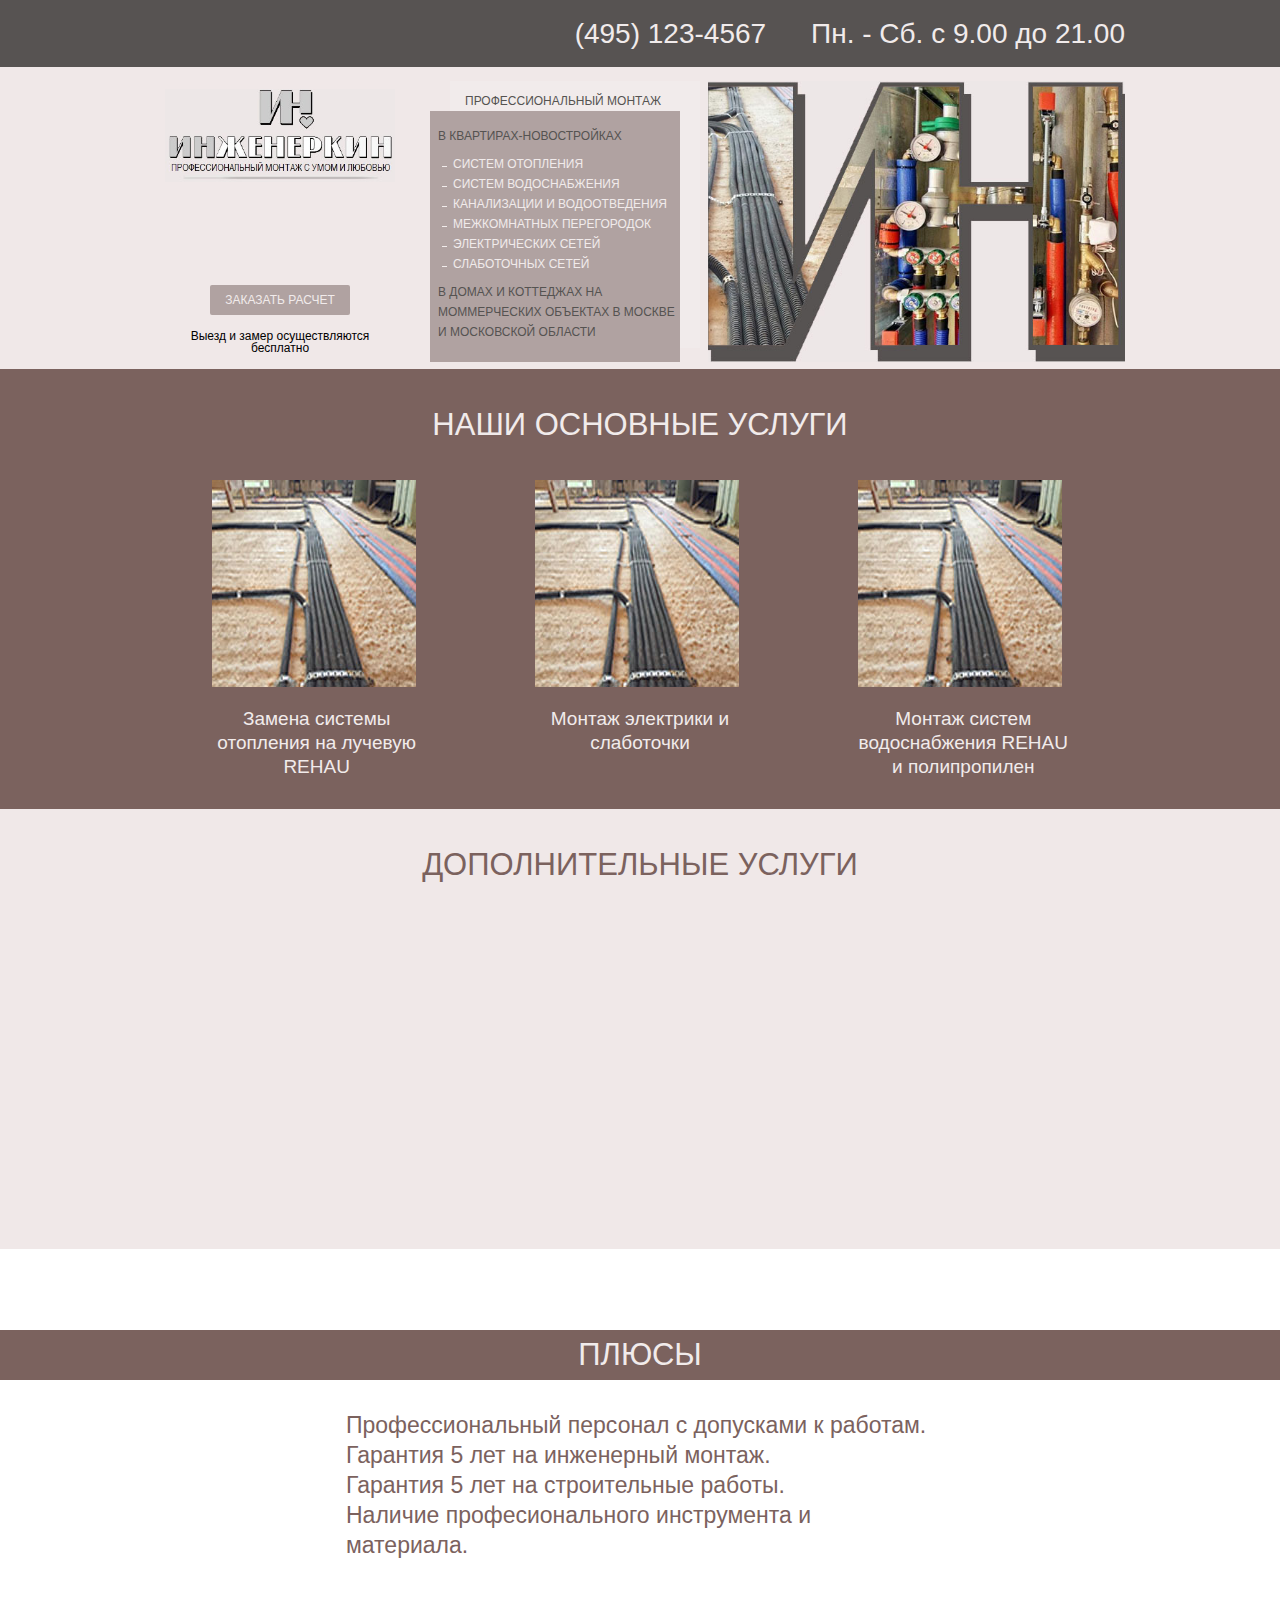
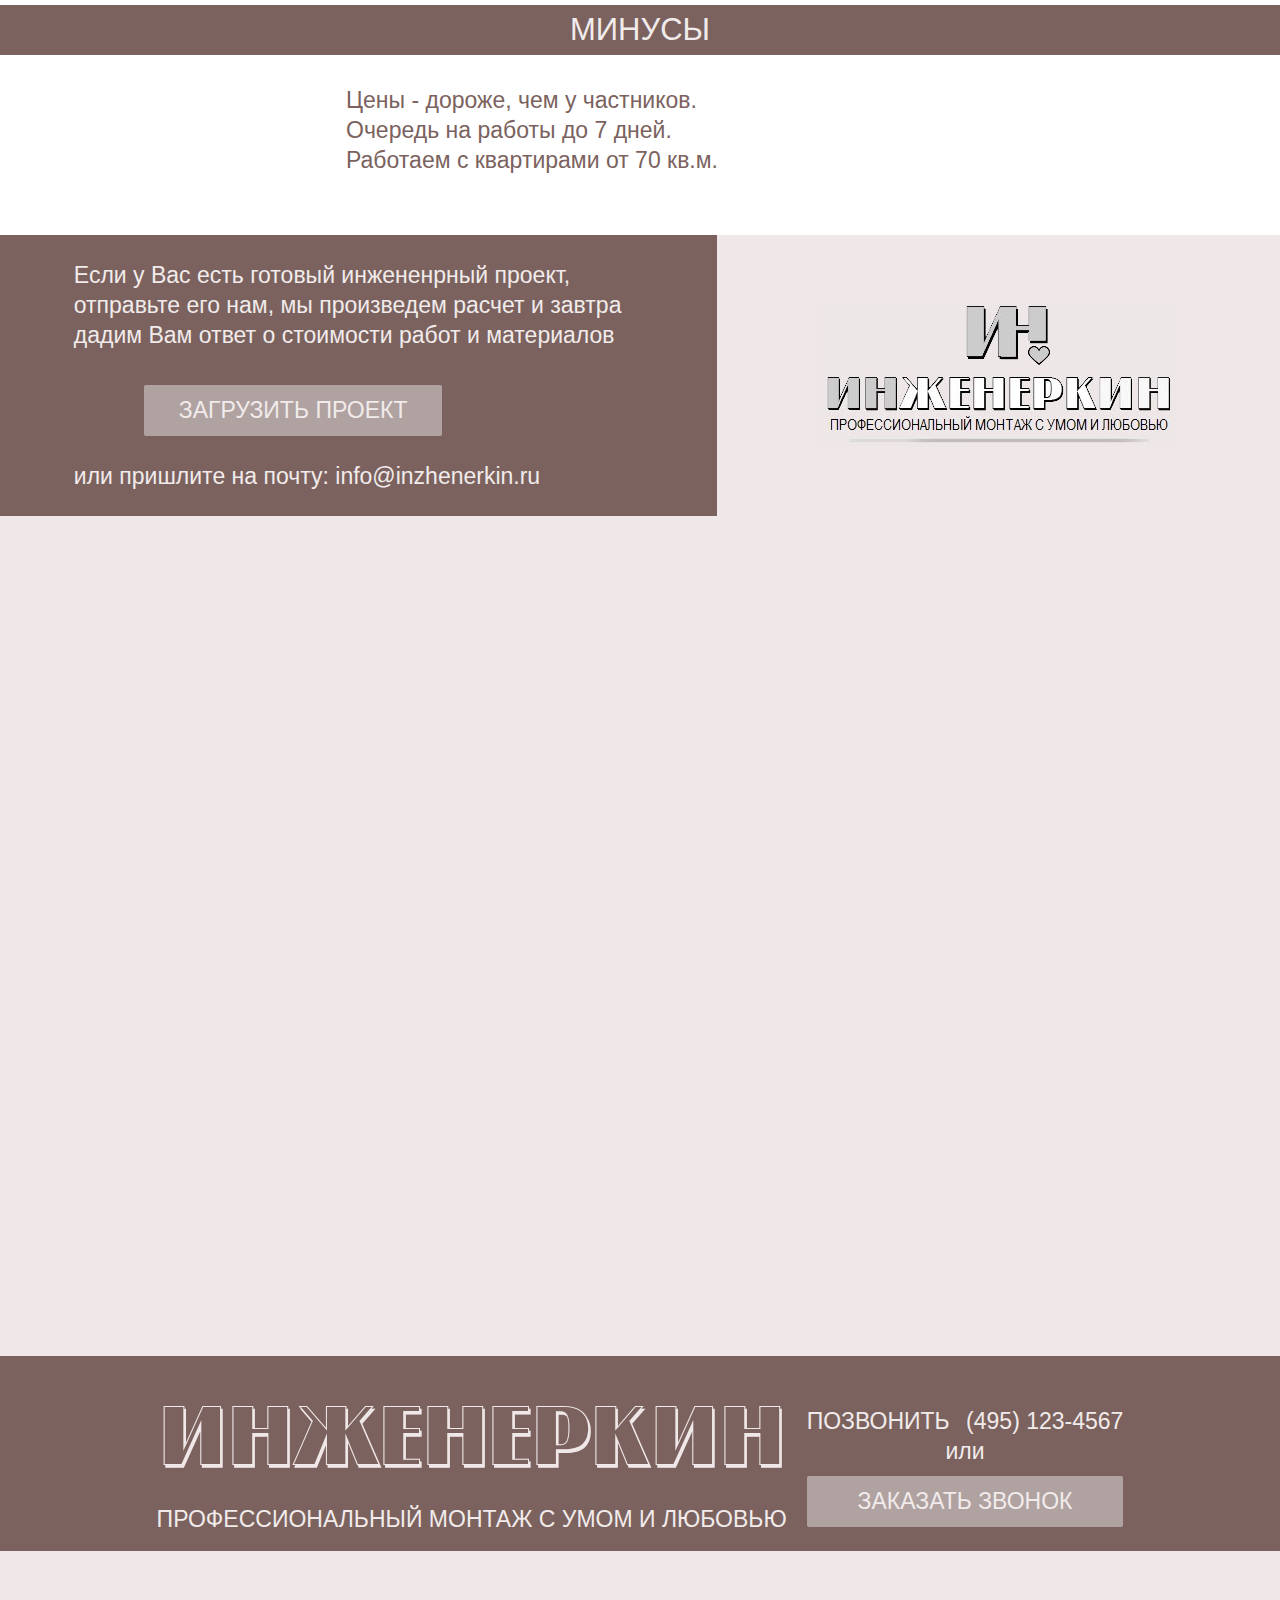
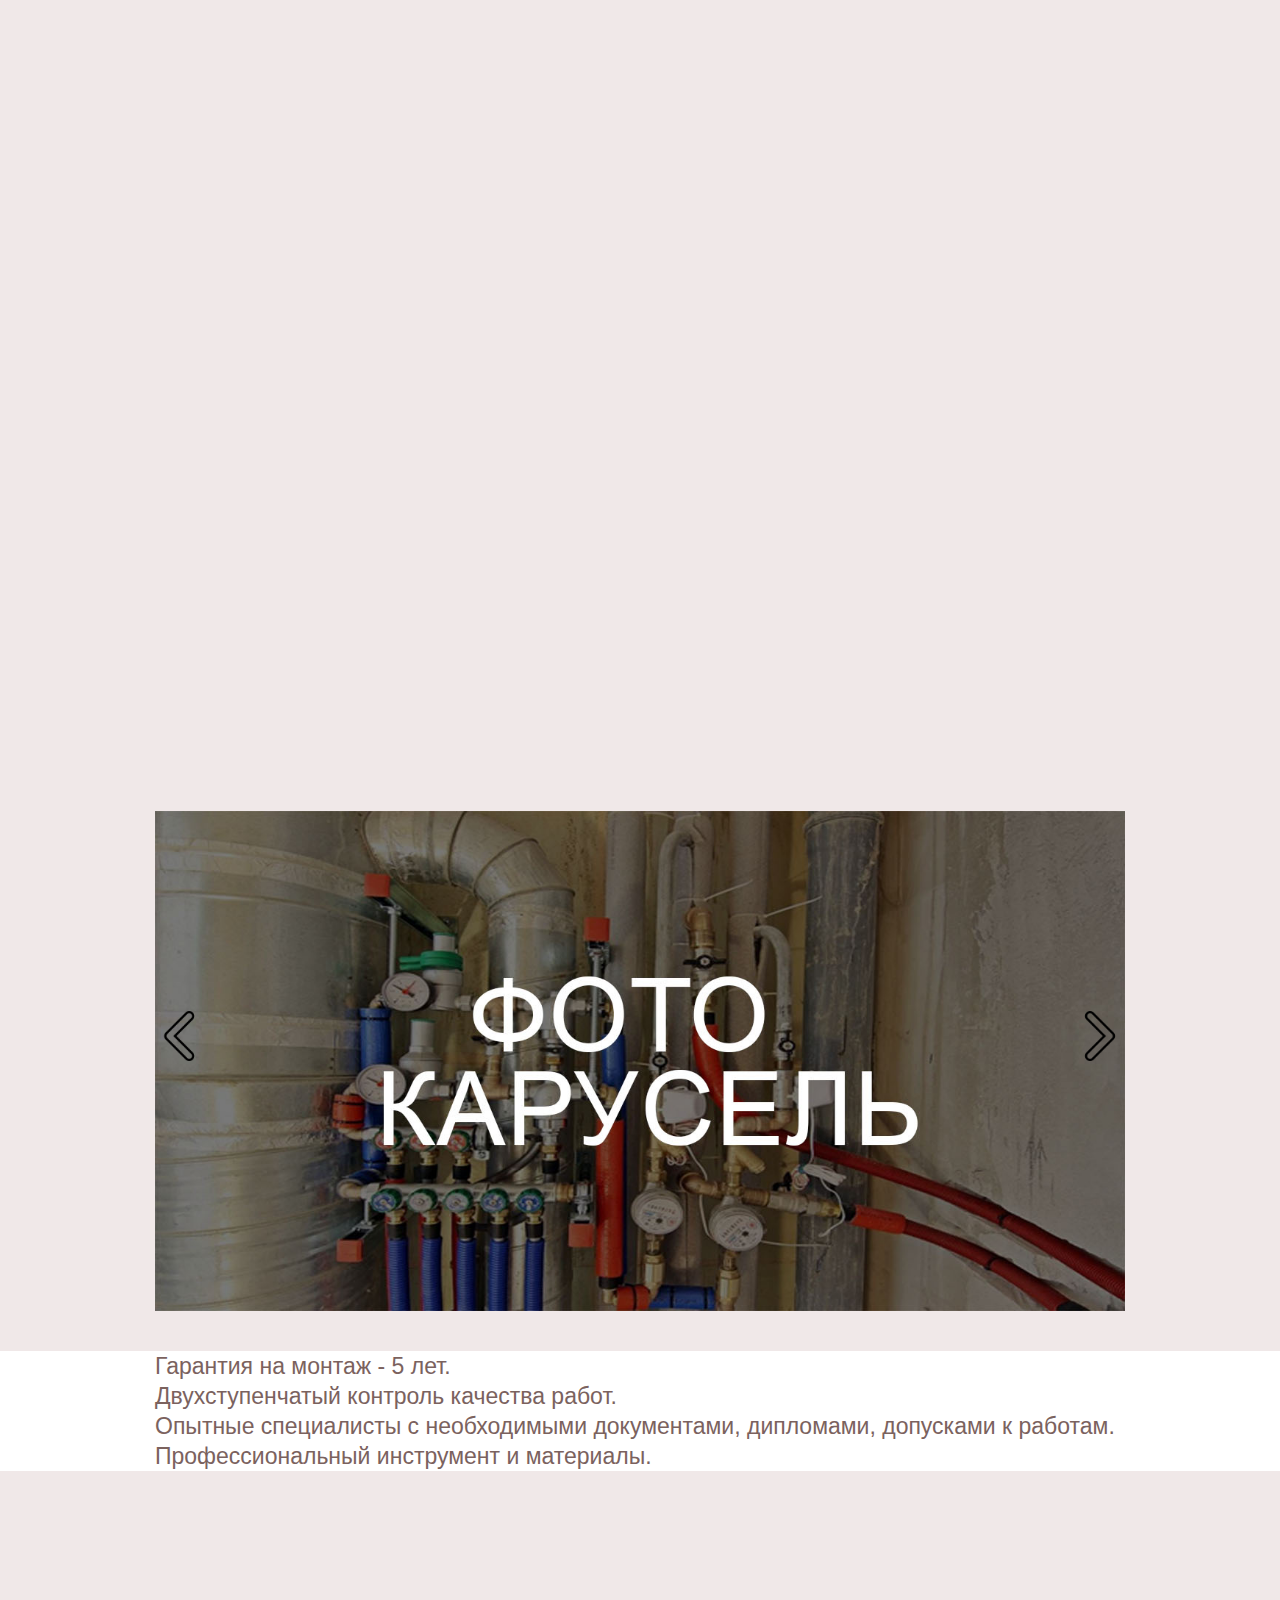
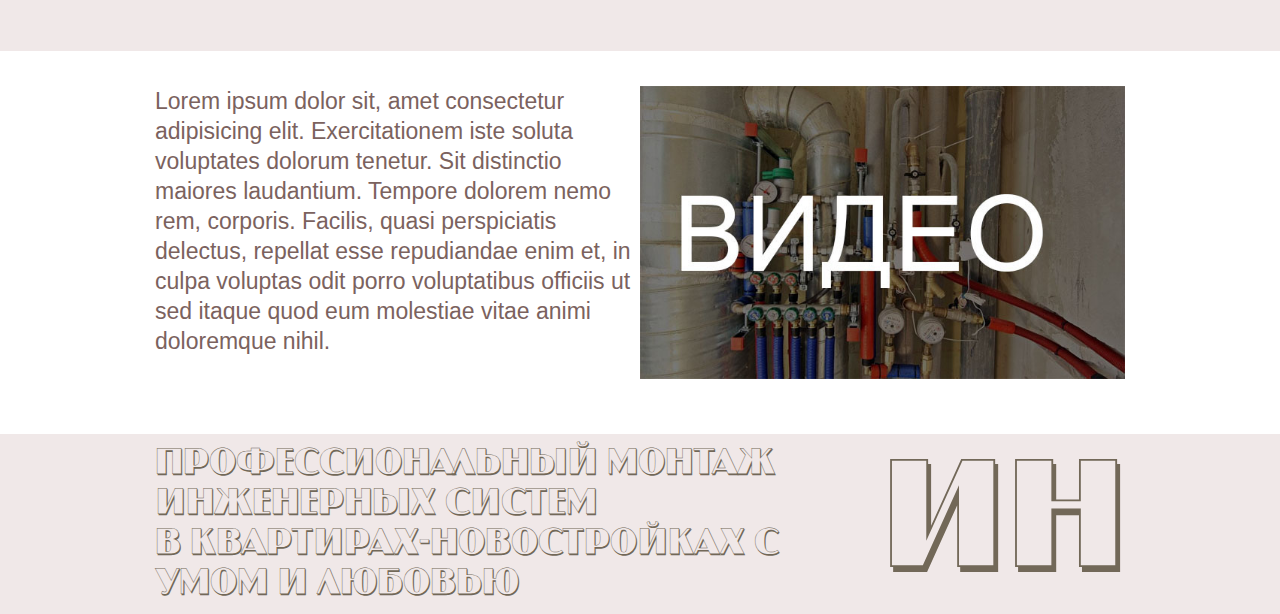
<file: инженеркин 1.1/index.html>
<!DOCTYPE html>
<html lang="ru">
	<head>
		<title>Главная</title>
		<meta charset="UTF-8">
		<meta name="format-detection" content="telephone=no">
		<meta http-equiv="X-UA-Compatible" content="IE=edge">
		<link rel="stylesheet" href="css/style.css">
		<meta name="viewport" content="width=device-width, initial-scale=1.0, maximum-scale=1.0, user-scalable=0">
	</head>
	<body>
		<div class="wrapper">
			<header class="header">
				<div class="container">
					<div class="header__row">
						<div>
							<a href="tel:+77951234567">(495)  123-4567</a>
						</div>
						<div class="header__time">
							Пн. - Сб. с 9.00 до 21.00
						</div>
					</div>
				</div>
			</header>
			<div class="prof">
				<div class="container">
					<div class="prof__row">
						<div class="prof__text text-prof">
							<div class="text-prof__row">
								<div class="text-prof__column text-prof__column1">
									<div class="text-prof__logo logo">
										<div class="logo__img ibg">
											<img src="img/logo.jpg" alt="">
										</div>
									</div>
									<div>
										<a href="#call" class="text-prof__button button pl">Заказать расчет</a>
										<div class="text-prof__sub">Выезд и замер осуществляются бесплатно</div>
									</div>
								</div>
								<div class="text-prof__column text-prof__column2 ">
									<div class="text-prof__first">
										<div class="text-prof__text">В квартирах-новостройках</div>
										<div class="text-prof__first-ul text-prof__text">
											<ul>
												<li>систем отопления</li>
												<li>систем водоснабжения</li>
												<li>канализации и водоотведения</li>
												<li>межкомнатных перегородок</li>
												<li>электрических сетей</li>
												<li>слаботочных сетей</li>
											</ul>
										</div>
										<div class="text-prof__text">В домах и коттеджах на моммерческих объектах в москве и московской области</div>
									</div>
									<div class="text-prof__second text-prof__text">Профессиональный монтаж</div>
								</div>
							</div>
						</div>
						<div class="prof__bg ibg ">
								<img src="img/prof_bg.jpg" alt="">
						</div>
					</div>
				</div>
			</div>
			<div class="base base_b">
				<div class="container">
					<div class="base__content">
						<h1 class="base__title base__title_w _anim-items _anim-no-hide">НАШИ  ОСНОВНЫЕ  УСЛУГИ</h1>
						<div class="base__row">
							<a href="pages/page_1.html" class="base__column">
								<div class="base__img ibg _anim-items _anim-no-hide">
									<img src="img/base.jpg" alt="">
								</div>
								<div class="base__desc base__desc_w _anim-items _anim-no-hide">
									<p>Замена системы отопления на лучевую REHAU</p>
								</div>
							</a>
							<a href="pages/page_2.html" class="base__column">
								<div class="base__img ibg _anim-items _anim-no-hide">
									<img src="img/base.jpg" alt="">
								</div>
								<div class="base__desc base__desc_w _anim-items _anim-no-hide">
									<p>Монтаж электрики и слаботочки</p>
								</div>
							</a>
							<a href="pages/page_3.html" class="base__column">
								<div class="base__img ibg _anim-items _anim-no-hide">
									<img src="img/base.jpg" alt="">
								</div>
								<div class="base__desc base__desc_w _anim-items _anim-no-hide">
									<p>Монтаж систем водоснабжения REHAU и полипропилен</p>
								</div>
							</a>
						</div>
					</div>
				</div>
			</div>
			<div class="base base_w">
				<div class="container">
					<div class="base__content">
						<h1 class="base__title base__title_b _anim-items _anim-no-hide">ДОПОЛНИТЕЛЬНЫЕ  УСЛУГИ</h1>
						<div class="base__row">
							<a href="pages/page_4.html" class="base__column">
								<div class="base__img ibg _anim-items _anim-no-hide">
									<img src="img/base.jpg" alt="">
								</div>
								<div class="base__desc base__desc_b _anim-items _anim-no-hide">
									<p>Возведение стен межкомнатных перегородок</p>
								</div>
							</a>
							<a href="pages/page_5.html" class="base__column">
								<div class="base__img ibg _anim-items _anim-no-hide">
									<img src="img/base.jpg" alt="">
								</div>
								<div class="base__desc base__desc_b _anim-items _anim-no-hide">
									<p>Устройство полусухой и классической <br> стяжки пола</p>
								</div>
							</a>
							<a href="pages/page_6.html" class="base__column">
								<div class="base__img ibg _anim-items _anim-no-hide">
									<img src="img/base.jpg" alt="">
								</div>
								<div class="base__desc base__desc_b _anim-items _anim-no-hide">
									<p>Оштукатуривание <br> стен</p>
								</div>
							</a>
						</div>
					</div>
				</div>
			</div>
			<div class="conc">
				<div class="gic gic-p"></div>
				<div class="gic gic-m"></div>
				<div class="container">
					<div class="conc_content">
						<div class="conc__title _anim-items _anim-no-hide">СРАВНЕНИЕ НАС С КОНКУРЕНТАМИ</div>
						<div class="conc__row">
							<div class="conc__column">
								<div class="conc__sub">Плюсы</div>
								<div class="conc__text">
									<ul>
										<li>Профессиональный персонал с допусками к работам.</li>
										<li>Гарантия 5 лет на инженерный монтаж.</li>
										<li>Гарантия 5 лет на строительные работы.</li>
										<li>Наличие професионального инструмента и материала.</li>
									</ul>
								</div>
							</div>
							<div class="conc__column">
								<div class="conc__sub">Минусы</div>
								<div class="conc__text conc__textp">
									<ul>
										<li>Цены - дороже, чем у частников.</li>
										<li>Очередь на работы до 7 дней.</li>
										<li>Работаем с квартирами от 70 кв.м.</li>
									</ul>
								</div>
							</div>
						</div>
					</div>
				</div>
			</div>
			<div class="upload">
				<div class="upload__row">
					<div class="upload__column-1">
						<div class="upload__item">
							<div class="upload__text">
								<p>Если у Вас есть готовый инжененрный проект, отправьте его нам, мы произведем расчет и завтра дадим Вам ответ о стоимости работ и материалов</p>
							</div>
							<a href="#call1" class="upload__button button pl">Загрузить проект</a>
							<div class="upload__sub"><p>или пришлите на почту: <a href="#"> info@inzhenerkin.ru </a></p></div>
						</div>
					</div>
					<div class="upload__column-2">
						<div class="upload__logo logo">
								<img src="img/logo.jpg" alt="">
						</div>
					</div>
				</div>
			</div>
			<div class="video-1">
				<div class="container">
					<div class="video-1__row">
						<div class="video-1__item _anim-items _anim-no-hide">
							<img src="img/video.jpg" alt="">
						</div>
						<div class="video-1__item _anim-items _anim-no-hide">
							<img src="img/video.jpg" alt="">
						</div>
					</div>
				</div>
			</div>
			<div class="ing">
				<div class="container">
					<div class="ing__row">
						<div class="ing__column-1">
							<div class="ing__title"><p>Инженеркин</p></div>
							<div class="ing__sub"><p>Профессиональный монтаж с умом и любовью</p></div>
						</div>
						<div class="ing__column-2">
							<p>Позвонить <a href="tel:+77951234567">(495)  123-4567</a></p>
							<p>или</p>
							<a href="#call" class="ing__button button pl">Заказать звонок</a>
						</div>
					</div>
				</div>
			</div>
			<div class="foto-1">
				<div class="container">
					<div class="foto-1__row">
						<div class="foto-1__item _anim-items _anim-no-hide">
							<img src="img/foto.jpg" alt="">
						</div>
						<div class="foto-1__item _anim-items _anim-no-hide">
							<img src="img/foto.jpg" alt="">
						</div>
					</div>
				</div>
			</div>
			<div class="slider">
				<div class="container">
					<div class="mainslider">
						<div class="mainslider__item">
							<img src="img/slide_item_1.jpg" alt="">
						</div>
						<div class="mainslider__item">
							<img src="img/slide_item_2.jpg" alt="">
						</div>
						<div class="mainslider__item">
							<img src="img/slide_item_3.jpg" alt="">
						</div>
					</div>
				</div>
			</div>
			<div class="garant">
				<div class="container">
					<div class="garant__row">
						<ul>
							<li>Гарантия на монтаж - 5 лет.</li>
							<li>Двухступенчатый контроль качества работ.</li>
							<li>Опытные специалисты с необходимыми документами, дипломами, допусками к работам.</li>
							<li>Профессиональный инструмент и материалы.</li>
						</ul>
					</div>
				</div>
			</div>
			<div class="info">
				<div class="container">
					<div class="info__row">
						<div class="info__column-1 _anim-items _anim-no-hide">
							<p>Звоните нам с 9.00 до 21.00</p>
							<p>ежедневно, кроме воскресенья</p>
						</div>
						<div class="info__column-2 _anim-items _anim-no-hide">
							<p><a href="tel:+77951234567">(495)  123-4567</a></p>
							<p>Выезд и расчет сметы - бесплатно</p>
						</div>
						<div class="info__column-3 _anim-items _anim-no-hide"><a href="#call" class="info__button pl">Заказать звонок</a></div>
					</div>
				</div>
			</div>
			<div class="last">
				<div class="container">
					<div class="last__row">
						<div class="last__column">
							<div class="last__text">
								<p>Lorem ipsum dolor sit, amet consectetur adipisicing elit. Exercitationem iste soluta voluptates dolorum tenetur. Sit distinctio maiores laudantium. Tempore dolorem nemo rem, corporis. Facilis, quasi perspiciatis delectus, repellat esse repudiandae enim et, in culpa voluptas odit porro voluptatibus officiis ut sed itaque quod eum molestiae vitae animi doloremque nihil.</p>
							</div>
						</div>
						<div class="last__column">
							<div class="last__video">
								<img src="img/video.jpg" alt="">
							</div>
						</div>
					</div>
				</div>
			</div>
			<footer class="footer">
				<div class='container'>
					<div class="footer__row">
						<div class="footer__column-1">
							<p>Профессиональный монтаж <br> инженерных систем <br> в квартирах-новостройках с умом и любовью</p>
						</div>
						<div class="footer__column-2">
							<p>ин</p>
						</div>
					</div>
				</div>
			</footer>
		</div>
		<div class="popup popup-call">
			<div class="popup-table table">
				<div class="cell">
					<div class="popup-content">
						<div class="popup-close"></div>
						<div class="popup__title">Заказать расчет проекта</div>
						<div class="popup__txt">Выезд и замер осуществляются бесплатно</div>
							<form action="#" id="form" class="popup-form form form__body">
								<h1 class="form__title">Отправда данных на почту</h1>
								<div class="form__item form-input">
									<label for="formName" class="popup__label form__label">Имя*:</label>
									<input id="formName" type="text" name="name" placeholder="Имя" class="input form__input _req">
								</div>
								<div class="form__item form-input">
									<label for="formName" class="popup__label form__label">Ваш Телефон*:</label>
									<input id="formName" type="tel" name="phone" placeholder="+7(___) ___-__-__" class="input form__input _req">
								</div>
								<button type="submit" class="form__btn form__button">Заказать Звонок</button>
							</form>
					</div>
				</div>
			</div>
		</div>
		<div class="popup popup-call1">
			<div class="popup-table table">
				<div class="cell">
					<div class="popup-content">
						<div class="popup-close"></div>
						<div class="popup__title">Заказать расчет проекта</div>
						<div class="popup__txt">Выезд и замер осуществляются бесплатно</div>
							<form action="#" id="form1" class="popup-form form form__body">
								<h1 class="form__title">Отправда данных на почту</h1>
								<div class="form__item form-input">
									<label for="formName" class="popup__label form__label">Имя*:</label>
									<input id="formName" type="text" name="name" placeholder="Имя" class="input form__input _req">
								</div>
								<div class="form__item form-input">
									<label for="formName" class="popup__label form__label">Ваш Телефон*:</label>
									<input id="formName" type="tel" name="phone" placeholder="+7(___) ___-__-__" class="input form__input _req">
								</div>
								<div class="form__item form-input">
									<div class="form__label">Прикрепить фото</div>
									<div class="file">
										<div class="file__item">
											<input id="formImage" type="file" name="image" class="file__input">
											<div class="file__button">Выбрать</div>
										</div>
									</div>
								</div>
								<button type="submit" class="form__btn form__button">Отправить</button>
							</form>
					</div>
				</div>
			</div>
		</div>
<script src="https://code.jquery.com/jquery-3.3.1.min.js"></script>
<script src="js/slick.min.js"></script>
<script src="js/sliders.js"></script>
<script src="js/main.js"></script>
<script src="js/script.js"></script>
	</body>
</html>
</file>
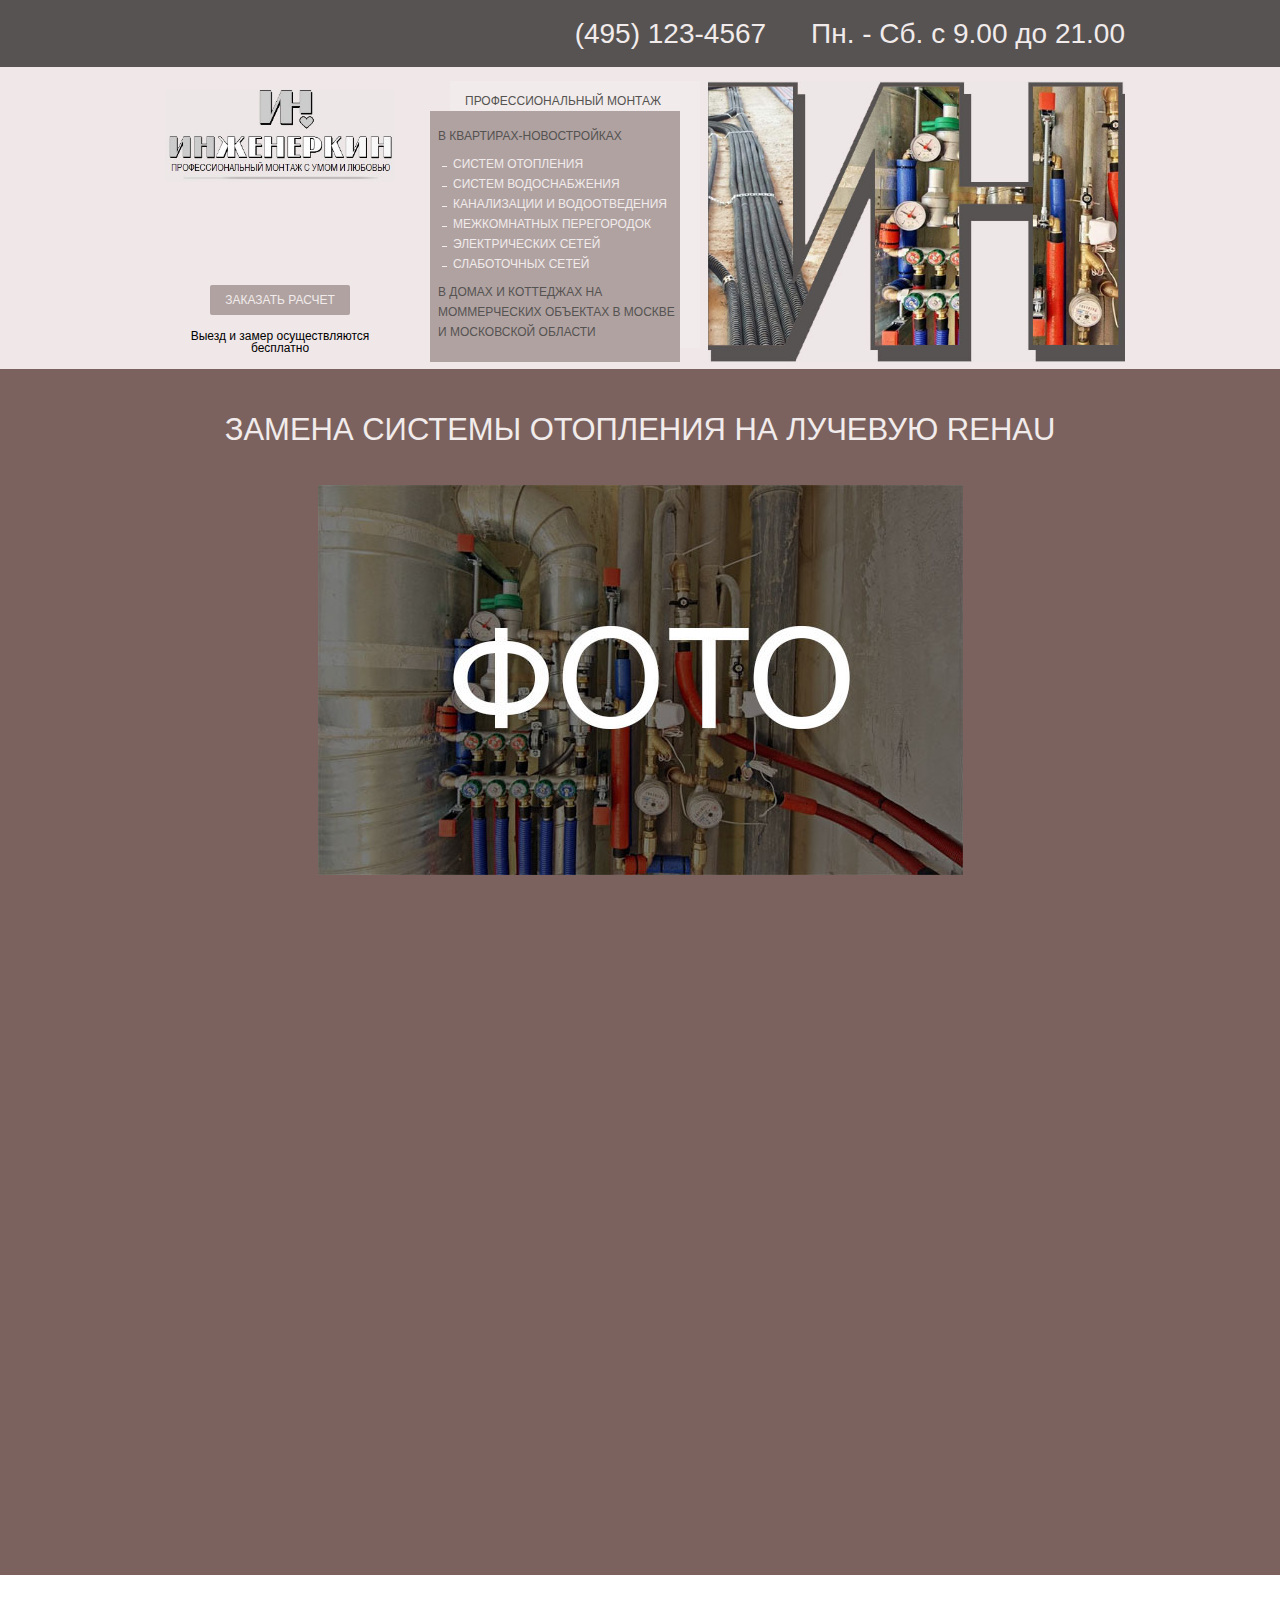
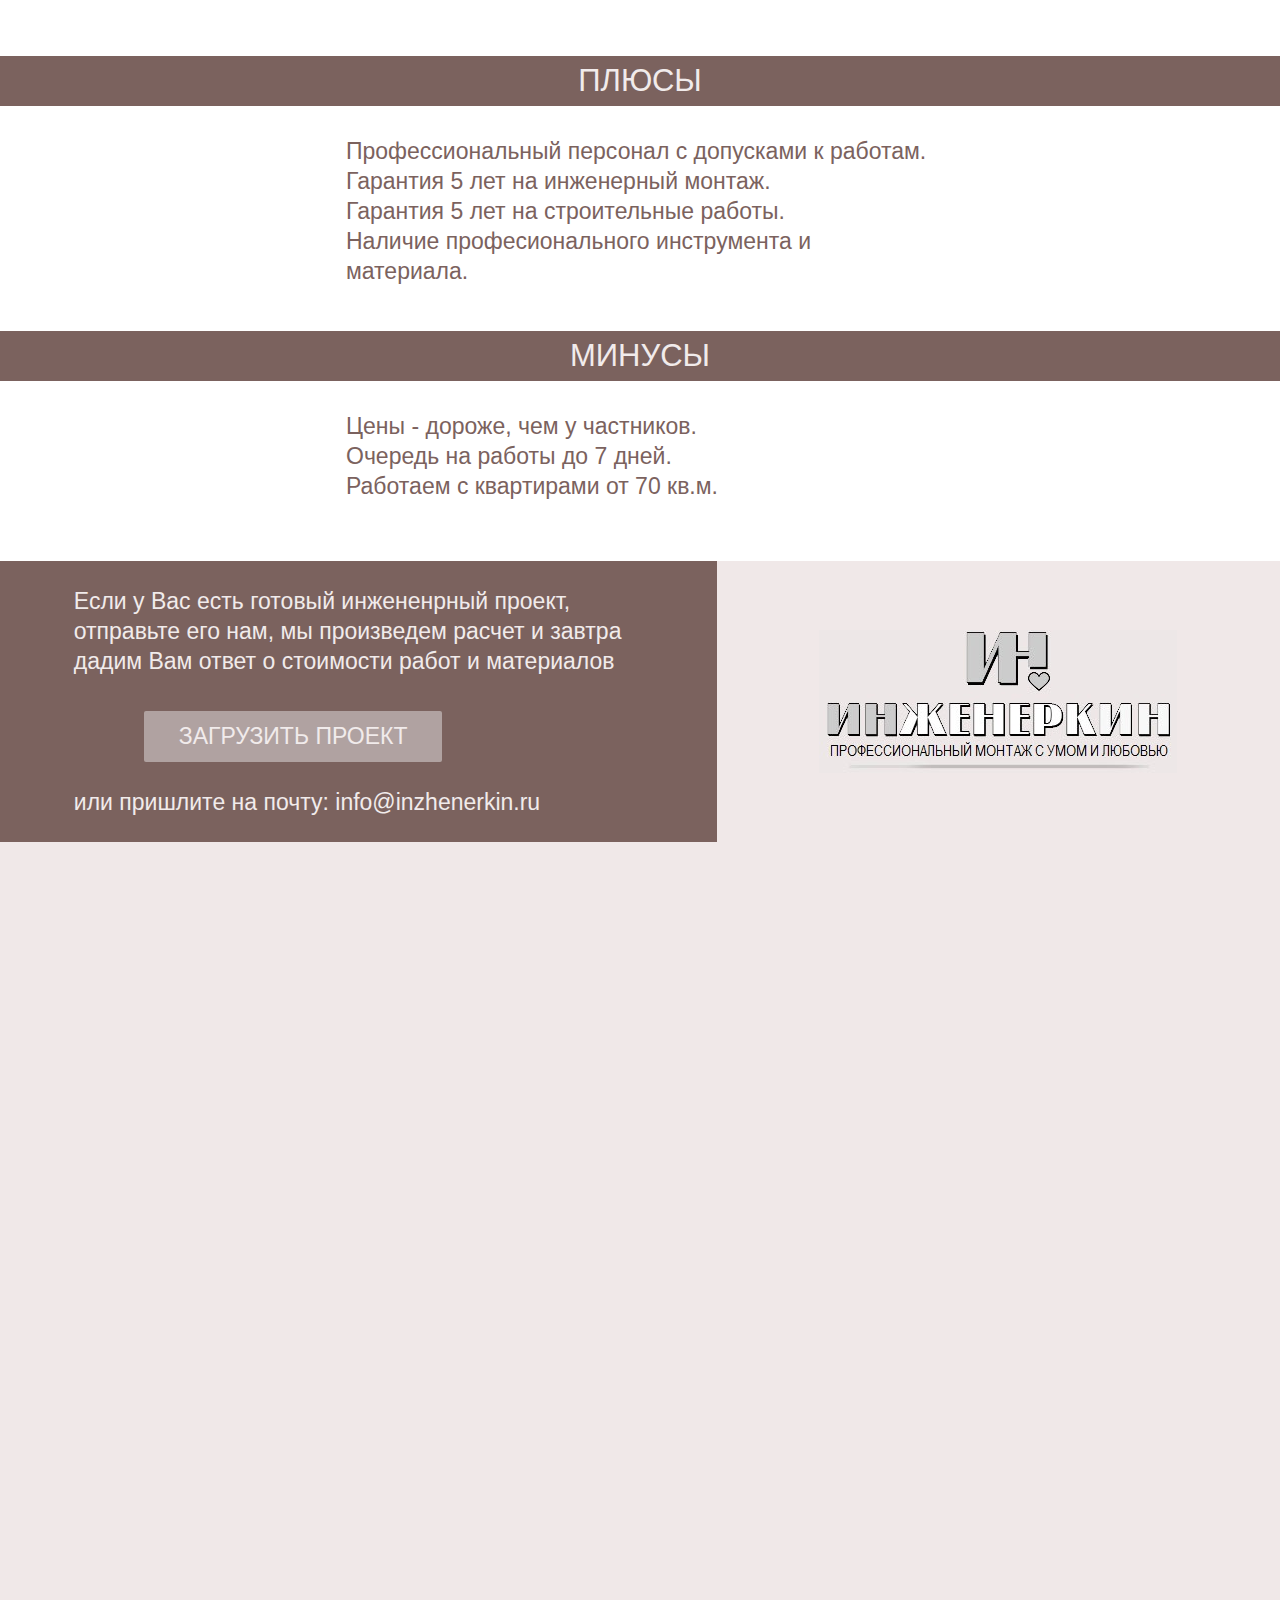
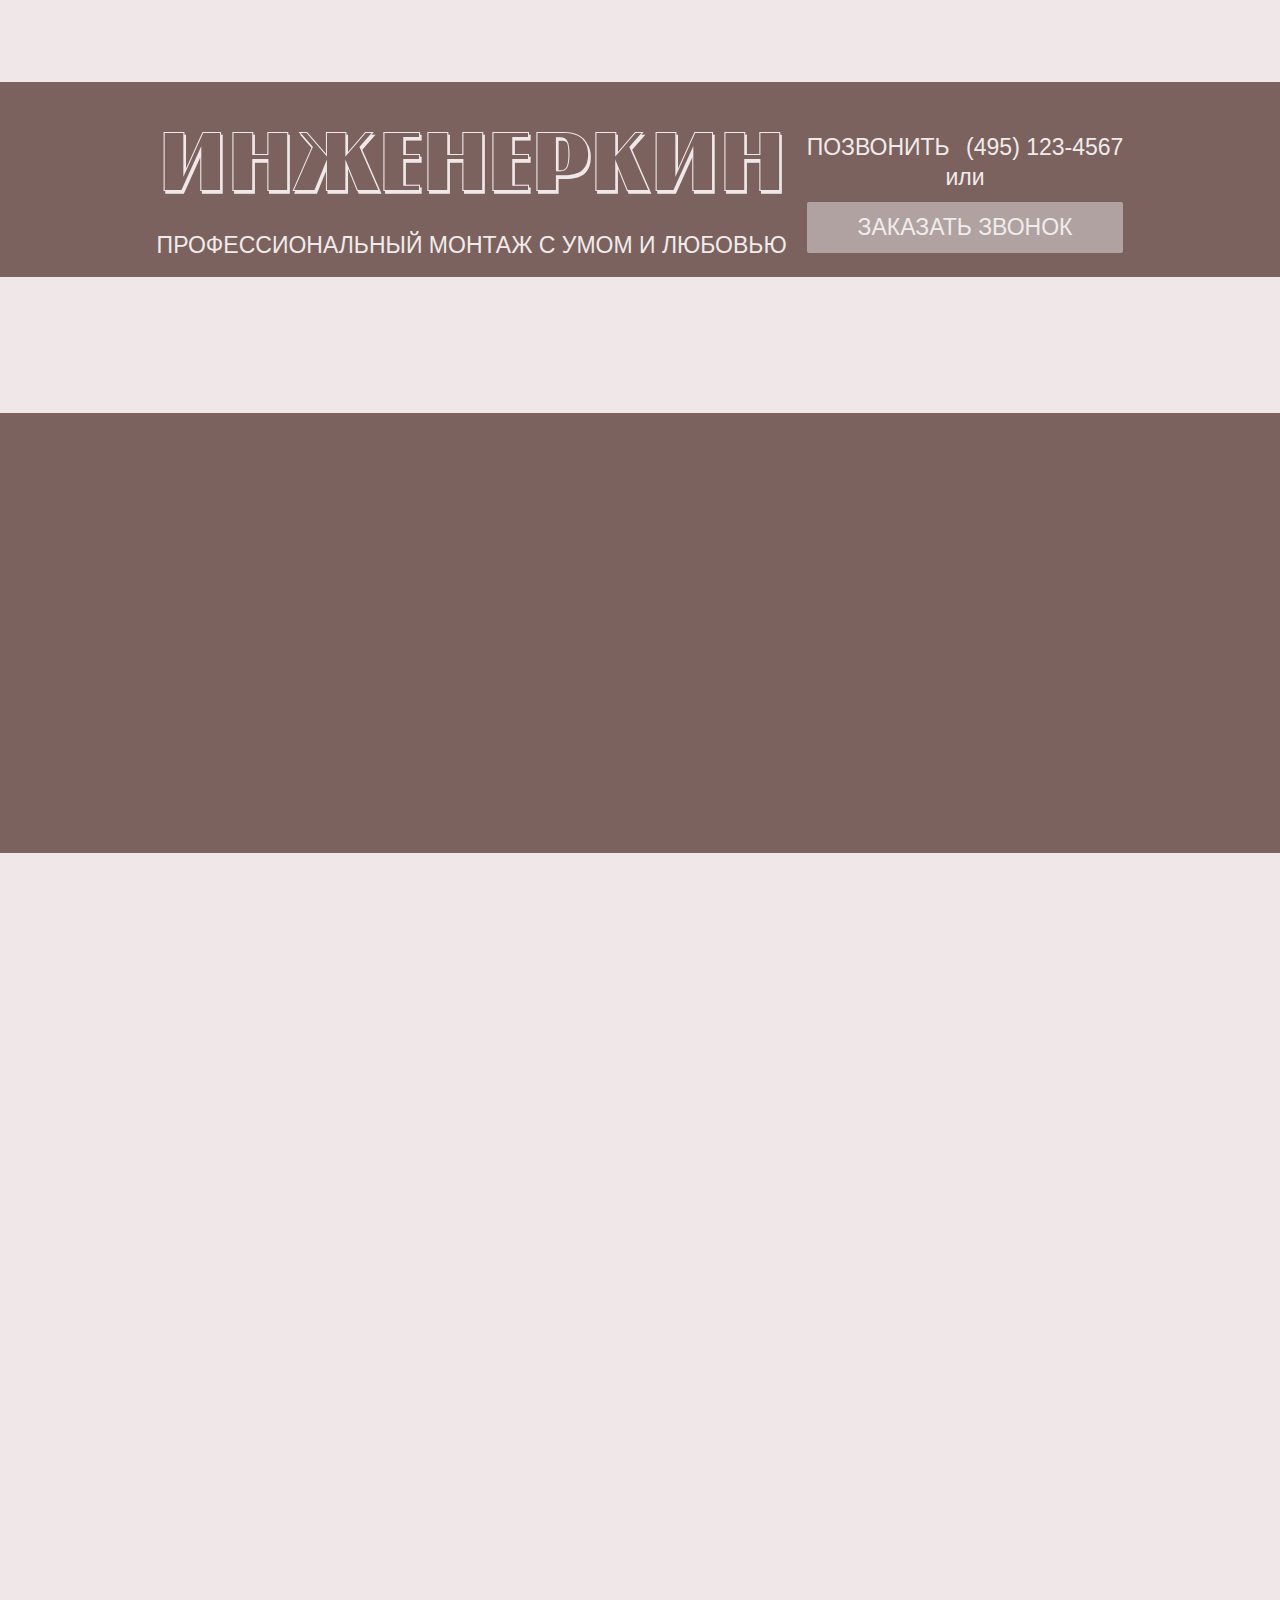
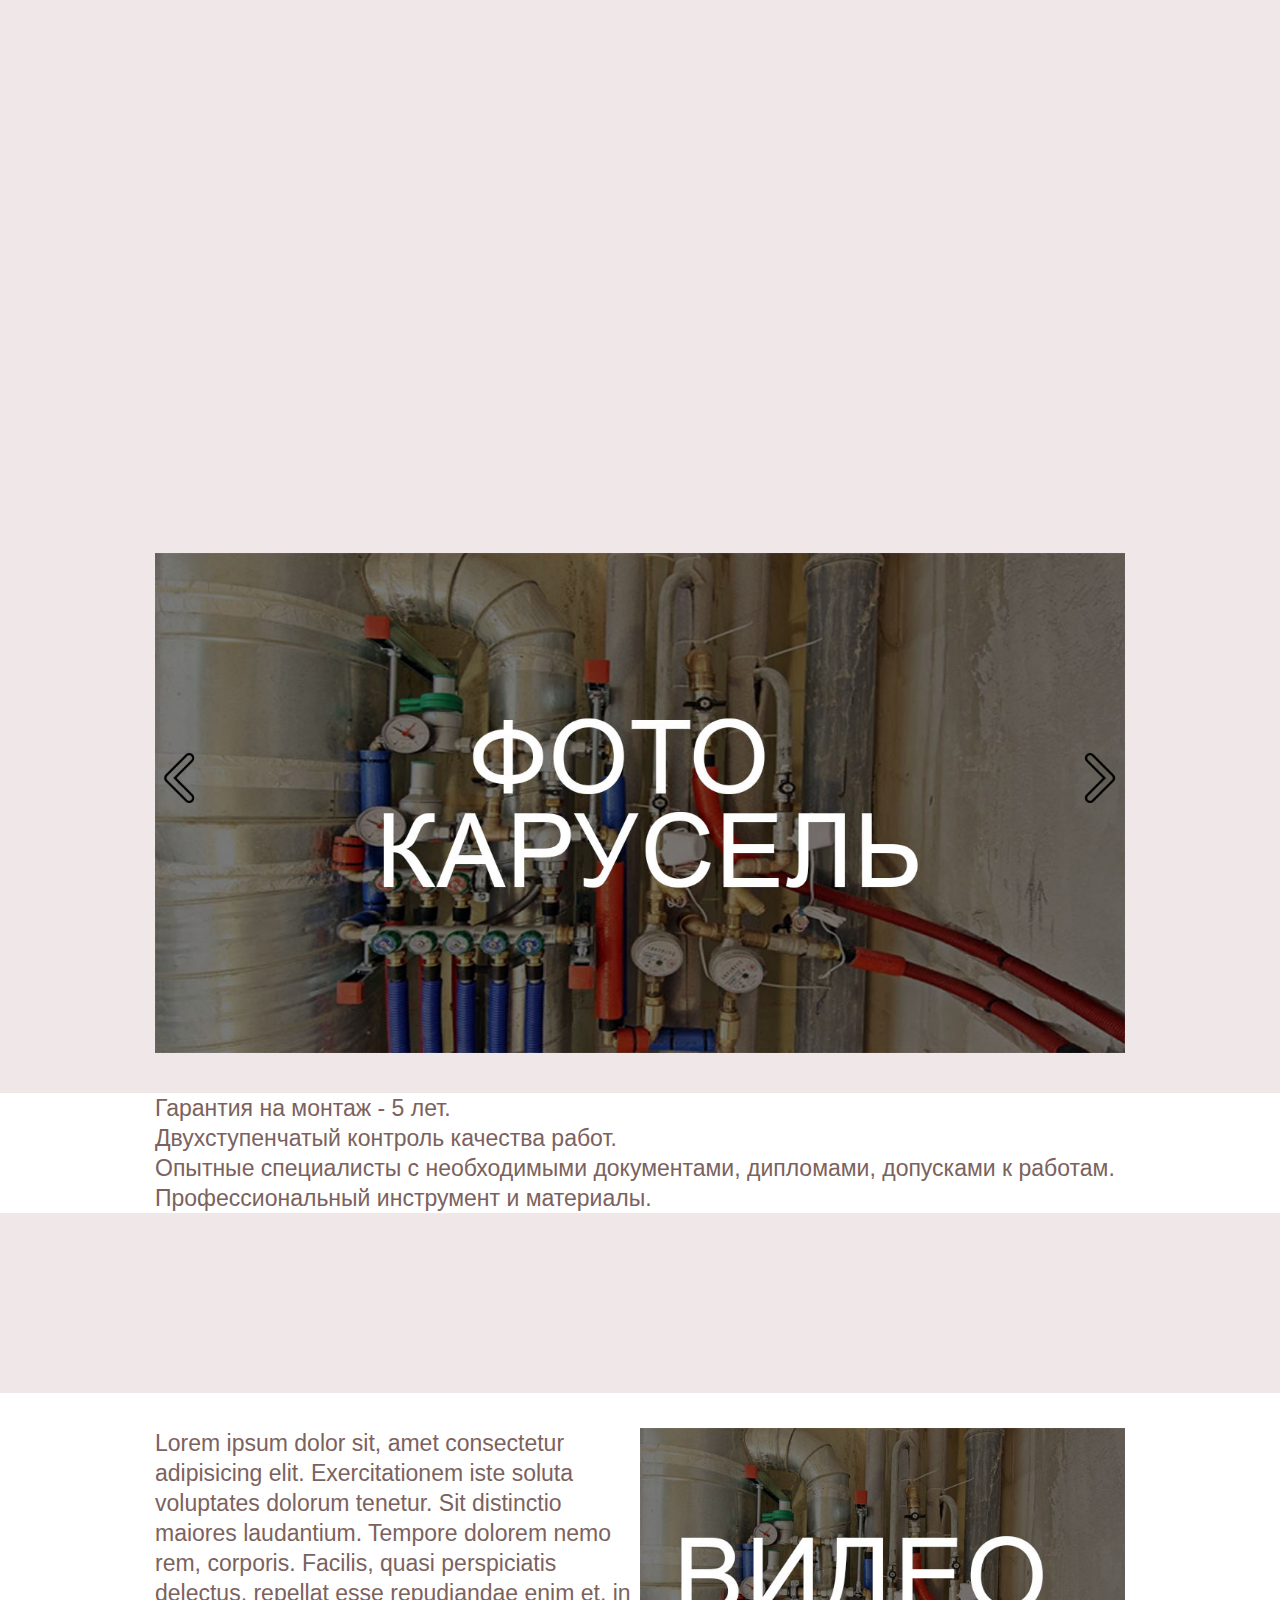
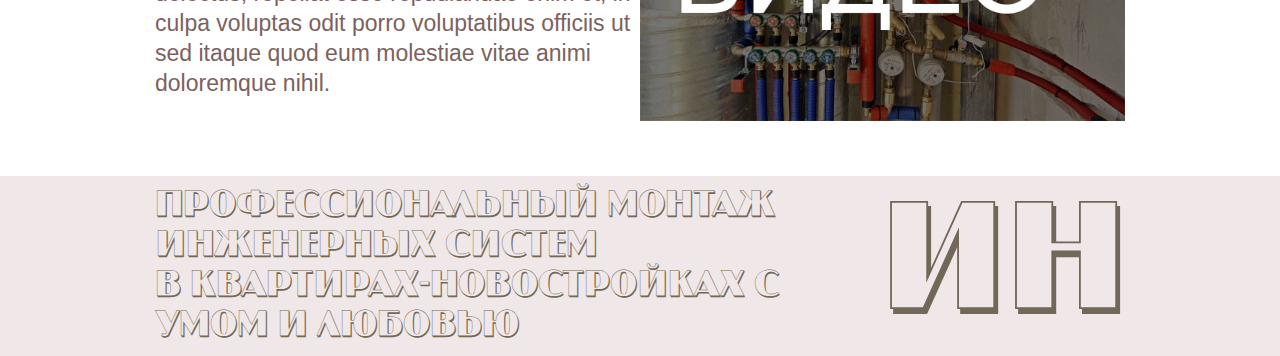
<file: инженеркин 1.1/pages/page_1.html>
<!DOCTYPE html>
<html lang="ru">
	<head>
		<title>Главная</title>
		<meta charset="UTF-8">
		<meta name="format-detection" content="telephone=no">
		<meta http-equiv="X-UA-Compatible" content="IE=edge">
		<link rel="stylesheet" href="../css/style.css">
		<meta name="viewport" content="width=device-width, initial-scale=1.0, maximum-scale=1.0, user-scalable=0">
	</head>
	<body>
		<div class="wrapper">
			<header class="header">
				<div class="container">
					<div class="header__row">
						<div>
							<a href="tel:+77951234567">(495)  123-4567</a>
						</div>
						<div class="header__time">
							Пн. - Сб. с 9.00 до 21.00
						</div>
					</div>
				</div>
			</header>
			<div class="prof">
				<div class="container">
					<div class="prof__row">
						<div class="prof__text text-prof">
							<div class="text-prof__row">
								<div class="text-prof__column text-prof__column1">
									<div class="text-prof__logo logo">
										<div class="logo__img ibg">
											<img src="../img/logo.jpg" alt="">
										</div>
									</div>
									<div>
										<a href="#call" class="text-prof__button button pl">Заказать расчет</a>
										<div class="text-prof__sub">Выезд и замер осуществляются бесплатно</div>
									</div>
								</div>
								<div class="text-prof__column text-prof__column2">
									<div class="text-prof__first">
										<div class="text-prof__text">В квартирах-новостройках</div>
										<div class="text-prof__first-ul text-prof__text">
											<ul>
												<li>систем отопления</li>
												<li>систем водоснабжения</li>
												<li>канализации и водоотведения</li>
												<li>межкомнатных перегородок</li>
												<li>электрических сетей</li>
												<li>слаботочных сетей</li>
											</ul>
										</div>
										<div class="text-prof__text">В домах и коттеджах на моммерческих объектах в москве и московской области</div>
									</div>
									<div class="text-prof__second text-prof__text">Профессиональный монтаж</div>
								</div>
							</div>
						</div>
						<div class="prof__bg ibg">
								<img src="../img/prof_bg.jpg" alt="">
						</div>
					</div>
				</div>
			</div>
			<div class="video-1 video-1_b">
				<div class="container">
					<h1 class="base__title base__title_w _anim-items _anim-no-hide">Замена системы отопления на лучевую REHAU</h1>
					<div class="video-1__row">
						<div class="video-1__item _anim-items _anim-no-hide">
							<img src="../img/foto.jpg" alt="">
						</div>
						<div class="video-1__item _anim-items _anim-no-hide">
							<img src="../img/video.jpg" alt="">
						</div>
					</div>
					<div class="video-1__text _anim-items _anim-no-hide">
						<p>Lorem ipsum dolor sit, amet consectetur adipisicing elit. Quos maxime molestiae alias eos necessitatibus mollitia commodi reprehenderit aliquid expedita dignissimos magnam labore assumenda, libero deleniti veniam, quibusdam facere modi tempore.
						Tempora, harum! Provident tempore, ad ea consequuntur voluptatum, veniam. Autem iusto, commodi quo numquam? Odit neque quas illo repellendus, minus dolore aspernatur odio et deleniti, enim. Distinctio placeat amet nemo.
						Adipisci, nemo! Sed alias impedit adipisci accusamus, perferendis blanditiis in sapiente ratione. Expedita, dolor cumque possimus magni nesciunt maiores deserunt ratione rerum? In numquam, rem ad nesciunt, sed maiores ipsum!</p>
					</div>
				</div>
			</div>
			<div class="conc">
				<div class="gic gic-p"></div>
				<div class="gic gic-m"></div>
				<div class="container">
					<div class="conc_content">
						<div class="conc__title _anim-items _anim-no-hide">СРАВНЕНИЕ НАС С КОНКУРЕНТАМИ</div>
						<div class="conc__row">
							<div class="conc__column">
								<div class="conc__sub">Плюсы</div>
								<div class="conc__text">
									<ul>
										<li>Профессиональный персонал с допусками к работам.</li>
										<li>Гарантия 5 лет на инженерный монтаж.</li>
										<li>Гарантия 5 лет на строительные работы.</li>
										<li>Наличие професионального инструмента и материала.</li>
									</ul>
								</div>
							</div>
							<div class="conc__column">
								<div class="conc__sub">Минусы</div>
								<div class="conc__text conc__textp">
									<ul>
										<li>Цены - дороже, чем у частников.</li>
										<li>Очередь на работы до 7 дней.</li>
										<li>Работаем с квартирами от 70 кв.м.</li>
									</ul>
								</div>
							</div>
						</div>
					</div>
				</div>
			</div>
			<div class="upload">
				<div class="upload__row">
					<div class="upload__column-1">
						<div class="upload__item">
							<div class="upload__text">
								<p>Если у Вас есть готовый инжененрный проект, отправьте его нам, мы произведем расчет и завтра дадим Вам ответ о стоимости работ и материалов</p>
							</div>
							<a href="#call1" class="upload__button button pl">Загрузить проект</a>
							<div class="upload__sub"><p>или пришлите на почту: <a href="#"> info@inzhenerkin.ru </a></p></div>
						</div>
					</div>
					<div class="upload__column-2 ">
						<div class="upload__logo logo">
								<img src="../img/logo.jpg" alt="">
						</div>
					</div>
				</div>
			</div>
			<div class="video-1">
				<div class="container">
					<div class="video-1__row">
						<div class="video-1__item _anim-items _anim-no-hide">
							<img src="../img/video.jpg" alt="">
						</div>
						<div class="video-1__item _anim-items _anim-no-hide">
							<img src="../img/video.jpg" alt="">
						</div>
					</div>
				</div>
			</div>
			<div class="ing">
				<div class="container">
					<div class="ing__row">
						<div class="ing__column-1">
							<div class="ing__title"><p>Инженеркин</p></div>
							<div class="ing__sub"><p>Профессиональный монтаж с умом и любовью</p></div>
						</div>
						<div class="ing__column-2">
							<p>Позвонить <a href="tel:+77951234567">(495)  123-4567</a></p>
							<p>или</p>
							<a href="#call" class="ing__button button pl">Заказать звонок</a>
						</div>
					</div>
				</div>
			</div>
			<div class="others">
				<div class="container">
					<div class="others__title _anim-items _anim-no-hide">а также, другие наши услуги</div>
				</div>
			</div>
			<div class="base base_b">
				<div class="container">
					<div class="base__content">
						<h1 class="base__title base__title_w _anim-items _anim-no-hide">НАШИ  ОСНОВНЫЕ  УСЛУГИ</h1>
						<div class="base__row">
							<a href="page_2.html" class="base__column">
								<div class="base__img ibg _anim-items _anim-no-hide">
									<img src="../img/base.jpg" alt="">
								</div>
								<div class="base__desc base__desc_w _anim-items _anim-no-hide">
									<p>Монтаж электрики и слаботочки</p>
								</div>
							</a>
							<a href="page_3.html" class="base__column">
								<div class="base__img ibg _anim-items _anim-no-hide">
									<img src="../img/base.jpg" alt="">
								</div>
								<div class="base__desc base__desc_w _anim-items _anim-no-hide">
									<p>Монтаж систем водоснабжения REHAU и полипропилен</p>
								</div>
							</a>
						</div>
					</div>
				</div>
			</div>
			<div class="base base_w">
				<div class="container">
					<div class="base__content">
						<h1 class="base__title base__title_b _anim-items _anim-no-hide">ДОПОЛНИТЕЛЬНЫЕ  УСЛУГИ</h1>
						<div class="base__row">
							<a href="page_4.html" class="base__column">
								<div class="base__img ibg _anim-items _anim-no-hide">
									<img src="../img/base.jpg" alt="">
								</div>
								<div class="base__desc base__desc_b _anim-items _anim-no-hide">
									<p>Возведение стен межкомнатных перегородок</p>
								</div>
							</a>
							<a href="page_5.html" class="base__column">
								<div class="base__img ibg _anim-items _anim-no-hide">
									<img src="../img/base.jpg" alt="">
								</div>
								<div class="base__desc base__desc_b _anim-items _anim-no-hide">
									<p>Устройство полусухой и классической <br> стяжки пола</p>
								</div>
							</a>
							<a href="page_6.html" class="base__column">
								<div class="base__img ibg _anim-items _anim-no-hide">
									<img src="../img/base.jpg" alt="">
								</div>
								<div class="base__desc base__desc_b _anim-items _anim-no-hide">
									<p>Оштукатуривание <br> стен</p>
								</div>
							</a>
						</div>
					</div>
				</div>
			</div>
			<div class="foto-1">
				<div class="container">
					<div class="foto-1__row">
						<div class="foto-1__item _anim-items _anim-no-hide">
							<img src="../img/foto.jpg" alt="">
						</div>
						<div class="foto-1__item _anim-items _anim-no-hide">
							<img src="../img/foto.jpg" alt="">
						</div>
					</div>
				</div>
			</div>
			<div class="slider">
				<div class="container">
					<div class="mainslider">
						<div class="mainslider__item">
							<img src="../img/slide_item_1.jpg" alt="">
						</div>
						<div class="mainslider__item">
							<img src="../img/slide_item_2.jpg" alt="">
						</div>
						<div class="mainslider__item">
							<img src="../img/slide_item_3.jpg" alt="">
						</div>
					</div>
				</div>
			</div>
			<div class="garant">
				<div class="container">
					<div class="garant__row">
						<ul>
							<li>Гарантия на монтаж - 5 лет.</li>
							<li>Двухступенчатый контроль качества работ.</li>
							<li>Опытные специалисты с необходимыми документами, дипломами, допусками к работам.</li>
							<li>Профессиональный инструмент и материалы.</li>
						</ul>
					</div>
				</div>
			</div>
			<div class="info">
				<div class="container">
					<div class="info__row">
						<div class="info__column-1 _anim-items _anim-no-hide">
							<p>Звоните нам с 9.00 до 21.00</p>
							<p>ежедневно, кроме воскресенья</p>
						</div>
						<div class="info__column-2 _anim-items _anim-no-hide">
							<p><a href="tel:+77951234567">(495)  123-4567</a></p>
							<p>Выезд и расчет сметы - бесплатно</p>
						</div>
						<div class="info__column-3 _anim-items _anim-no-hide"><a href="#call" class="info__button pl">Заказать звонок</a></div>
					</div>
				</div>
			</div>
			<div class="last">
				<div class="container">
					<div class="last__row">
						<div class="last__column">
							<div class="last__text">
								<p>Lorem ipsum dolor sit, amet consectetur adipisicing elit. Exercitationem iste soluta voluptates dolorum tenetur. Sit distinctio maiores laudantium. Tempore dolorem nemo rem, corporis. Facilis, quasi perspiciatis delectus, repellat esse repudiandae enim et, in culpa voluptas odit porro voluptatibus officiis ut sed itaque quod eum molestiae vitae animi doloremque nihil.</p>
							</div>
						</div>
						<div class="last__column">
							<div class="last__video">
								<img src="../img/video.jpg" alt="">
							</div>
						</div>
					</div>
				</div>
			</div>
			<footer class="footer">
				<div class='container'>
					<div class="footer__row">
						<div class="footer__column-1">
							<p>Профессиональный монтаж <br> инженерных систем <br> в квартирах-новостройках с умом и любовью</p>
						</div>
						<div class="footer__column-2">
							<p>ин</p>
						</div>
					</div>
				</div>
			</footer>
		</div>
		<div class="popup popup-call">
			<div class="popup-table table">
				<div class="cell">
					<div class="popup-content">
						<div class="popup-close"></div>
						<div class="popup__title">Заказать расчет проекта</div>
						<div class="popup__txt">Выезд и замер осуществляются бесплатно</div>
							<form action="#" id="form" class="popup-form form form__body">
								<h1 class="form__title">Отправда данных на почту</h1>
								<div class="form__item form-input">
									<label for="formName" class="popup__label form__label">Имя*:</label>
									<input id="formName" type="text" name="name" placeholder="Имя" class="input form__input _req">
								</div>
								<div class="form__item form-input">
									<label for="formName" class="popup__label form__label">Ваш Телефон*:</label>
									<input id="formName" type="tel" name="phone" placeholder="+7(___) ___-__-__" class="input form__input _req">
								</div>
								<button type="submit" class="form__btn form__button">Заказать Звонок</button>
							</form>
					</div>
				</div>
			</div>
		</div>
		<div class="popup popup-call1">
			<div class="popup-table table">
				<div class="cell">
					<div class="popup-content">
						<div class="popup-close"></div>
						<div class="popup__title">Заказать расчет проекта</div>
						<div class="popup__txt">Выезд и замер осуществляются бесплатно</div>
							<form action="#" id="form1" class="popup-form form form__body">
								<h1 class="form__title">Отправда данных на почту</h1>
								<div class="form__item form-input">
									<label for="formName" class="popup__label form__label">Имя*:</label>
									<input id="formName" type="text" name="name" placeholder="Имя" class="input form__input _req">
								</div>
								<div class="form__item form-input">
									<label for="formName" class="popup__label form__label">Ваш Телефон*:</label>
									<input id="formName" type="tel" name="phone" placeholder="+7(___) ___-__-__" class="input form__input _req">
								</div>
								<div class="form__item form-input">
									<div class="form__label">Прикрепить фото</div>
									<div class="file">
										<div class="file__item">
											<input id="formImage" type="file" name="image" class="file__input">
											<div class="file__button">Выбрать</div>
										</div>
									</div>
								</div>
								<button type="submit" class="form__btn form__button">Отправить</button>
							</form>
					</div>
				</div>
			</div>
		</div>
<script src="https://code.jquery.com/jquery-3.3.1.min.js"></script>
<script src="../js/slick.min.js"></script>
<script src="../js/sliders.js"></script>
<script src="../js/main.js"></script>
<script src="../js/script.js"></script>
	</body>
</html>
</file>
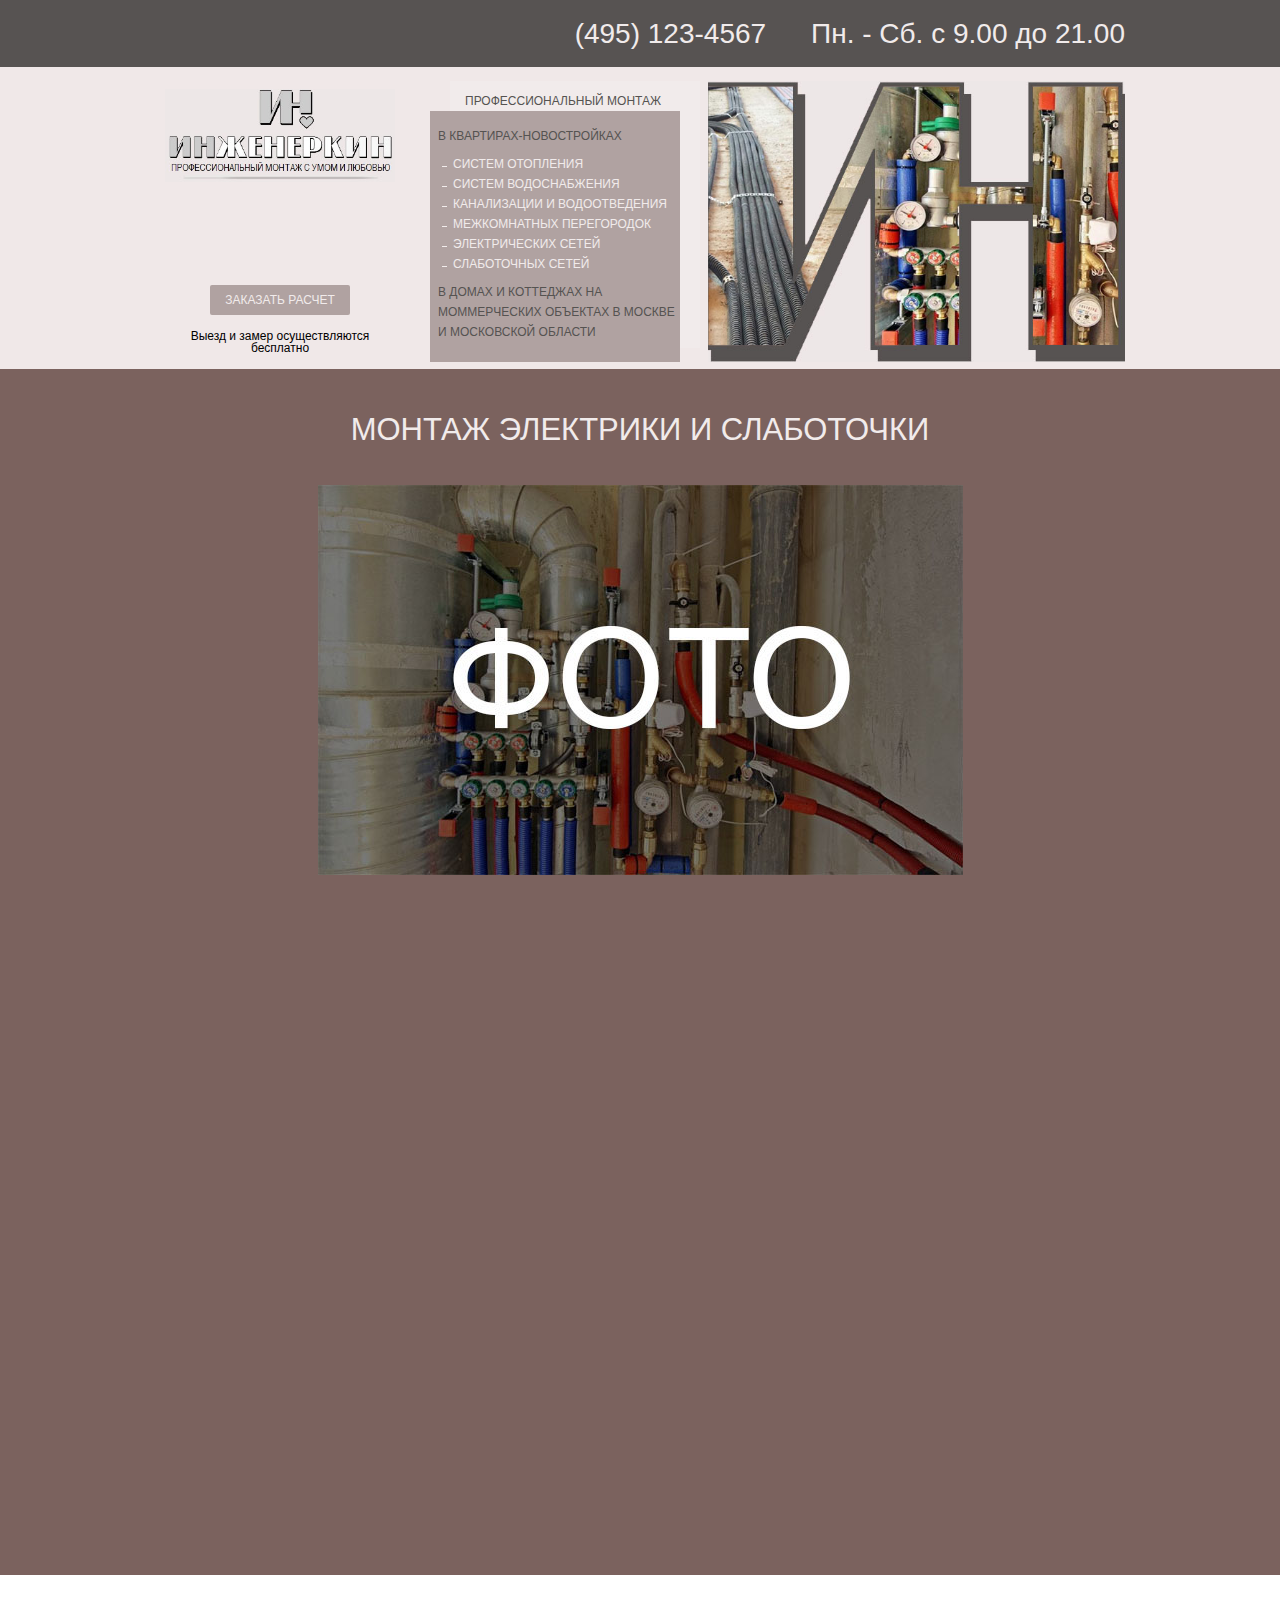
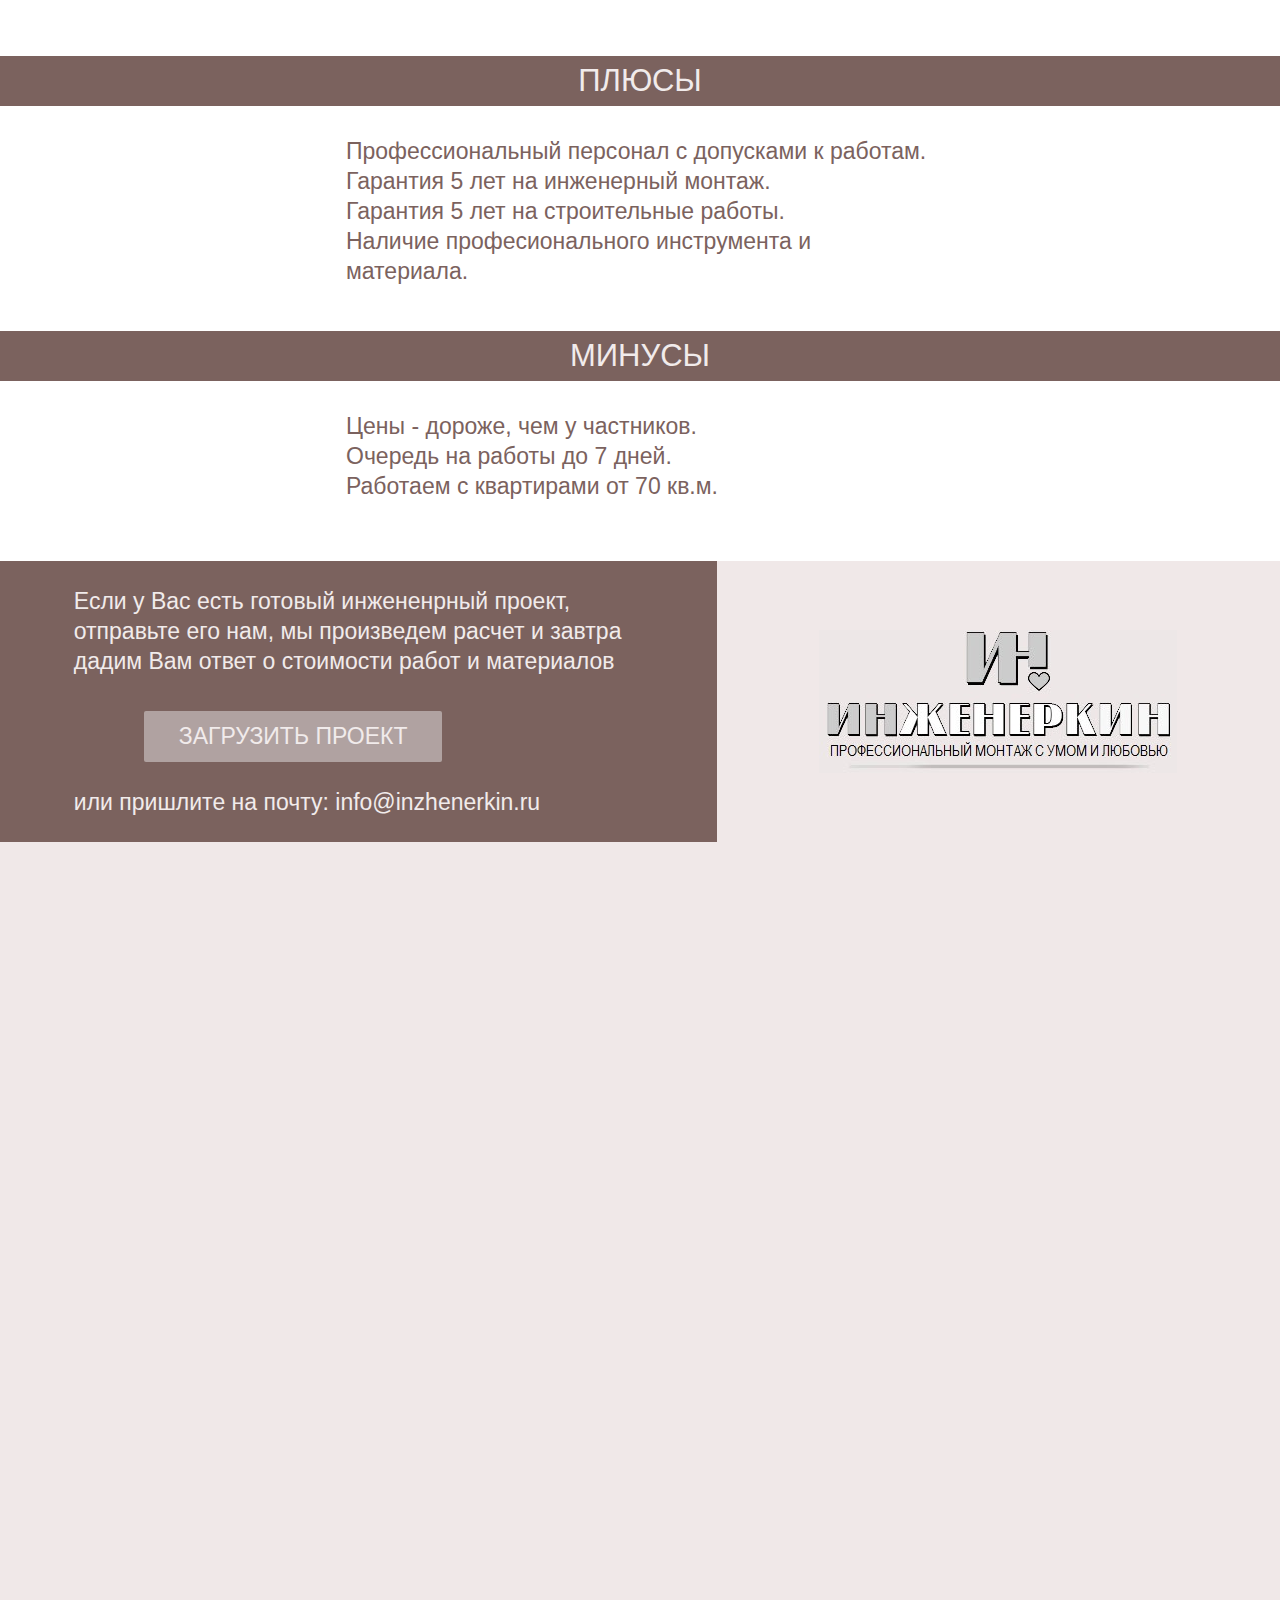
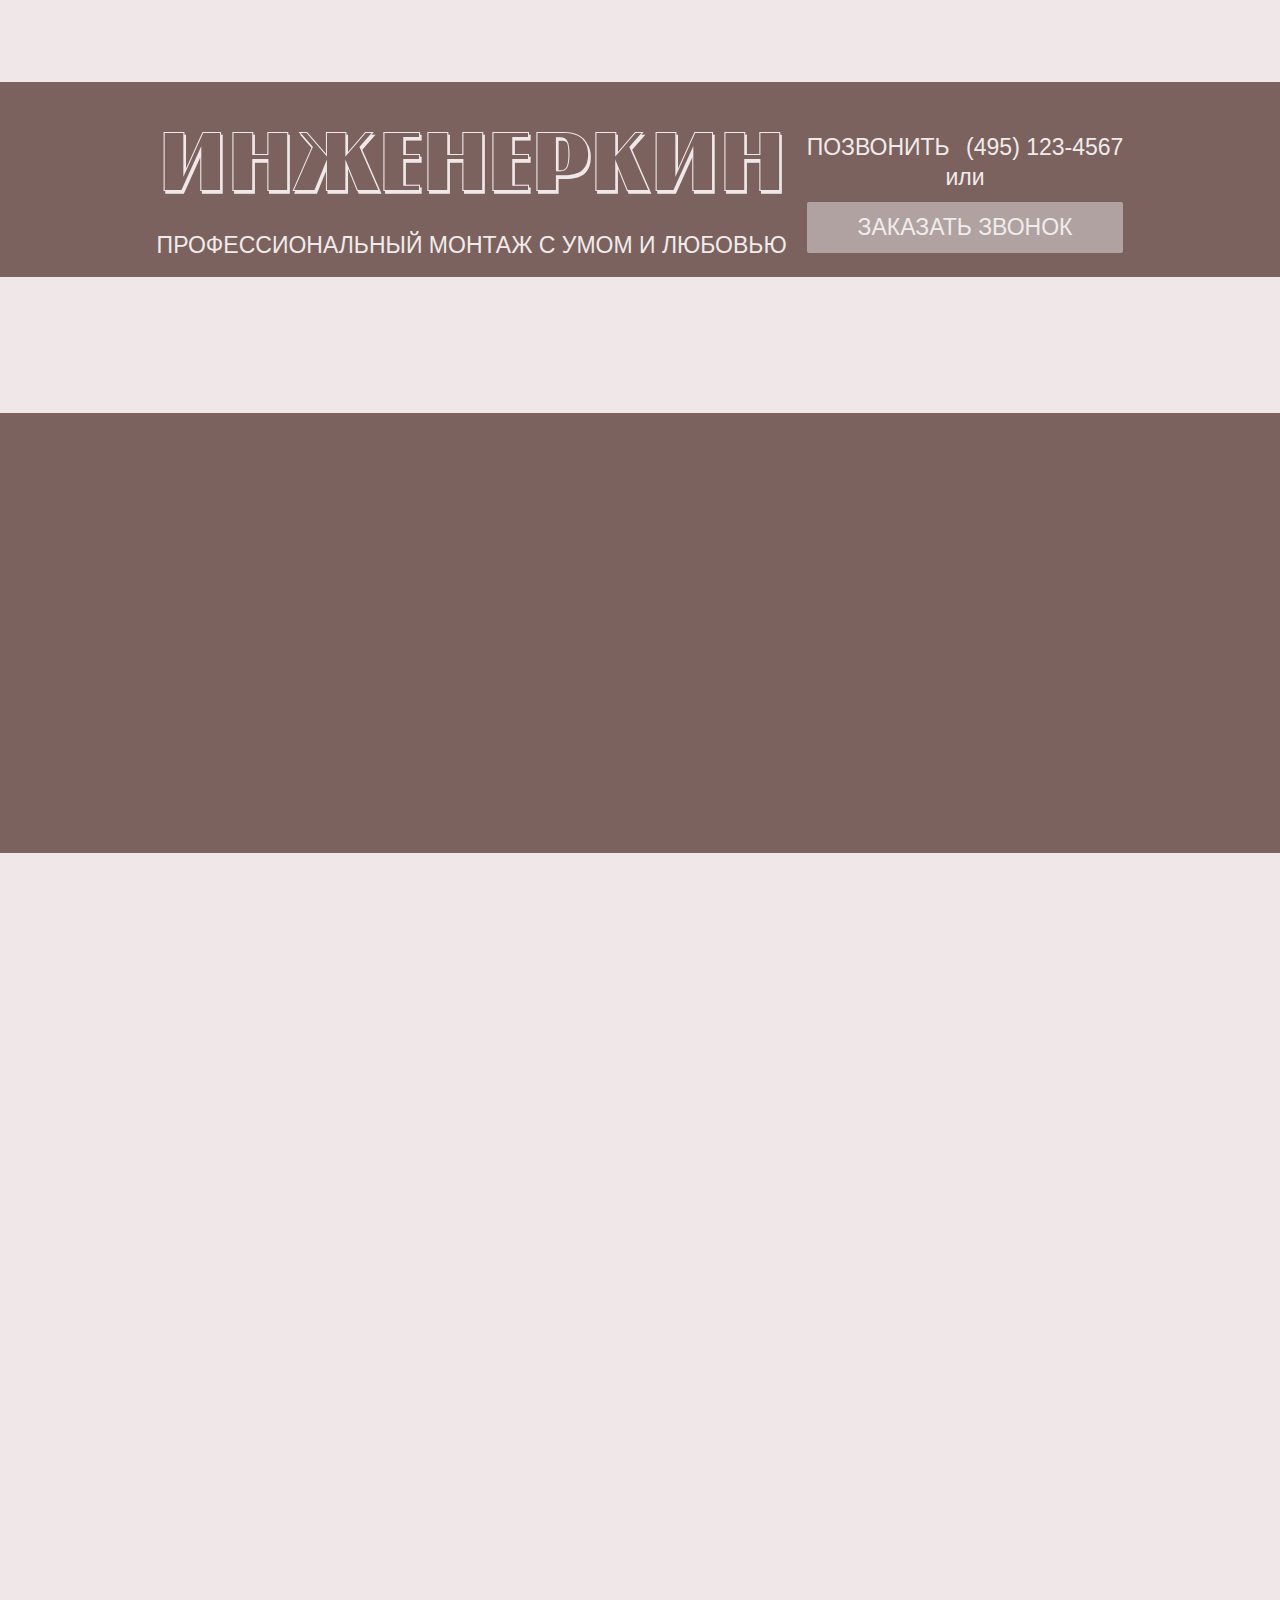
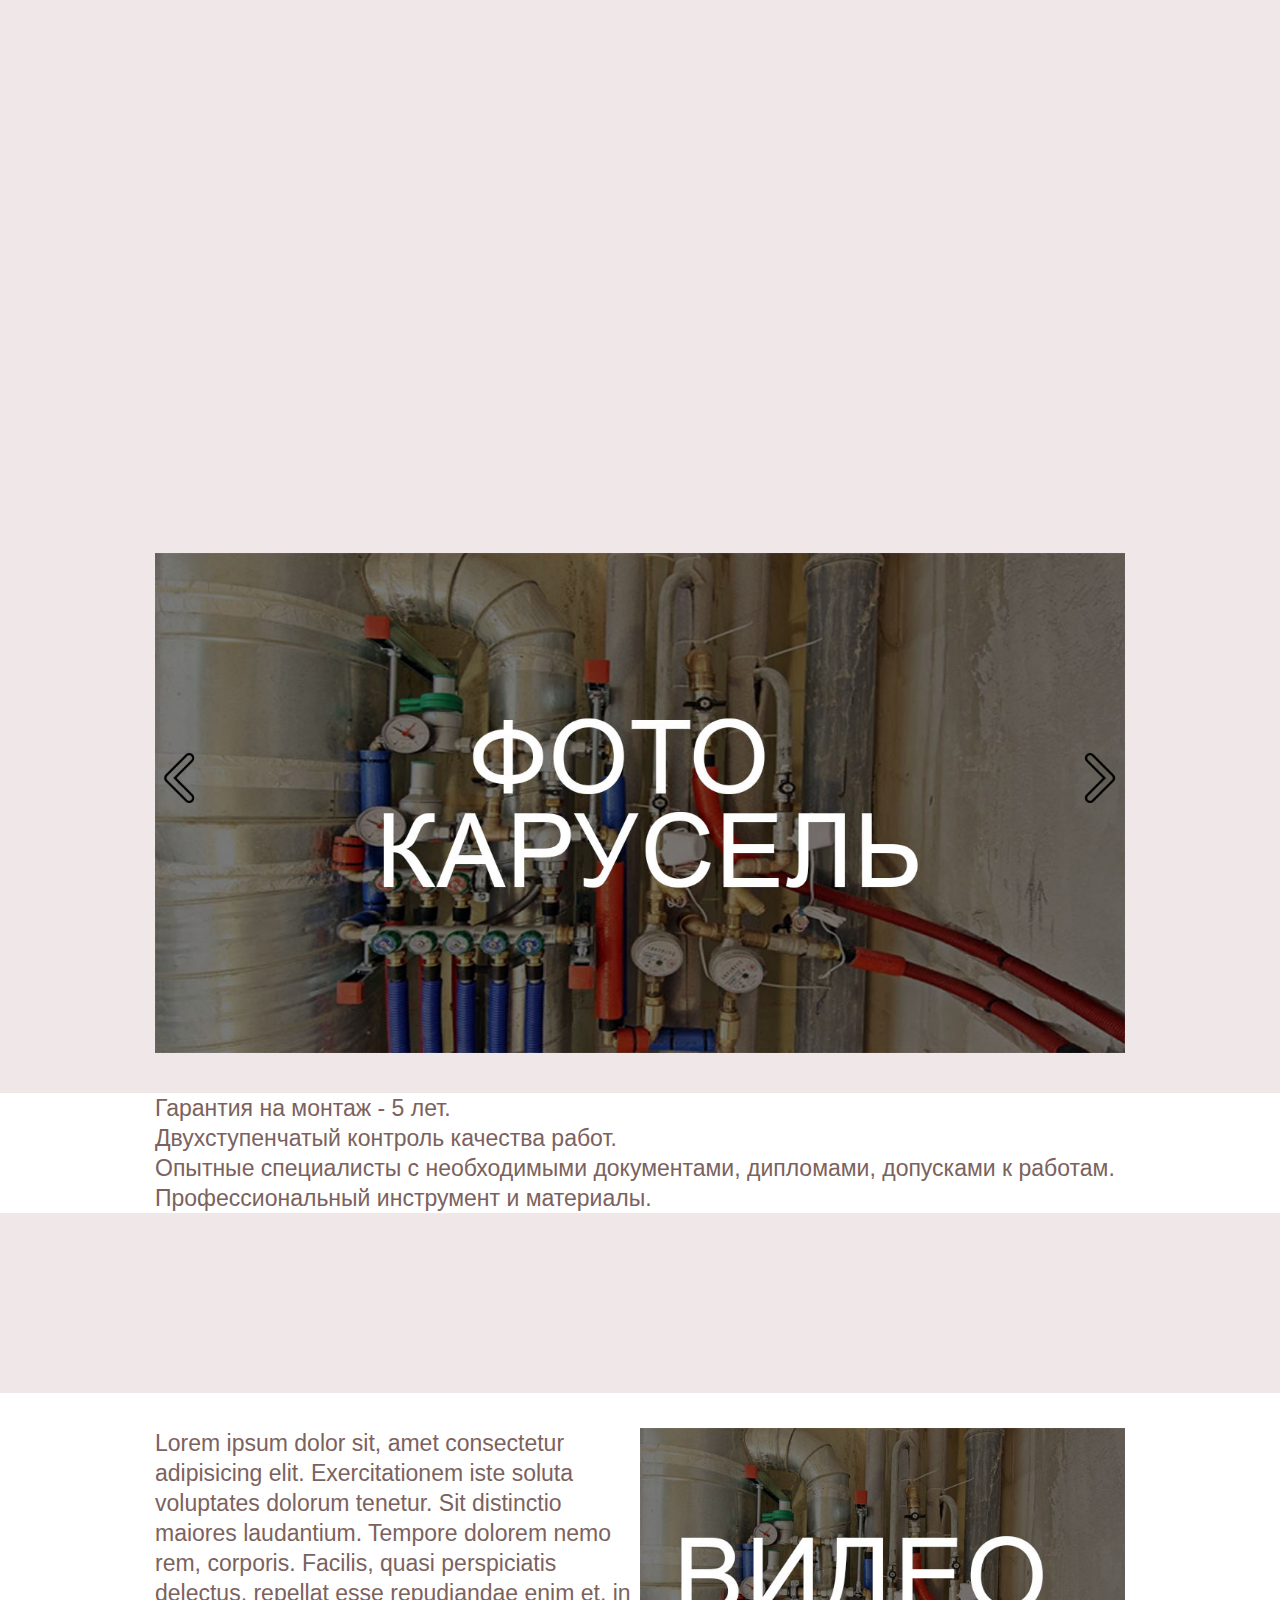
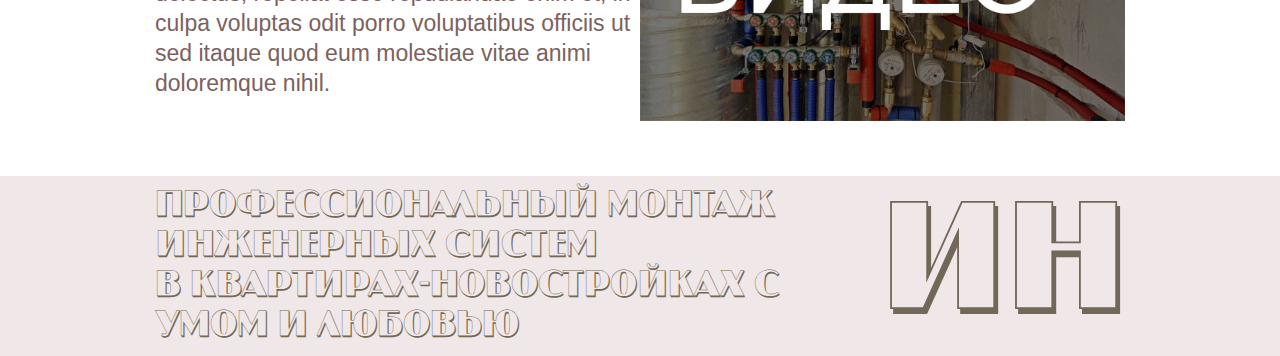
<file: инженеркин 1.1/pages/page_2.html>
<!DOCTYPE html>
<html lang="ru">
	<head>
		<title>Главная</title>
		<meta charset="UTF-8">
		<meta name="format-detection" content="telephone=no">
		<meta http-equiv="X-UA-Compatible" content="IE=edge">
		<link rel="stylesheet" href="../css/style.css">
		<meta name="viewport" content="width=device-width, initial-scale=1.0, maximum-scale=1.0, user-scalable=0">
	</head>
	<body>
		<div class="wrapper">
			<header class="header">
				<div class="container">
					<div class="header__row">
						<div>
							<a href="tel:+77951234567">(495)  123-4567</a>
						</div>
						<div class="header__time">
							Пн. - Сб. с 9.00 до 21.00
						</div>
					</div>
				</div>
			</header>
			<div class="prof">
				<div class="container">
					<div class="prof__row">
						<div class="prof__text text-prof">
							<div class="text-prof__row">
								<div class="text-prof__column text-prof__column1">
									<div class="text-prof__logo logo">
										<div class="logo__img ibg">
											<img src="../img/logo.jpg" alt="">
										</div>
									</div>
									<div>
										<a href="#call" class="text-prof__button button pl">Заказать расчет</a>
										<div class="text-prof__sub">Выезд и замер осуществляются бесплатно</div>
									</div>
								</div>
								<div class="text-prof__column text-prof__column2">
									<div class="text-prof__first">
										<div class="text-prof__text">В квартирах-новостройках</div>
										<div class="text-prof__first-ul text-prof__text">
											<ul>
												<li>систем отопления</li>
												<li>систем водоснабжения</li>
												<li>канализации и водоотведения</li>
												<li>межкомнатных перегородок</li>
												<li>электрических сетей</li>
												<li>слаботочных сетей</li>
											</ul>
										</div>
										<div class="text-prof__text">В домах и коттеджах на моммерческих объектах в москве и московской области</div>
									</div>
									<div class="text-prof__second text-prof__text">Профессиональный монтаж</div>
								</div>
							</div>
						</div>
						<div class="prof__bg ibg">
								<img src="../img/prof_bg.jpg" alt="">
						</div>
					</div>
				</div>
			</div>
			<div class="video-1 video-1_b">
				<div class="container">
					<h1 class="base__title base__title_w _anim-items _anim-no-hide">Монтаж электрики и слаботочки</h1>
					<div class="video-1__row">
						<div class="video-1__item _anim-items _anim-no-hide">
							<img src="../img/foto.jpg" alt="">
						</div>
						<div class="video-1__item _anim-items _anim-no-hide">
							<img src="../img/video.jpg" alt="">
						</div>
					</div>
					<div class="video-1__text _anim-items _anim-no-hide">
						<p>Lorem ipsum dolor sit, amet consectetur adipisicing elit. Quos maxime molestiae alias eos necessitatibus mollitia commodi reprehenderit aliquid expedita dignissimos magnam labore assumenda, libero deleniti veniam, quibusdam facere modi tempore.
						Tempora, harum! Provident tempore, ad ea consequuntur voluptatum, veniam. Autem iusto, commodi quo numquam? Odit neque quas illo repellendus, minus dolore aspernatur odio et deleniti, enim. Distinctio placeat amet nemo.
						Adipisci, nemo! Sed alias impedit adipisci accusamus, perferendis blanditiis in sapiente ratione. Expedita, dolor cumque possimus magni nesciunt maiores deserunt ratione rerum? In numquam, rem ad nesciunt, sed maiores ipsum!</p>
					</div>
				</div>
			</div>
			<div class="conc">
				<div class="gic gic-p"></div>
				<div class="gic gic-m"></div>
				<div class="container">
					<div class="conc_content">
						<div class="conc__title _anim-items _anim-no-hide">СРАВНЕНИЕ НАС С КОНКУРЕНТАМИ</div>
						<div class="conc__row">
							<div class="conc__column">
								<div class="conc__sub">Плюсы</div>
								<div class="conc__text">
									<ul>
										<li>Профессиональный персонал с допусками к работам.</li>
										<li>Гарантия 5 лет на инженерный монтаж.</li>
										<li>Гарантия 5 лет на строительные работы.</li>
										<li>Наличие професионального инструмента и материала.</li>
									</ul>
								</div>
							</div>
							<div class="conc__column">
								<div class="conc__sub">Минусы</div>
								<div class="conc__text conc__textp">
									<ul>
										<li>Цены - дороже, чем у частников.</li>
										<li>Очередь на работы до 7 дней.</li>
										<li>Работаем с квартирами от 70 кв.м.</li>
									</ul>
								</div>
							</div>
						</div>
					</div>
				</div>
			</div>
			<div class="upload">
				<div class="upload__row">
					<div class="upload__column-1">
						<div class="upload__item">
							<div class="upload__text">
								<p>Если у Вас есть готовый инжененрный проект, отправьте его нам, мы произведем расчет и завтра дадим Вам ответ о стоимости работ и материалов</p>
							</div>
							<a href="#call1" class="upload__button button pl">Загрузить проект</a>
							<div class="upload__sub"><p>или пришлите на почту: <a href="#"> info@inzhenerkin.ru </a></p></div>
						</div>
					</div>
					<div class="upload__column-2 ">
						<div class="upload__logo logo">
								<img src="../img/logo.jpg" alt="">
						</div>
					</div>
				</div>
			</div>
			<div class="video-1">
				<div class="container">
					<div class="video-1__row">
						<div class="video-1__item _anim-items _anim-no-hide">
							<img src="../img/video.jpg" alt="">
						</div>
						<div class="video-1__item _anim-items _anim-no-hide">
							<img src="../img/video.jpg" alt="">
						</div>
					</div>
				</div>
			</div>
			<div class="ing">
				<div class="container">
					<div class="ing__row">
						<div class="ing__column-1">
							<div class="ing__title"><p>Инженеркин</p></div>
							<div class="ing__sub"><p>Профессиональный монтаж с умом и любовью</p></div>
						</div>
						<div class="ing__column-2">
							<p>Позвонить <a href="tel:+77951234567">(495)  123-4567</a></p>
							<p>или</p>
							<a href="#call" class="ing__button button pl">Заказать звонок</a>
						</div>
					</div>
				</div>
			</div>
			<div class="others">
				<div class="container">
					<div class="others__title _anim-items _anim-no-hide">а также, другие наши услуги</div>
				</div>
			</div>
			<div class="base base_b">
				<div class="container">
					<div class="base__content">
						<h1 class="base__title base__title_w _anim-items _anim-no-hide">НАШИ  ОСНОВНЫЕ  УСЛУГИ</h1>
						<div class="base__row">
							<a href="page_1.html" class="base__column">
								<div class="base__img ibg _anim-items _anim-no-hide">
									<img src="../img/base.jpg" alt="">
								</div>
								<div class="base__desc base__desc_w _anim-items _anim-no-hide">
									<p>Замена системы отопления на лучевую REHAU</p>
								</div>
							</a>
							<a href="page_3.html" class="base__column">
								<div class="base__img ibg _anim-items _anim-no-hide">
									<img src="../img/base.jpg" alt="">
								</div>
								<div class="base__desc base__desc_w _anim-items _anim-no-hide">
									<p>Монтаж систем водоснабжения REHAU и полипропилен</p>
								</div>
							</a>
						</div>
					</div>
				</div>
			</div>
			<div class="base base_w">
				<div class="container">
					<div class="base__content">
						<h1 class="base__title base__title_b _anim-items _anim-no-hide">ДОПОЛНИТЕЛЬНЫЕ  УСЛУГИ</h1>
						<div class="base__row">
							<a href="page_4.html" class="base__column">
								<div class="base__img ibg _anim-items _anim-no-hide">
									<img src="../img/base.jpg" alt="">
								</div>
								<div class="base__desc base__desc_b _anim-items _anim-no-hide">
									<p>Возведение стен межкомнатных перегородок</p>
								</div>
							</a>
							<a href="page_5.html" class="base__column">
								<div class="base__img ibg _anim-items _anim-no-hide">
									<img src="../img/base.jpg" alt="">
								</div>
								<div class="base__desc base__desc_b _anim-items _anim-no-hide">
									<p>Устройство полусухой и классической <br> стяжки пола</p>
								</div>
							</a>
							<a href="page_6.html" class="base__column">
								<div class="base__img ibg _anim-items _anim-no-hide">
									<img src="../img/base.jpg" alt="">
								</div>
								<div class="base__desc base__desc_b _anim-items _anim-no-hide">
									<p>Оштукатуривание <br> стен</p>
								</div>
							</a>
						</div>
					</div>
				</div>
			</div>
			<div class="foto-1">
				<div class="container">
					<div class="foto-1__row">
						<div class="foto-1__item _anim-items _anim-no-hide">
							<img src="../img/foto.jpg" alt="">
						</div>
						<div class="foto-1__item _anim-items _anim-no-hide">
							<img src="../img/foto.jpg" alt="">
						</div>
					</div>
				</div>
			</div>
			<div class="slider">
				<div class="container">
					<div class="mainslider">
						<div class="mainslider__item">
							<img src="../img/slide_item_1.jpg" alt="">
						</div>
						<div class="mainslider__item">
							<img src="../img/slide_item_2.jpg" alt="">
						</div>
						<div class="mainslider__item">
							<img src="../img/slide_item_3.jpg" alt="">
						</div>
					</div>
				</div>
			</div>
			<div class="garant">
				<div class="container">
					<div class="garant__row">
						<ul>
							<li>Гарантия на монтаж - 5 лет.</li>
							<li>Двухступенчатый контроль качества работ.</li>
							<li>Опытные специалисты с необходимыми документами, дипломами, допусками к работам.</li>
							<li>Профессиональный инструмент и материалы.</li>
						</ul>
					</div>
				</div>
			</div>
			<div class="info">
				<div class="container">
					<div class="info__row">
						<div class="info__column-1 _anim-items _anim-no-hide">
							<p>Звоните нам с 9.00 до 21.00</p>
							<p>ежедневно, кроме воскресенья</p>
						</div>
						<div class="info__column-2 _anim-items _anim-no-hide">
							<p><a href="tel:+77951234567">(495)  123-4567</a></p>
							<p>Выезд и расчет сметы - бесплатно</p>
						</div>
						<div class="info__column-3 _anim-items _anim-no-hide"><a href="#call" class="info__button pl">Заказать звонок</a></div>
					</div>
				</div>
			</div>
			<div class="last">
				<div class="container">
					<div class="last__row">
						<div class="last__column">
							<div class="last__text">
								<p>Lorem ipsum dolor sit, amet consectetur adipisicing elit. Exercitationem iste soluta voluptates dolorum tenetur. Sit distinctio maiores laudantium. Tempore dolorem nemo rem, corporis. Facilis, quasi perspiciatis delectus, repellat esse repudiandae enim et, in culpa voluptas odit porro voluptatibus officiis ut sed itaque quod eum molestiae vitae animi doloremque nihil.</p>
							</div>
						</div>
						<div class="last__column">
							<div class="last__video">
								<img src="../img/video.jpg" alt="">
							</div>
						</div>
					</div>
				</div>
			</div>
			<footer class="footer">
				<div class='container'>
					<div class="footer__row">
						<div class="footer__column-1">
							<p>Профессиональный монтаж <br> инженерных систем <br> в квартирах-новостройках с умом и любовью</p>
						</div>
						<div class="footer__column-2">
							<p>ин</p>
						</div>
					</div>
				</div>
			</footer>
		</div>
		<div class="popup popup-call">
			<div class="popup-table table">
				<div class="cell">
					<div class="popup-content">
						<div class="popup-close"></div>
						<div class="popup__title">Заказать расчет проекта</div>
						<div class="popup__txt">Выезд и замер осуществляются бесплатно</div>
							<form action="#" id="form" class="popup-form form form__body">
								<h1 class="form__title">Отправда данных на почту</h1>
								<div class="form__item form-input">
									<label for="formName" class="popup__label form__label">Имя*:</label>
									<input id="formName" type="text" name="name" placeholder="Имя" class="input form__input _req">
								</div>
								<div class="form__item form-input">
									<label for="formName" class="popup__label form__label">Ваш Телефон*:</label>
									<input id="formName" type="tel" name="phone" placeholder="+7(___) ___-__-__" class="input form__input _req">
								</div>
								<button type="submit" class="form__btn form__button">Заказать Звонок</button>
							</form>
					</div>
				</div>
			</div>
		</div>
		<div class="popup popup-call1">
			<div class="popup-table table">
				<div class="cell">
					<div class="popup-content">
						<div class="popup-close"></div>
						<div class="popup__title">Заказать расчет проекта</div>
						<div class="popup__txt">Выезд и замер осуществляются бесплатно</div>
							<form action="#" id="form1" class="popup-form form form__body">
								<h1 class="form__title">Отправда данных на почту</h1>
								<div class="form__item form-input">
									<label for="formName" class="popup__label form__label">Имя*:</label>
									<input id="formName" type="text" name="name" placeholder="Имя" class="input form__input _req">
								</div>
								<div class="form__item form-input">
									<label for="formName" class="popup__label form__label">Ваш Телефон*:</label>
									<input id="formName" type="tel" name="phone" placeholder="+7(___) ___-__-__" class="input form__input _req">
								</div>
								<div class="form__item form-input">
									<div class="form__label">Прикрепить фото</div>
									<div class="file">
										<div class="file__item">
											<input id="formImage" type="file" name="image" class="file__input">
											<div class="file__button">Выбрать</div>
										</div>
									</div>
								</div>
								<button type="submit" class="form__btn form__button">Отправить</button>
							</form>
					</div>
				</div>
			</div>
		</div>
<script src="https://code.jquery.com/jquery-3.3.1.min.js"></script>
<script src="../js/slick.min.js"></script>
<script src="../js/sliders.js"></script>
<script src="../js/main.js"></script>
<script src="../js/script.js"></script>
	</body>
</html>
</file>
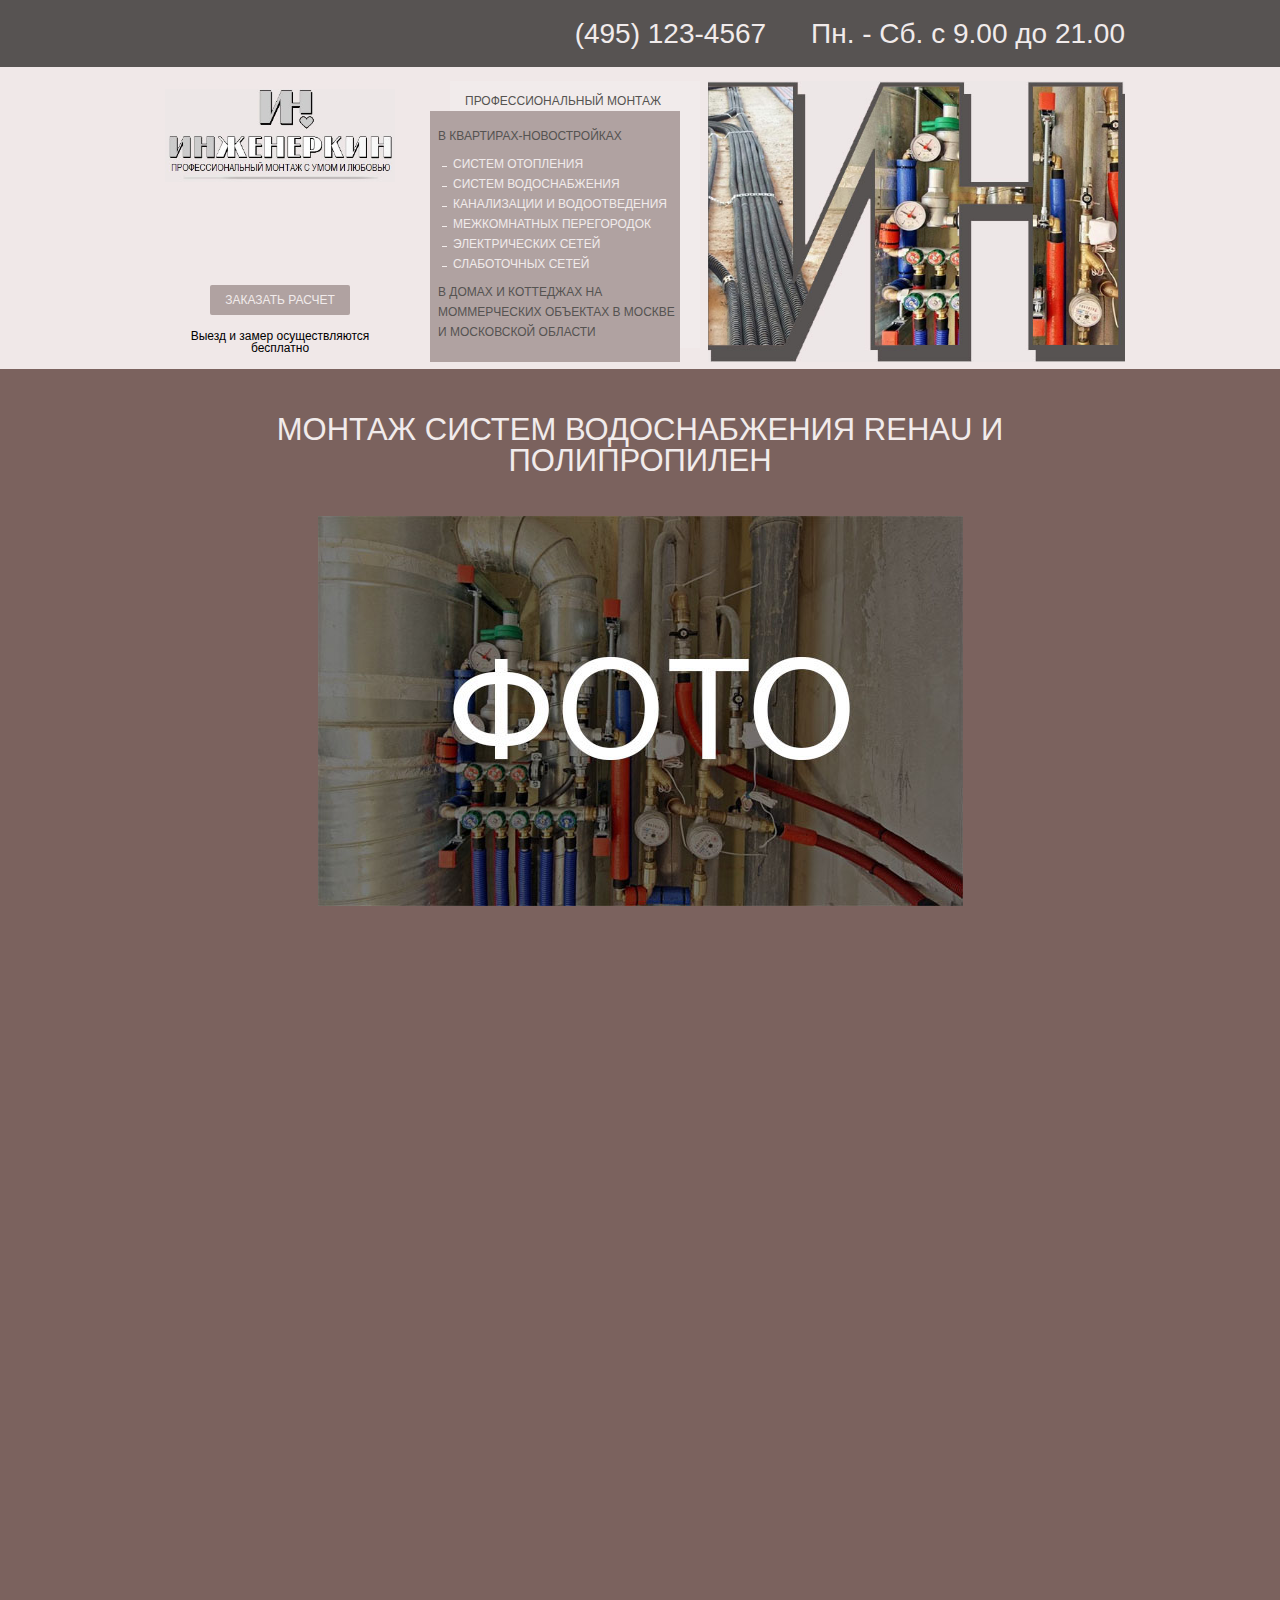
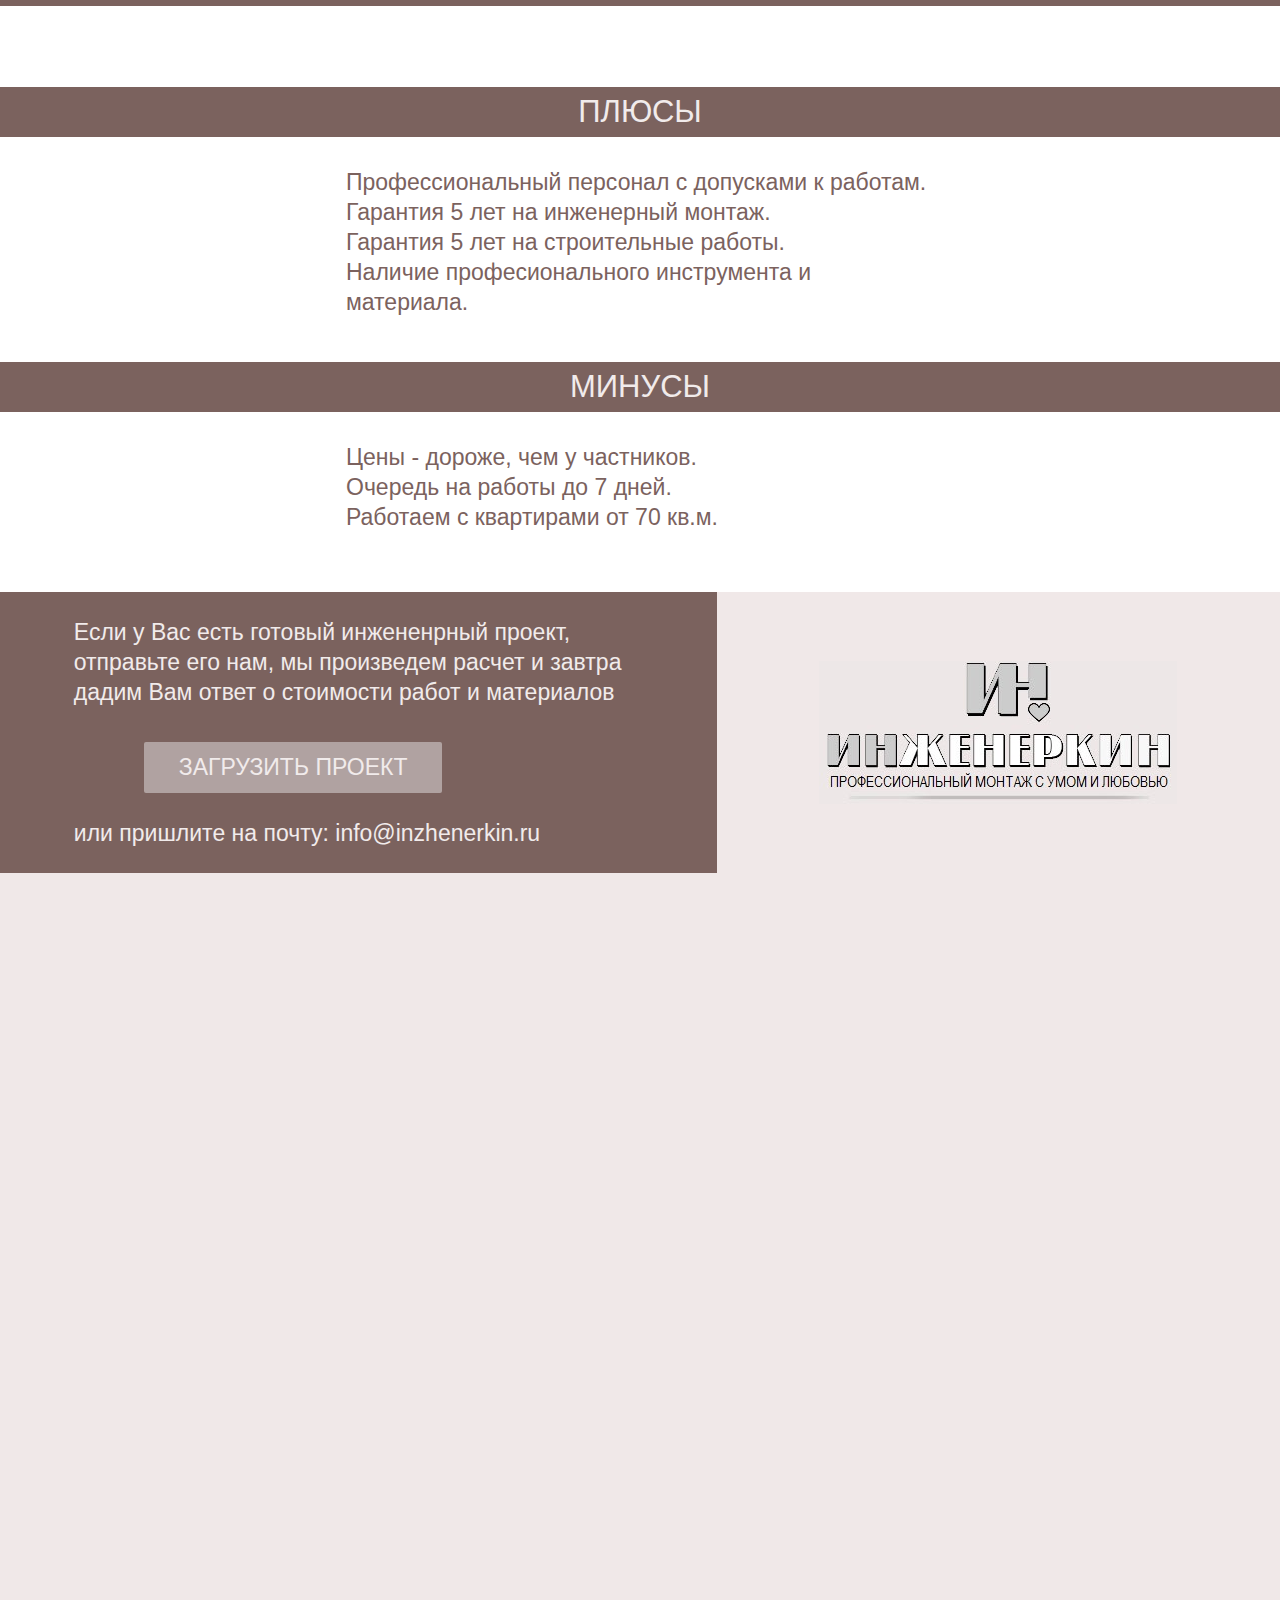
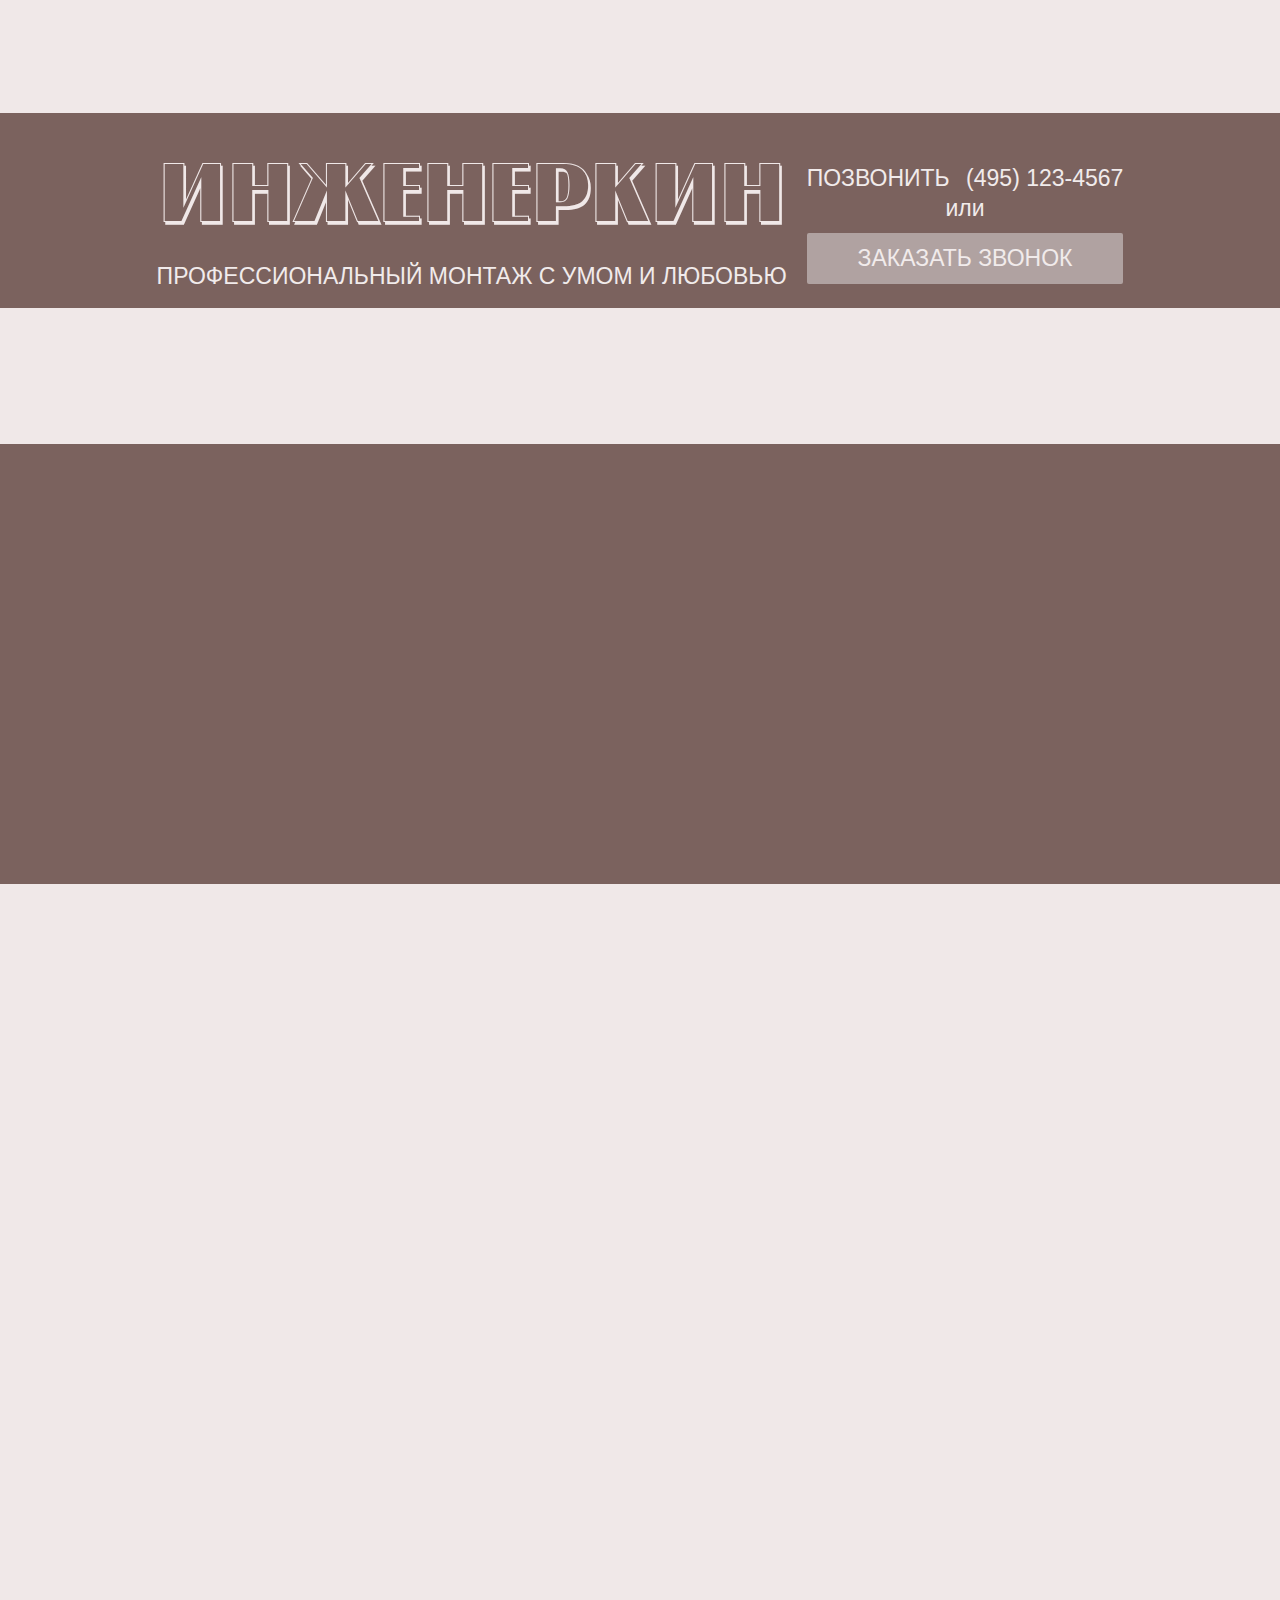
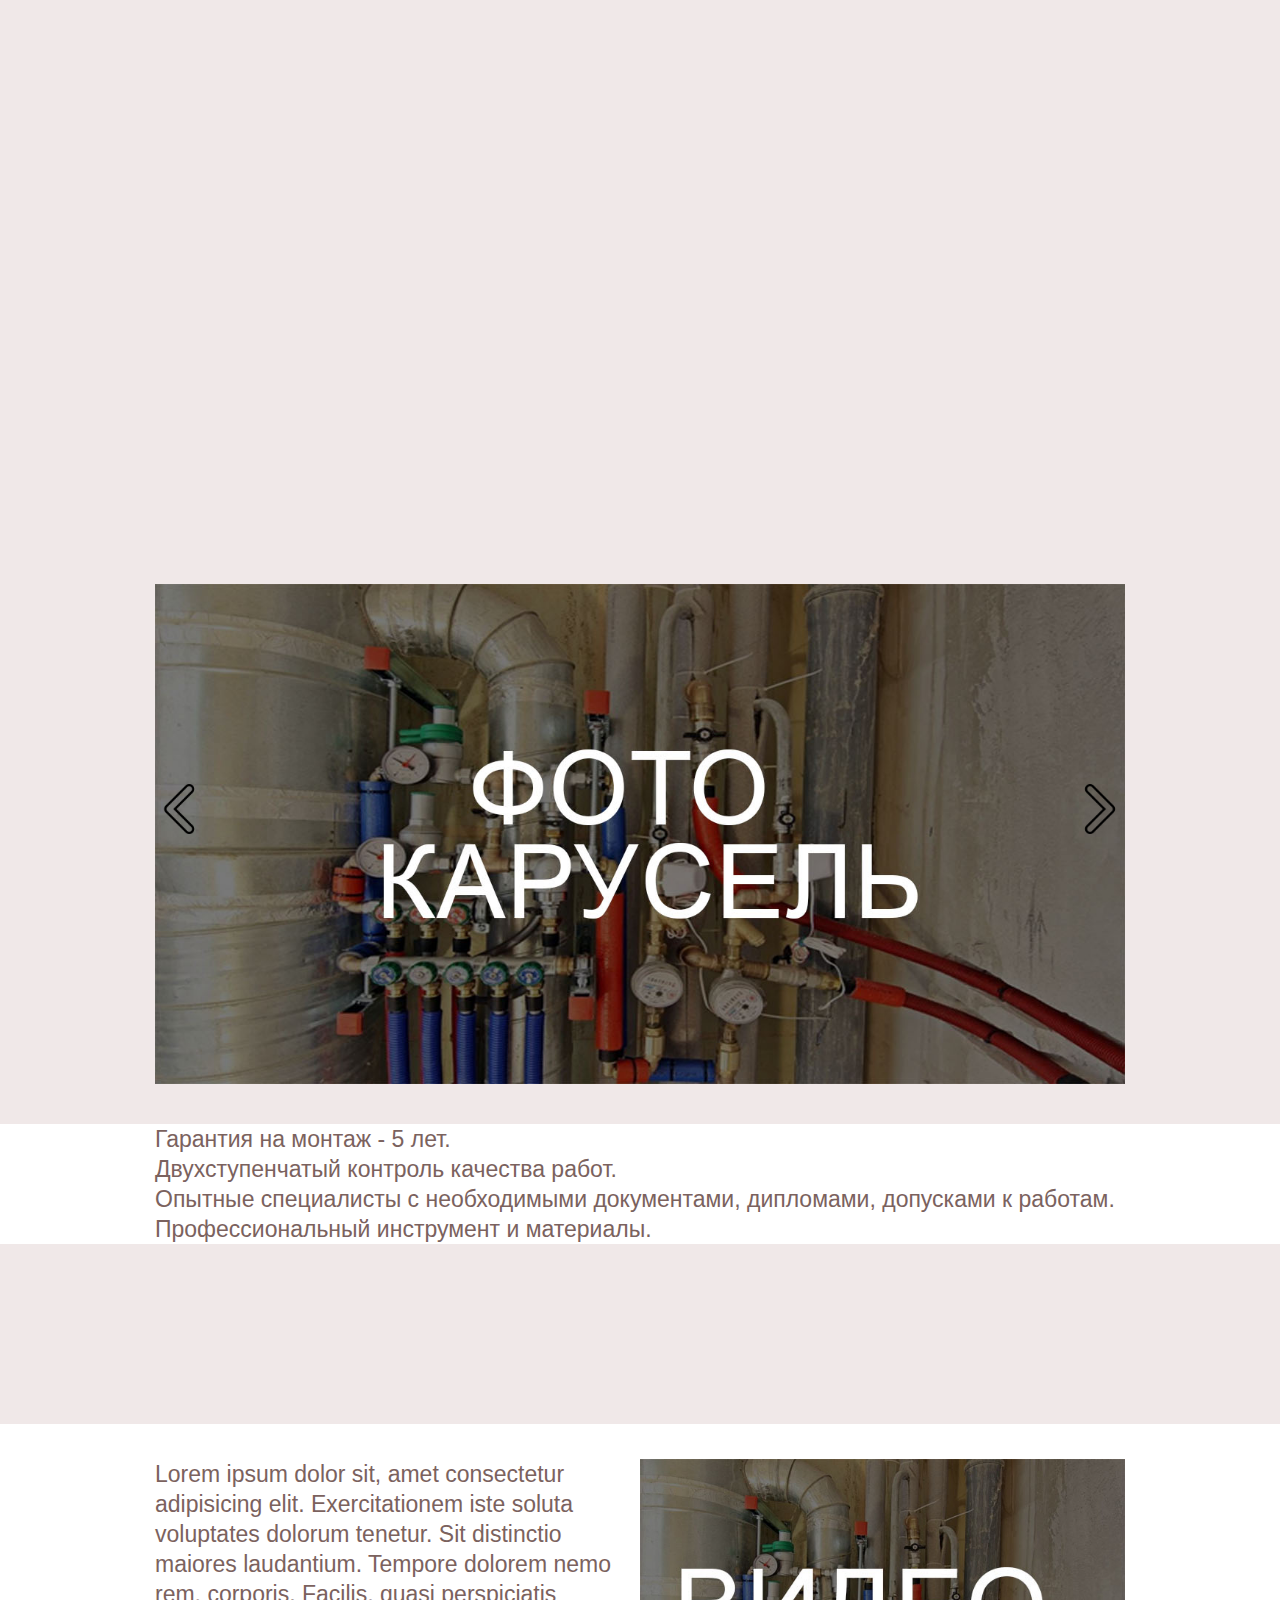
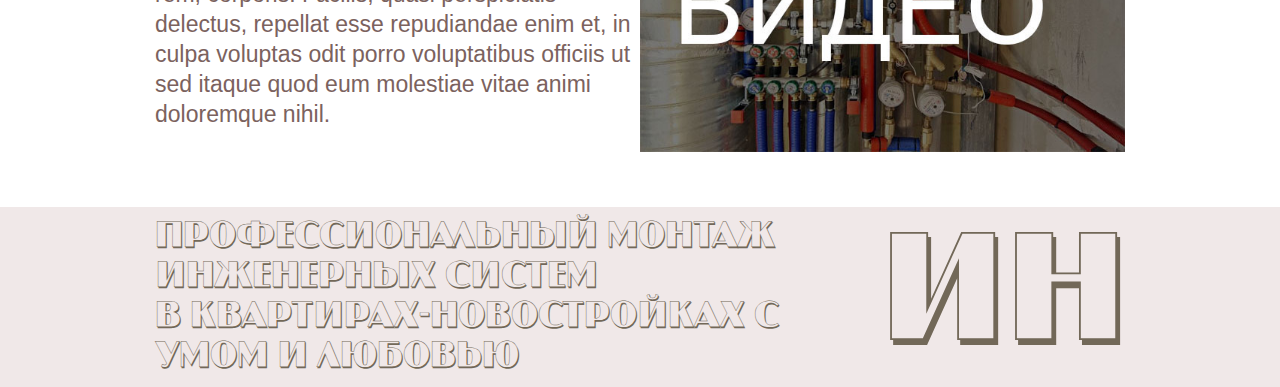
<file: инженеркин 1.1/pages/page_3.html>
<!DOCTYPE html>
<html lang="ru">
	<head>
		<title>Главная</title>
		<meta charset="UTF-8">
		<meta name="format-detection" content="telephone=no">
		<meta http-equiv="X-UA-Compatible" content="IE=edge">
		<link rel="stylesheet" href="../css/style.css">
		<meta name="viewport" content="width=device-width, initial-scale=1.0, maximum-scale=1.0, user-scalable=0">
	</head>
	<body>
		<div class="wrapper">
			<header class="header">
				<div class="container">
					<div class="header__row">
						<div>
							<a href="tel:+77951234567">(495)  123-4567</a>
						</div>
						<div class="header__time">
							Пн. - Сб. с 9.00 до 21.00
						</div>
					</div>
				</div>
			</header>
			<div class="prof">
				<div class="container">
					<div class="prof__row">
						<div class="prof__text text-prof">
							<div class="text-prof__row">
								<div class="text-prof__column text-prof__column1">
									<div class="text-prof__logo logo">
										<div class="logo__img ibg">
											<img src="../img/logo.jpg" alt="">
										</div>
									</div>
									<div>
										<a href="#call" class="text-prof__button button pl">Заказать расчет</a>
										<div class="text-prof__sub">Выезд и замер осуществляются бесплатно</div>
									</div>
								</div>
								<div class="text-prof__column text-prof__column2">
									<div class="text-prof__first">
										<div class="text-prof__text">В квартирах-новостройках</div>
										<div class="text-prof__first-ul text-prof__text">
											<ul>
												<li>систем отопления</li>
												<li>систем водоснабжения</li>
												<li>канализации и водоотведения</li>
												<li>межкомнатных перегородок</li>
												<li>электрических сетей</li>
												<li>слаботочных сетей</li>
											</ul>
										</div>
										<div class="text-prof__text">В домах и коттеджах на моммерческих объектах в москве и московской области</div>
									</div>
									<div class="text-prof__second text-prof__text">Профессиональный монтаж</div>
								</div>
							</div>
						</div>
						<div class="prof__bg ibg">
								<img src="../img/prof_bg.jpg" alt="">
						</div>
					</div>
				</div>
			</div>
			<div class="video-1 video-1_b">
				<div class="container">
					<h1 class="base__title base__title_w _anim-items _anim-no-hide">Монтаж систем водоснабжения REHAU и полипропилен</h1>
					<div class="video-1__row">
						<div class="video-1__item _anim-items _anim-no-hide">
							<img src="../img/foto.jpg" alt="">
						</div>
						<div class="video-1__item _anim-items _anim-no-hide">
							<img src="../img/video.jpg" alt="">
						</div>
					</div>
					<div class="video-1__text _anim-items _anim-no-hide">
						<p>Lorem ipsum dolor sit, amet consectetur adipisicing elit. Quos maxime molestiae alias eos necessitatibus mollitia commodi reprehenderit aliquid expedita dignissimos magnam labore assumenda, libero deleniti veniam, quibusdam facere modi tempore.
						Tempora, harum! Provident tempore, ad ea consequuntur voluptatum, veniam. Autem iusto, commodi quo numquam? Odit neque quas illo repellendus, minus dolore aspernatur odio et deleniti, enim. Distinctio placeat amet nemo.
						Adipisci, nemo! Sed alias impedit adipisci accusamus, perferendis blanditiis in sapiente ratione. Expedita, dolor cumque possimus magni nesciunt maiores deserunt ratione rerum? In numquam, rem ad nesciunt, sed maiores ipsum!</p>
					</div>
				</div>
			</div>
			<div class="conc">
				<div class="gic gic-p"></div>
				<div class="gic gic-m"></div>
				<div class="container">
					<div class="conc_content">
						<div class="conc__title _anim-items _anim-no-hide">СРАВНЕНИЕ НАС С КОНКУРЕНТАМИ</div>
						<div class="conc__row">
							<div class="conc__column">
								<div class="conc__sub">Плюсы</div>
								<div class="conc__text">
									<ul>
										<li>Профессиональный персонал с допусками к работам.</li>
										<li>Гарантия 5 лет на инженерный монтаж.</li>
										<li>Гарантия 5 лет на строительные работы.</li>
										<li>Наличие професионального инструмента и материала.</li>
									</ul>
								</div>
							</div>
							<div class="conc__column">
								<div class="conc__sub">Минусы</div>
								<div class="conc__text conc__textp">
									<ul>
										<li>Цены - дороже, чем у частников.</li>
										<li>Очередь на работы до 7 дней.</li>
										<li>Работаем с квартирами от 70 кв.м.</li>
									</ul>
								</div>
							</div>
						</div>
					</div>
				</div>
			</div>
			<div class="upload">
				<div class="upload__row">
					<div class="upload__column-1">
						<div class="upload__item">
							<div class="upload__text">
								<p>Если у Вас есть готовый инжененрный проект, отправьте его нам, мы произведем расчет и завтра дадим Вам ответ о стоимости работ и материалов</p>
							</div>
							<a href="#call1" class="upload__button button pl">Загрузить проект</a>
							<div class="upload__sub"><p>или пришлите на почту: <a href="#"> info@inzhenerkin.ru </a></p></div>
						</div>
					</div>
					<div class="upload__column-2 ">
						<div class="upload__logo logo">
								<img src="../img/logo.jpg" alt="">
						</div>
					</div>
				</div>
			</div>
			<div class="video-1">
				<div class="container">
					<div class="video-1__row">
						<div class="video-1__item _anim-items _anim-no-hide">
							<img src="../img/video.jpg" alt="">
						</div>
						<div class="video-1__item _anim-items _anim-no-hide">
							<img src="../img/video.jpg" alt="">
						</div>
					</div>
				</div>
			</div>
			<div class="ing">
				<div class="container">
					<div class="ing__row">
						<div class="ing__column-1">
							<div class="ing__title"><p>Инженеркин</p></div>
							<div class="ing__sub"><p>Профессиональный монтаж с умом и любовью</p></div>
						</div>
						<div class="ing__column-2">
							<p>Позвонить <a href="tel:+77951234567">(495)  123-4567</a></p>
							<p>или</p>
							<a href="#call" class="ing__button button pl">Заказать звонок</a>
						</div>
					</div>
				</div>
			</div>
			<div class="others">
				<div class="container">
					<div class="others__title _anim-items _anim-no-hide">а также, другие наши услуги</div>
				</div>
			</div>
			<div class="base base_b">
				<div class="container">
					<div class="base__content">
						<h1 class="base__title base__title_w _anim-items _anim-no-hide">НАШИ  ОСНОВНЫЕ  УСЛУГИ</h1>
						<div class="base__row">
							<a href="page_1.html" class="base__column">
								<div class="base__img ibg _anim-items _anim-no-hide">
									<img src="../img/base.jpg" alt="">
								</div>
								<div class="base__desc base__desc_w _anim-items _anim-no-hide">
									<p>Замена системы отопления на лучевую REHAU</p>
								</div>
							</a>
							<a href="page_3.html" class="base__column">
								<div class="base__img ibg _anim-items _anim-no-hide">
									<img src="../img/base.jpg" alt="">
								</div>
								<div class="base__desc base__desc_w _anim-items _anim-no-hide">
									<p>Монтаж электрики и слаботочки</p>
								</div>
							</a>
						</div>
					</div>
				</div>
			</div>
			<div class="base base_w">
				<div class="container">
					<div class="base__content">
						<h1 class="base__title base__title_b _anim-items _anim-no-hide">ДОПОЛНИТЕЛЬНЫЕ  УСЛУГИ</h1>
						<div class="base__row">
							<a href="page_4.html" class="base__column">
								<div class="base__img ibg _anim-items _anim-no-hide">
									<img src="../img/base.jpg" alt="">
								</div>
								<div class="base__desc base__desc_b _anim-items _anim-no-hide">
									<p>Возведение стен межкомнатных перегородок</p>
								</div>
							</a>
							<a href="page_5.html" class="base__column">
								<div class="base__img ibg _anim-items _anim-no-hide">
									<img src="../img/base.jpg" alt="">
								</div>
								<div class="base__desc base__desc_b _anim-items _anim-no-hide">
									<p>Устройство полусухой и классической <br> стяжки пола</p>
								</div>
							</a>
							<a href="page_6.html" class="base__column">
								<div class="base__img ibg _anim-items _anim-no-hide">
									<img src="../img/base.jpg" alt="">
								</div>
								<div class="base__desc base__desc_b _anim-items _anim-no-hide">
									<p>Оштукатуривание <br> стен</p>
								</div>
							</a>
						</div>
					</div>
				</div>
			</div>
			<div class="foto-1">
				<div class="container">
					<div class="foto-1__row">
						<div class="foto-1__item _anim-items _anim-no-hide">
							<img src="../img/foto.jpg" alt="">
						</div>
						<div class="foto-1__item _anim-items _anim-no-hide">
							<img src="../img/foto.jpg" alt="">
						</div>
					</div>
				</div>
			</div>
			<div class="slider">
				<div class="container">
					<div class="mainslider">
						<div class="mainslider__item">
							<img src="../img/slide_item_1.jpg" alt="">
						</div>
						<div class="mainslider__item">
							<img src="../img/slide_item_2.jpg" alt="">
						</div>
						<div class="mainslider__item">
							<img src="../img/slide_item_3.jpg" alt="">
						</div>
					</div>
				</div>
			</div>
			<div class="garant">
				<div class="container">
					<div class="garant__row">
						<ul>
							<li>Гарантия на монтаж - 5 лет.</li>
							<li>Двухступенчатый контроль качества работ.</li>
							<li>Опытные специалисты с необходимыми документами, дипломами, допусками к работам.</li>
							<li>Профессиональный инструмент и материалы.</li>
						</ul>
					</div>
				</div>
			</div>
			<div class="info">
				<div class="container">
					<div class="info__row">
						<div class="info__column-1 _anim-items _anim-no-hide">
							<p>Звоните нам с 9.00 до 21.00</p>
							<p>ежедневно, кроме воскресенья</p>
						</div>
						<div class="info__column-2 _anim-items _anim-no-hide">
							<p><a href="tel:+77951234567">(495)  123-4567</a></p>
							<p>Выезд и расчет сметы - бесплатно</p>
						</div>
						<div class="info__column-3 _anim-items _anim-no-hide"><a href="#call" class="info__button pl">Заказать звонок</a></div>
					</div>
				</div>
			</div>
			<div class="last">
				<div class="container">
					<div class="last__row">
						<div class="last__column">
							<div class="last__text">
								<p>Lorem ipsum dolor sit, amet consectetur adipisicing elit. Exercitationem iste soluta voluptates dolorum tenetur. Sit distinctio maiores laudantium. Tempore dolorem nemo rem, corporis. Facilis, quasi perspiciatis delectus, repellat esse repudiandae enim et, in culpa voluptas odit porro voluptatibus officiis ut sed itaque quod eum molestiae vitae animi doloremque nihil.</p>
							</div>
						</div>
						<div class="last__column">
							<div class="last__video">
								<img src="../img/video.jpg" alt="">
							</div>
						</div>
					</div>
				</div>
			</div>
			<footer class="footer">
				<div class='container'>
					<div class="footer__row">
						<div class="footer__column-1">
							<p>Профессиональный монтаж <br> инженерных систем <br> в квартирах-новостройках с умом и любовью</p>
						</div>
						<div class="footer__column-2">
							<p>ин</p>
						</div>
					</div>
				</div>
			</footer>
		</div>
		<div class="popup popup-call">
			<div class="popup-table table">
				<div class="cell">
					<div class="popup-content">
						<div class="popup-close"></div>
						<div class="popup__title">Заказать расчет проекта</div>
						<div class="popup__txt">Выезд и замер осуществляются бесплатно</div>
							<form action="#" id="form" class="popup-form form form__body">
								<h1 class="form__title">Отправда данных на почту</h1>
								<div class="form__item form-input">
									<label for="formName" class="popup__label form__label">Имя*:</label>
									<input id="formName" type="text" name="name" placeholder="Имя" class="input form__input _req">
								</div>
								<div class="form__item form-input">
									<label for="formName" class="popup__label form__label">Ваш Телефон*:</label>
									<input id="formName" type="tel" name="phone" placeholder="+7(___) ___-__-__" class="input form__input _req">
								</div>
								<button type="submit" class="form__btn form__button">Заказать Звонок</button>
							</form>
					</div>
				</div>
			</div>
		</div>
		<div class="popup popup-call1">
			<div class="popup-table table">
				<div class="cell">
					<div class="popup-content">
						<div class="popup-close"></div>
						<div class="popup__title">Заказать расчет проекта</div>
						<div class="popup__txt">Выезд и замер осуществляются бесплатно</div>
							<form action="#" id="form1" class="popup-form form form__body">
								<h1 class="form__title">Отправда данных на почту</h1>
								<div class="form__item form-input">
									<label for="formName" class="popup__label form__label">Имя*:</label>
									<input id="formName" type="text" name="name" placeholder="Имя" class="input form__input _req">
								</div>
								<div class="form__item form-input">
									<label for="formName" class="popup__label form__label">Ваш Телефон*:</label>
									<input id="formName" type="tel" name="phone" placeholder="+7(___) ___-__-__" class="input form__input _req">
								</div>
								<div class="form__item form-input">
									<div class="form__label">Прикрепить фото</div>
									<div class="file">
										<div class="file__item">
											<input id="formImage" type="file" name="image" class="file__input">
											<div class="file__button">Выбрать</div>
										</div>
									</div>
								</div>
								<button type="submit" class="form__btn form__button">Отправить</button>
							</form>
					</div>
				</div>
			</div>
		</div>
<script src="https://code.jquery.com/jquery-3.3.1.min.js"></script>
<script src="../js/slick.min.js"></script>
<script src="../js/sliders.js"></script>
<script src="../js/main.js"></script>
<script src="../js/script.js"></script>
	</body>
</html>
</file>
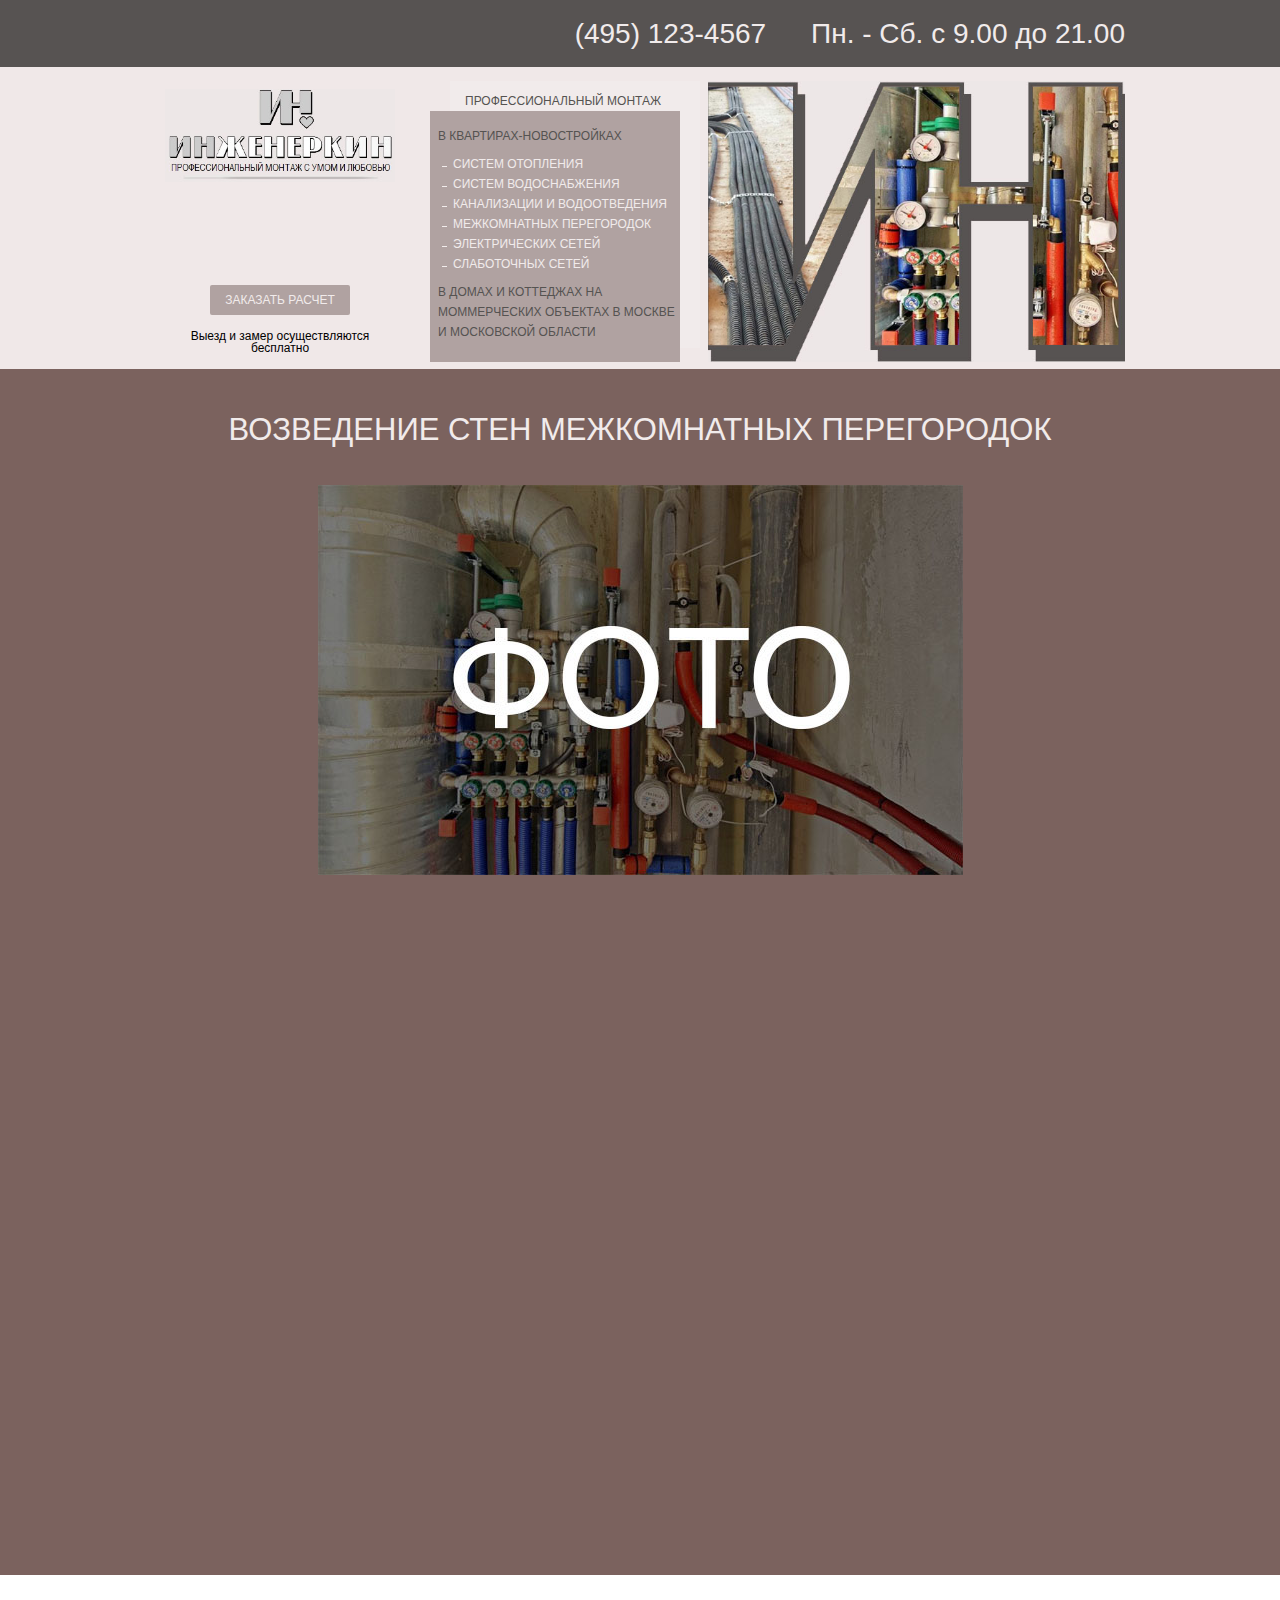
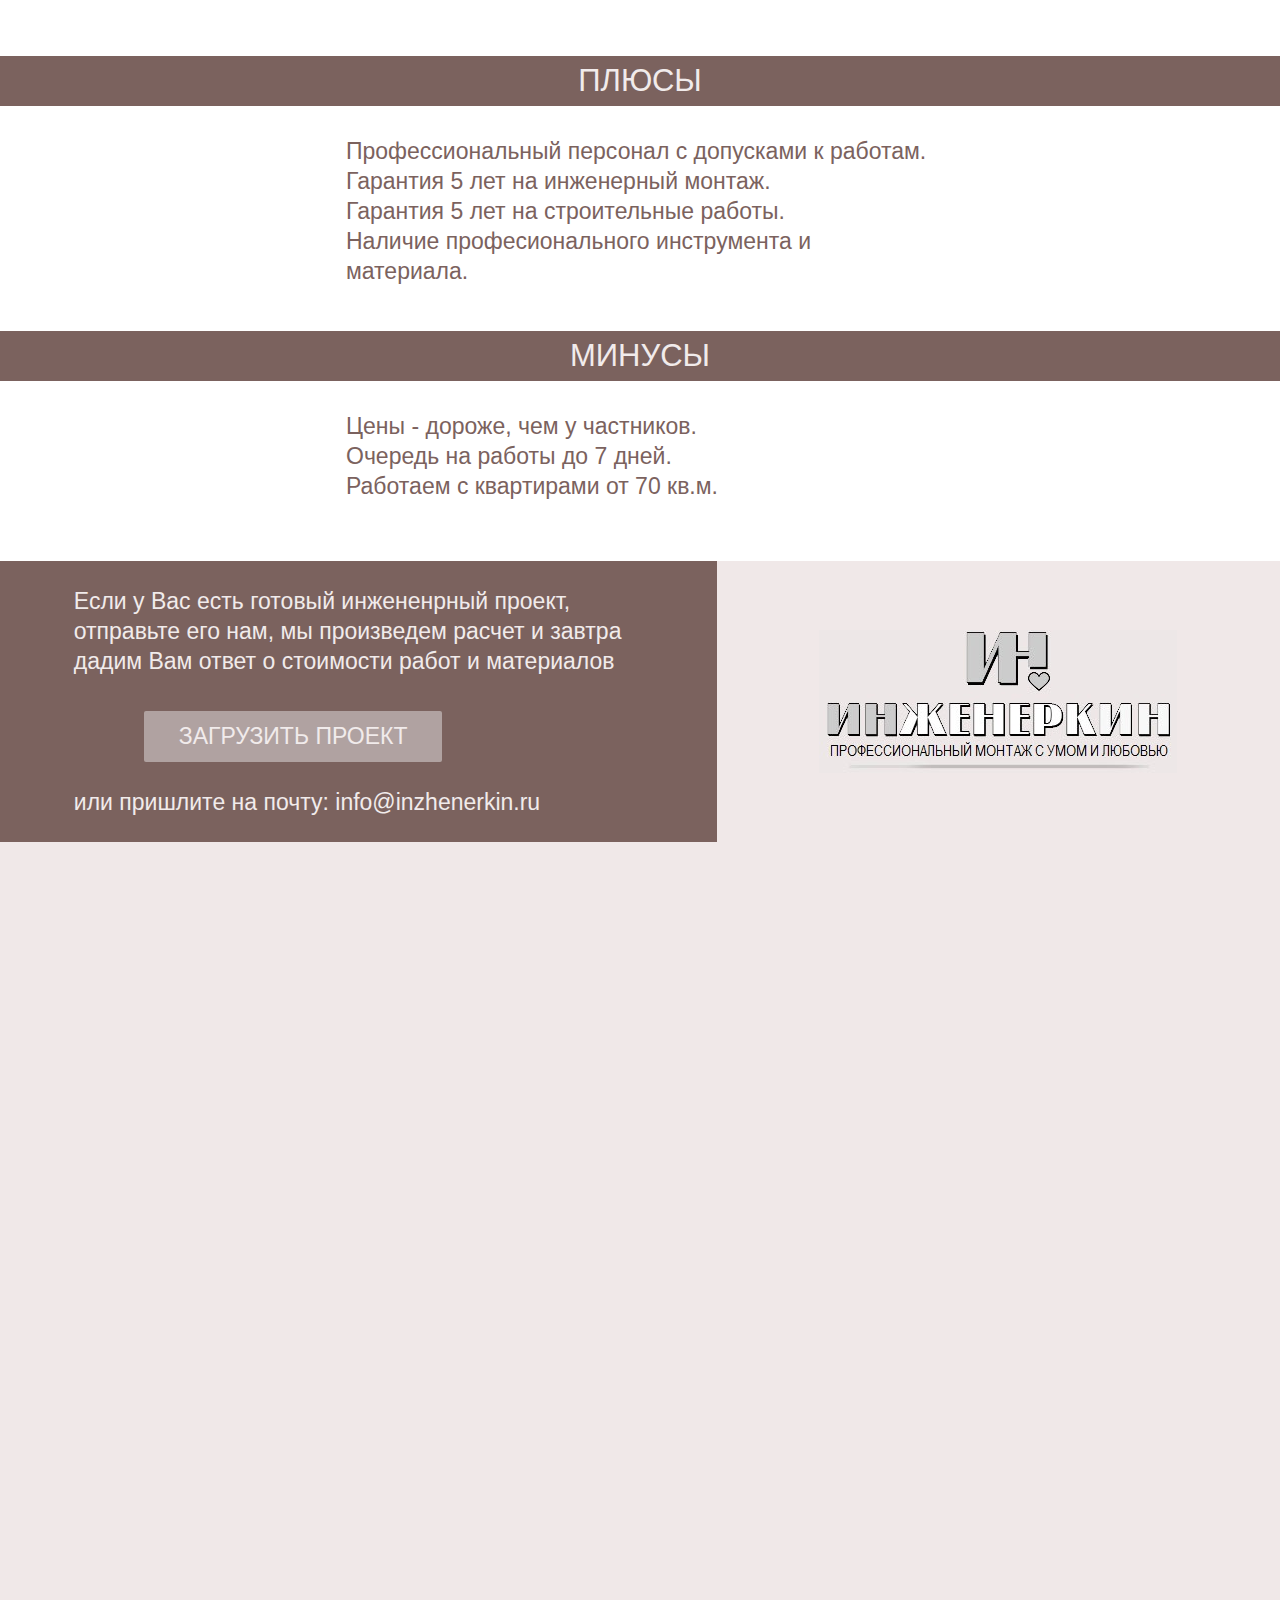
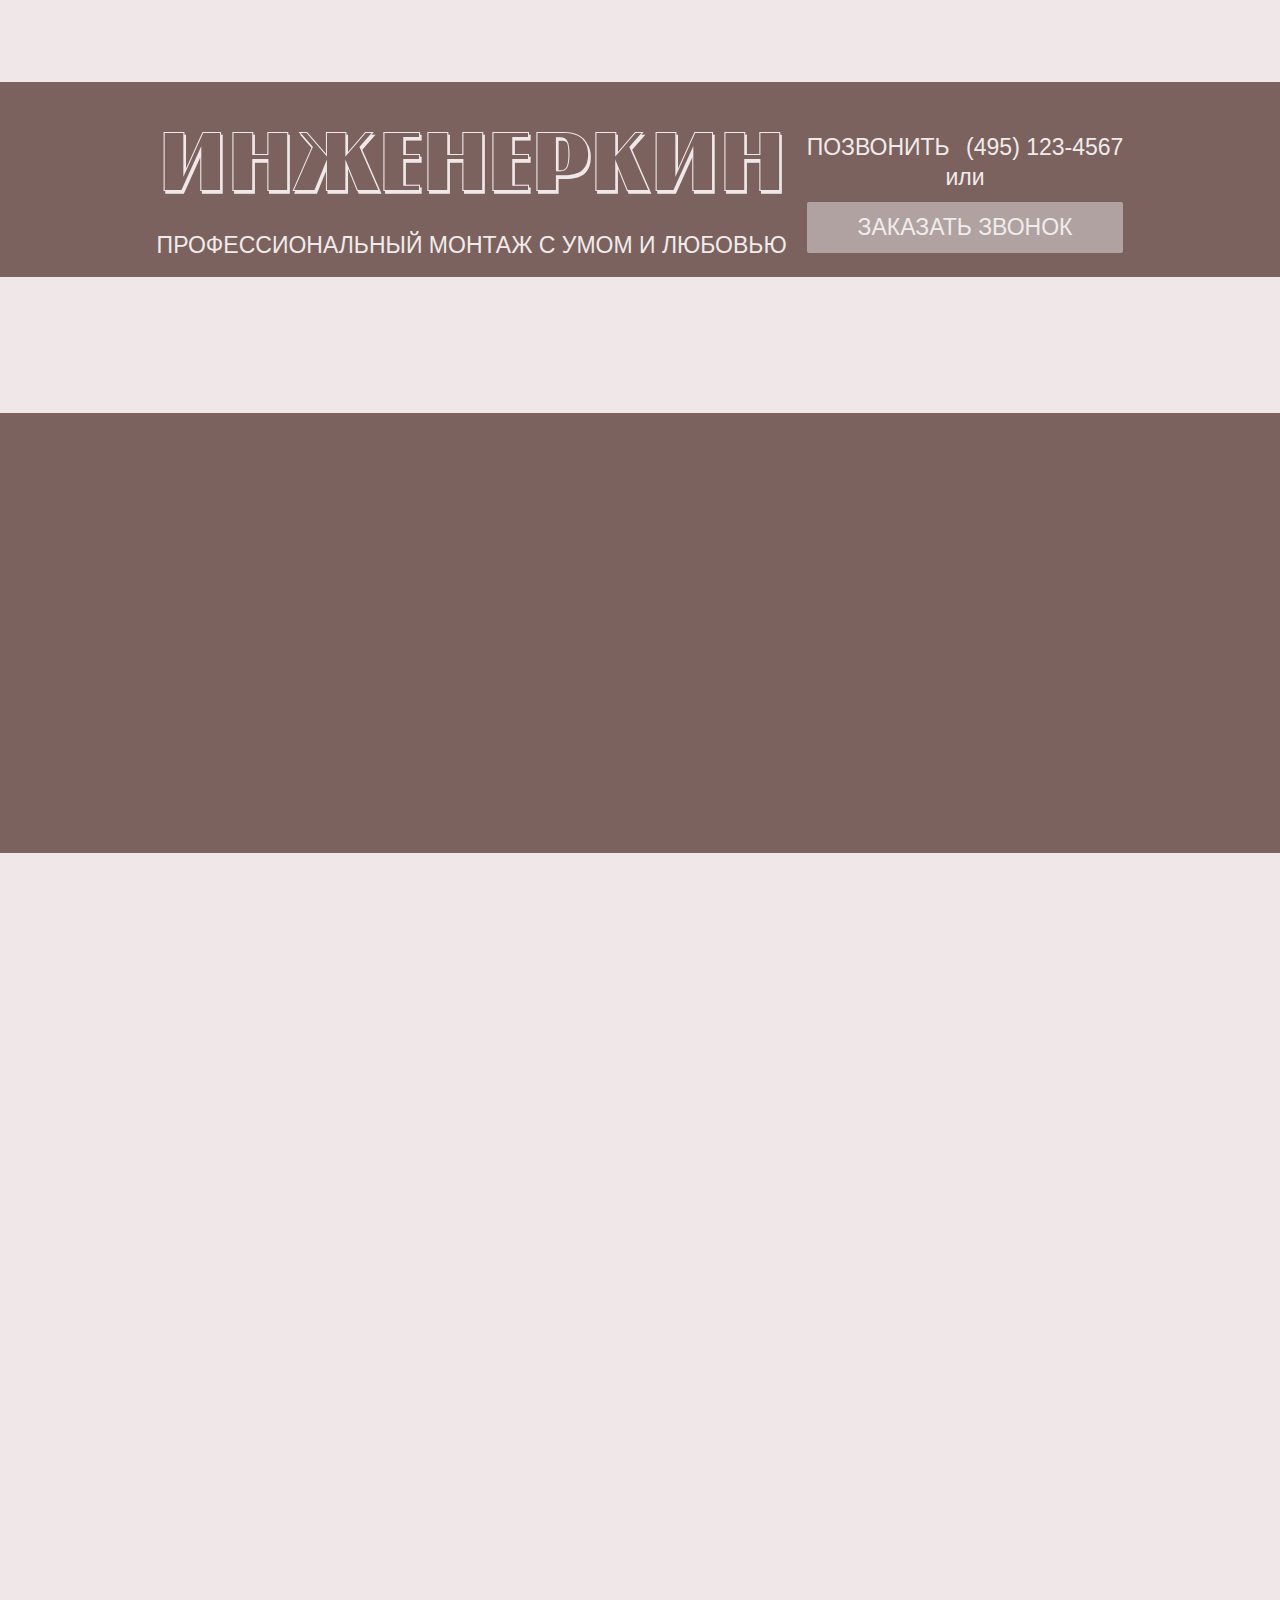
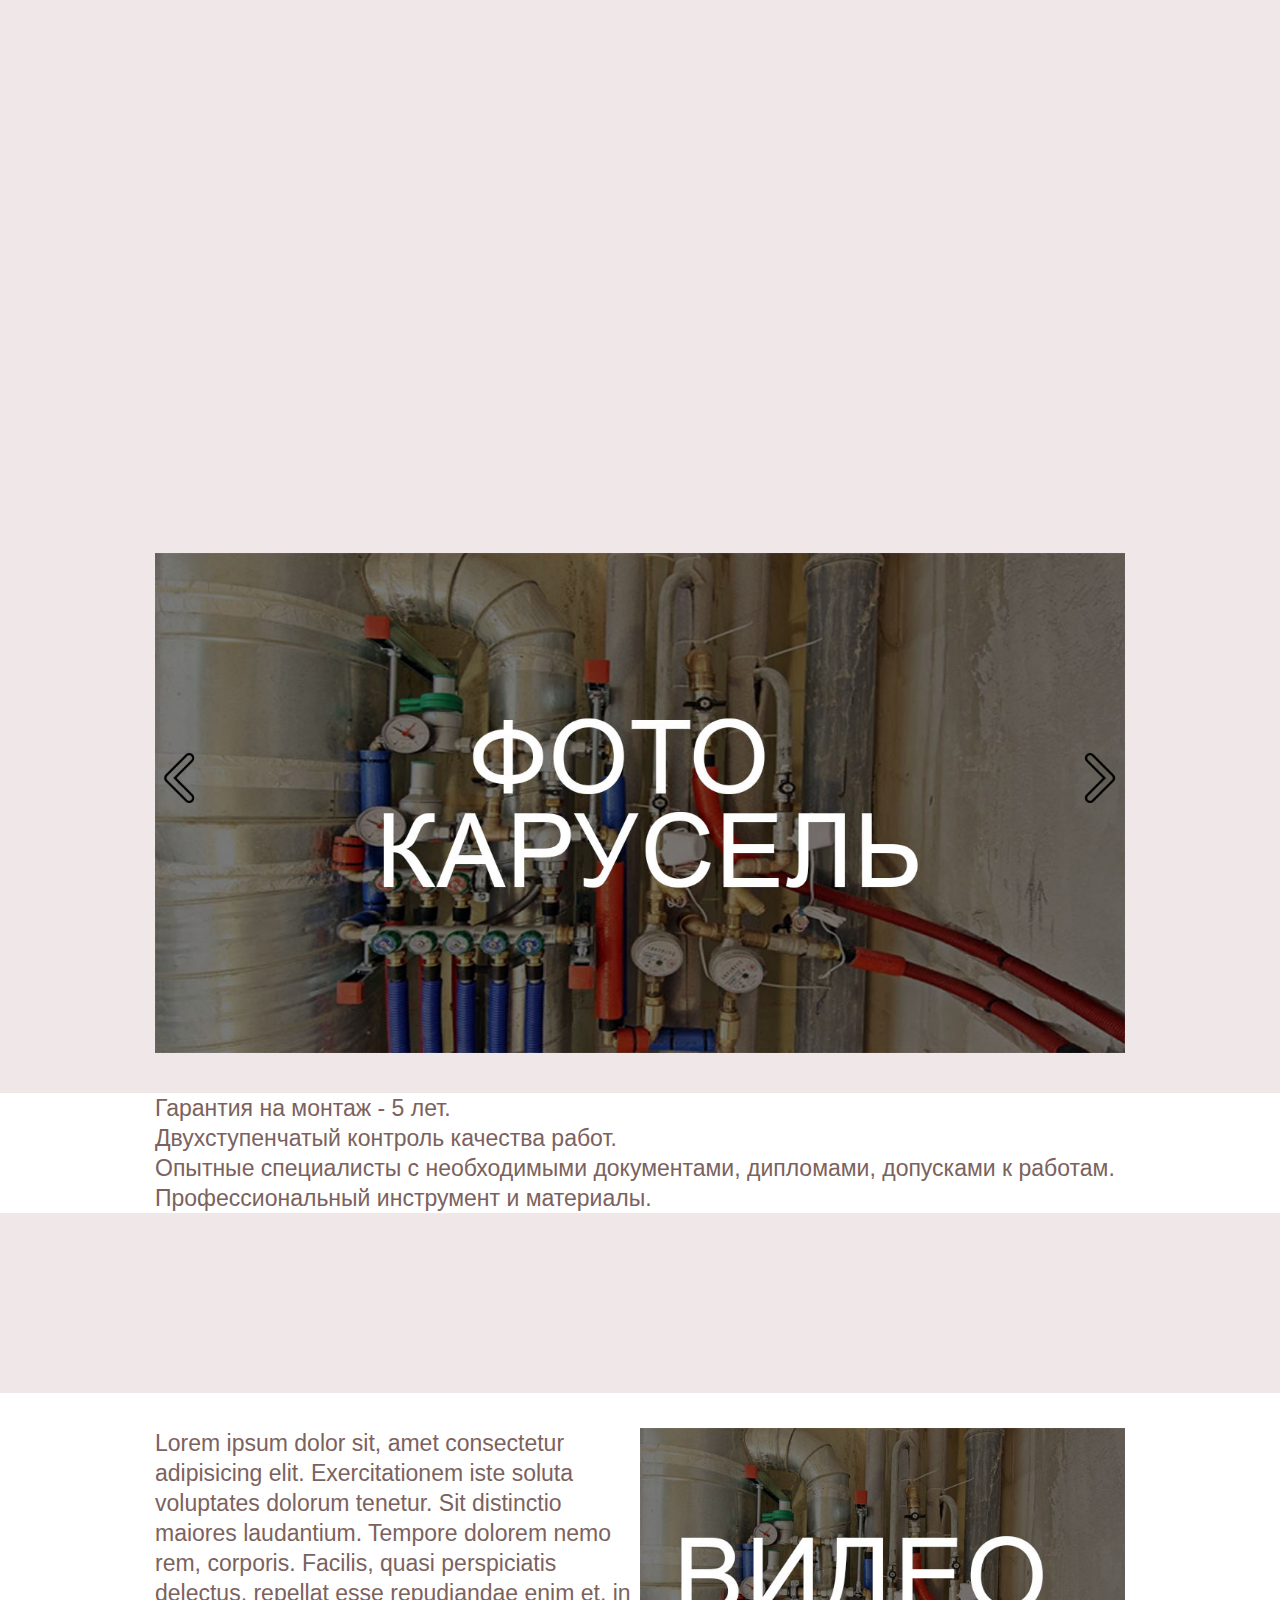
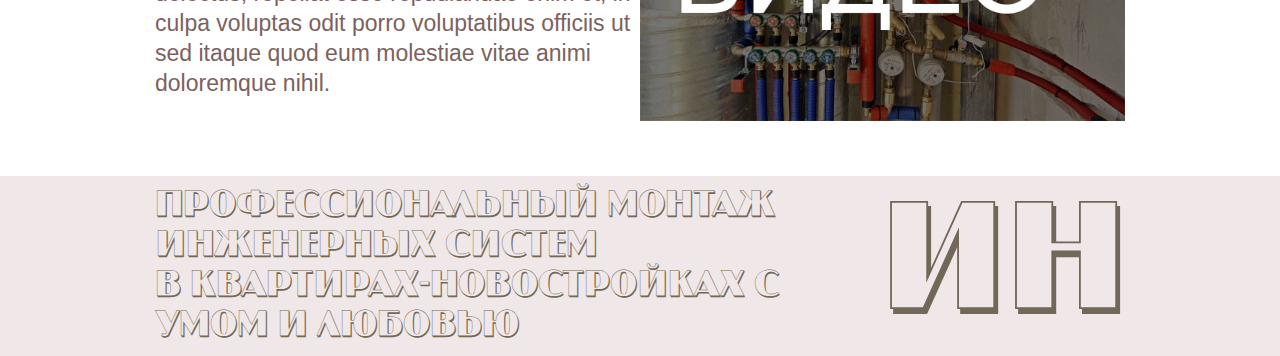
<file: инженеркин 1.1/pages/page_4.html>
<!DOCTYPE html>
<html lang="ru">
	<head>
		<title>Главная</title>
		<meta charset="UTF-8">
		<meta name="format-detection" content="telephone=no">
		<meta http-equiv="X-UA-Compatible" content="IE=edge">
		<link rel="stylesheet" href="../css/style.css">
		<meta name="viewport" content="width=device-width, initial-scale=1.0, maximum-scale=1.0, user-scalable=0">
	</head>
	<body>
		<div class="wrapper">
			<header class="header">
				<div class="container">
					<div class="header__row">
						<div>
							<a href="tel:+77951234567">(495)  123-4567</a>
						</div>
						<div class="header__time">
							Пн. - Сб. с 9.00 до 21.00
						</div>
					</div>
				</div>
			</header>
			<div class="prof">
				<div class="container">
					<div class="prof__row">
						<div class="prof__text text-prof">
							<div class="text-prof__row">
								<div class="text-prof__column text-prof__column1">
									<div class="text-prof__logo logo">
										<div class="logo__img ibg">
											<img src="../img/logo.jpg" alt="">
										</div>
									</div>
									<div>
										<a href="#call" class="text-prof__button button pl">Заказать расчет</a>
										<div class="text-prof__sub">Выезд и замер осуществляются бесплатно</div>
									</div>
								</div>
								<div class="text-prof__column text-prof__column2">
									<div class="text-prof__first">
										<div class="text-prof__text">В квартирах-новостройках</div>
										<div class="text-prof__first-ul text-prof__text">
											<ul>
												<li>систем отопления</li>
												<li>систем водоснабжения</li>
												<li>канализации и водоотведения</li>
												<li>межкомнатных перегородок</li>
												<li>электрических сетей</li>
												<li>слаботочных сетей</li>
											</ul>
										</div>
										<div class="text-prof__text">В домах и коттеджах на моммерческих объектах в москве и московской области</div>
									</div>
									<div class="text-prof__second text-prof__text">Профессиональный монтаж</div>
								</div>
							</div>
						</div>
						<div class="prof__bg ibg">
								<img src="../img/prof_bg.jpg" alt="">
						</div>
					</div>
				</div>
			</div>
			<div class="video-1 video-1_b">
				<div class="container">
					<h1 class="base__title base__title_w _anim-items _anim-no-hide">Возведение стен межкомнатных перегородок</h1>
					<div class="video-1__row">
						<div class="video-1__item _anim-items _anim-no-hide">
							<img src="../img/foto.jpg" alt="">
						</div>
						<div class="video-1__item _anim-items _anim-no-hide">
							<img src="../img/video.jpg" alt="">
						</div>
					</div>
					<div class="video-1__text _anim-items _anim-no-hide">
						<p>Lorem ipsum dolor sit, amet consectetur adipisicing elit. Quos maxime molestiae alias eos necessitatibus mollitia commodi reprehenderit aliquid expedita dignissimos magnam labore assumenda, libero deleniti veniam, quibusdam facere modi tempore.
						Tempora, harum! Provident tempore, ad ea consequuntur voluptatum, veniam. Autem iusto, commodi quo numquam? Odit neque quas illo repellendus, minus dolore aspernatur odio et deleniti, enim. Distinctio placeat amet nemo.
						Adipisci, nemo! Sed alias impedit adipisci accusamus, perferendis blanditiis in sapiente ratione. Expedita, dolor cumque possimus magni nesciunt maiores deserunt ratione rerum? In numquam, rem ad nesciunt, sed maiores ipsum!</p>
					</div>
				</div>
			</div>
			<div class="conc">
				<div class="gic gic-p"></div>
				<div class="gic gic-m"></div>
				<div class="container">
					<div class="conc_content">
						<div class="conc__title _anim-items _anim-no-hide">СРАВНЕНИЕ НАС С КОНКУРЕНТАМИ</div>
						<div class="conc__row">
							<div class="conc__column">
								<div class="conc__sub">Плюсы</div>
								<div class="conc__text">
									<ul>
										<li>Профессиональный персонал с допусками к работам.</li>
										<li>Гарантия 5 лет на инженерный монтаж.</li>
										<li>Гарантия 5 лет на строительные работы.</li>
										<li>Наличие професионального инструмента и материала.</li>
									</ul>
								</div>
							</div>
							<div class="conc__column">
								<div class="conc__sub">Минусы</div>
								<div class="conc__text conc__textp">
									<ul>
										<li>Цены - дороже, чем у частников.</li>
										<li>Очередь на работы до 7 дней.</li>
										<li>Работаем с квартирами от 70 кв.м.</li>
									</ul>
								</div>
							</div>
						</div>
					</div>
				</div>
			</div>
			<div class="upload">
				<div class="upload__row">
					<div class="upload__column-1">
						<div class="upload__item">
							<div class="upload__text">
								<p>Если у Вас есть готовый инжененрный проект, отправьте его нам, мы произведем расчет и завтра дадим Вам ответ о стоимости работ и материалов</p>
							</div>
							<a href="#call1" class="upload__button button pl">Загрузить проект</a>
							<div class="upload__sub"><p>или пришлите на почту: <a href="#"> info@inzhenerkin.ru </a></p></div>
						</div>
					</div>
					<div class="upload__column-2 ">
						<div class="upload__logo logo">
								<img src="../img/logo.jpg" alt="">
						</div>
					</div>
				</div>
			</div>
			<div class="video-1">
				<div class="container">
					<div class="video-1__row">
						<div class="video-1__item _anim-items _anim-no-hide">
							<img src="../img/video.jpg" alt="">
						</div>
						<div class="video-1__item _anim-items _anim-no-hide">
							<img src="../img/video.jpg" alt="">
						</div>
					</div>
				</div>
			</div>
			<div class="ing">
				<div class="container">
					<div class="ing__row">
						<div class="ing__column-1">
							<div class="ing__title"><p>Инженеркин</p></div>
							<div class="ing__sub"><p>Профессиональный монтаж с умом и любовью</p></div>
						</div>
						<div class="ing__column-2">
							<p>Позвонить <a href="tel:+77951234567">(495)  123-4567</a></p>
							<p>или</p>
							<a href="#call" class="ing__button button pl">Заказать звонок</a>
						</div>
					</div>
				</div>
			</div>
			<div class="others">
				<div class="container">
					<div class="others__title _anim-items _anim-no-hide">а также, другие наши услуги</div>
				</div>
			</div>
			<div class="base base_b">
				<div class="container">
					<div class="base__content">
						<h1 class="base__title base__title_w _anim-items _anim-no-hide">НАШИ  ОСНОВНЫЕ  УСЛУГИ</h1>
						<div class="base__row">
							<a href="page_1.html" class="base__column">
								<div class="base__img ibg _anim-items _anim-no-hide">
									<img src="../img/base.jpg" alt="">
								</div>
								<div class="base__desc base__desc_w _anim-items _anim-no-hide">
									<p>Замена системы отопления на лучевую REHAU</p>
								</div>
							</a>
							<a href="page_2.html" class="base__column">
								<div class="base__img ibg _anim-items _anim-no-hide">
									<img src="../img/base.jpg" alt="">
								</div>
								<div class="base__desc base__desc_w _anim-items _anim-no-hide">
									<p>Монтаж электрики и слаботочки</p>
								</div>
							</a>
							<a href="page_3.html" class="base__column">
								<div class="base__img ibg _anim-items _anim-no-hide">
									<img src="../img/base.jpg" alt="">
								</div>
								<div class="base__desc base__desc_w _anim-items _anim-no-hide">
									<p>Монтаж систем водоснабжения REHAU и полипропилен</p>
								</div>
							</a>
						</div>
					</div>
				</div>
			</div>
			<div class="base base_w">
				<div class="container">
					<div class="base__content">
						<h1 class="base__title base__title_b _anim-items _anim-no-hide">ДОПОЛНИТЕЛЬНЫЕ  УСЛУГИ</h1>
						<div class="base__row">
							<a href="page_5.html" class="base__column">
								<div class="base__img ibg _anim-items _anim-no-hide">
									<img src="../img/base.jpg" alt="">
								</div>
								<div class="base__desc base__desc_b _anim-items _anim-no-hide">
									<p>Устройство полусухой и классической <br> стяжки пола</p>
								</div>
							</a>
							<a href="page_6.html" class="base__column">
								<div class="base__img ibg _anim-items _anim-no-hide">
									<img src="../img/base.jpg" alt="">
								</div>
								<div class="base__desc base__desc_b _anim-items _anim-no-hide">
									<p>Оштукатуривание <br> стен</p>
								</div>
							</a>
						</div>
					</div>
				</div>
			</div>
			<div class="foto-1">
				<div class="container">
					<div class="foto-1__row">
						<div class="foto-1__item _anim-items _anim-no-hide">
							<img src="../img/foto.jpg" alt="">
						</div>
						<div class="foto-1__item _anim-items _anim-no-hide">
							<img src="../img/foto.jpg" alt="">
						</div>
					</div>
				</div>
			</div>
			<div class="slider">
				<div class="container">
					<div class="mainslider">
						<div class="mainslider__item">
							<img src="../img/slide_item_1.jpg" alt="">
						</div>
						<div class="mainslider__item">
							<img src="../img/slide_item_2.jpg" alt="">
						</div>
						<div class="mainslider__item">
							<img src="../img/slide_item_3.jpg" alt="">
						</div>
					</div>
				</div>
			</div>
			<div class="garant">
				<div class="container">
					<div class="garant__row">
						<ul>
							<li>Гарантия на монтаж - 5 лет.</li>
							<li>Двухступенчатый контроль качества работ.</li>
							<li>Опытные специалисты с необходимыми документами, дипломами, допусками к работам.</li>
							<li>Профессиональный инструмент и материалы.</li>
						</ul>
					</div>
				</div>
			</div>
			<div class="info">
				<div class="container">
					<div class="info__row">
						<div class="info__column-1 _anim-items _anim-no-hide">
							<p>Звоните нам с 9.00 до 21.00</p>
							<p>ежедневно, кроме воскресенья</p>
						</div>
						<div class="info__column-2 _anim-items _anim-no-hide">
							<p><a href="tel:+77951234567">(495)  123-4567</a></p>
							<p>Выезд и расчет сметы - бесплатно</p>
						</div>
						<div class="info__column-3 _anim-items _anim-no-hide"><a href="#call" class="info__button pl">Заказать звонок</a></div>
					</div>
				</div>
			</div>
			<div class="last">
				<div class="container">
					<div class="last__row">
						<div class="last__column">
							<div class="last__text">
								<p>Lorem ipsum dolor sit, amet consectetur adipisicing elit. Exercitationem iste soluta voluptates dolorum tenetur. Sit distinctio maiores laudantium. Tempore dolorem nemo rem, corporis. Facilis, quasi perspiciatis delectus, repellat esse repudiandae enim et, in culpa voluptas odit porro voluptatibus officiis ut sed itaque quod eum molestiae vitae animi doloremque nihil.</p>
							</div>
						</div>
						<div class="last__column">
							<div class="last__video">
								<img src="../img/video.jpg" alt="">
							</div>
						</div>
					</div>
				</div>
			</div>
			<footer class="footer">
				<div class='container'>
					<div class="footer__row">
						<div class="footer__column-1">
							<p>Профессиональный монтаж <br> инженерных систем <br> в квартирах-новостройках с умом и любовью</p>
						</div>
						<div class="footer__column-2">
							<p>ин</p>
						</div>
					</div>
				</div>
			</footer>
		</div>
		<div class="popup popup-call">
			<div class="popup-table table">
				<div class="cell">
					<div class="popup-content">
						<div class="popup-close"></div>
						<div class="popup__title">Заказать расчет проекта</div>
						<div class="popup__txt">Выезд и замер осуществляются бесплатно</div>
							<form action="#" id="form" class="popup-form form form__body">
								<h1 class="form__title">Отправда данных на почту</h1>
								<div class="form__item form-input">
									<label for="formName" class="popup__label form__label">Имя*:</label>
									<input id="formName" type="text" name="name" placeholder="Имя" class="input form__input _req">
								</div>
								<div class="form__item form-input">
									<label for="formName" class="popup__label form__label">Ваш Телефон*:</label>
									<input id="formName" type="tel" name="phone" placeholder="+7(___) ___-__-__" class="input form__input _req">
								</div>
								<button type="submit" class="form__btn form__button">Заказать Звонок</button>
							</form>
					</div>
				</div>
			</div>
		</div>
		<div class="popup popup-call1">
			<div class="popup-table table">
				<div class="cell">
					<div class="popup-content">
						<div class="popup-close"></div>
						<div class="popup__title">Заказать расчет проекта</div>
						<div class="popup__txt">Выезд и замер осуществляются бесплатно</div>
							<form action="#" id="form1" class="popup-form form form__body">
								<h1 class="form__title">Отправда данных на почту</h1>
								<div class="form__item form-input">
									<label for="formName" class="popup__label form__label">Имя*:</label>
									<input id="formName" type="text" name="name" placeholder="Имя" class="input form__input _req">
								</div>
								<div class="form__item form-input">
									<label for="formName" class="popup__label form__label">Ваш Телефон*:</label>
									<input id="formName" type="tel" name="phone" placeholder="+7(___) ___-__-__" class="input form__input _req">
								</div>
								<div class="form__item form-input">
									<div class="form__label">Прикрепить фото</div>
									<div class="file">
										<div class="file__item">
											<input id="formImage" type="file" name="image" class="file__input">
											<div class="file__button">Выбрать</div>
										</div>
									</div>
								</div>
								<button type="submit" class="form__btn form__button">Отправить</button>
							</form>
					</div>
				</div>
			</div>
		</div>
<script src="https://code.jquery.com/jquery-3.3.1.min.js"></script>
<script src="../js/slick.min.js"></script>
<script src="../js/sliders.js"></script>
<script src="../js/main.js"></script>
<script src="../js/script.js"></script>
	</body>
</html>
</file>
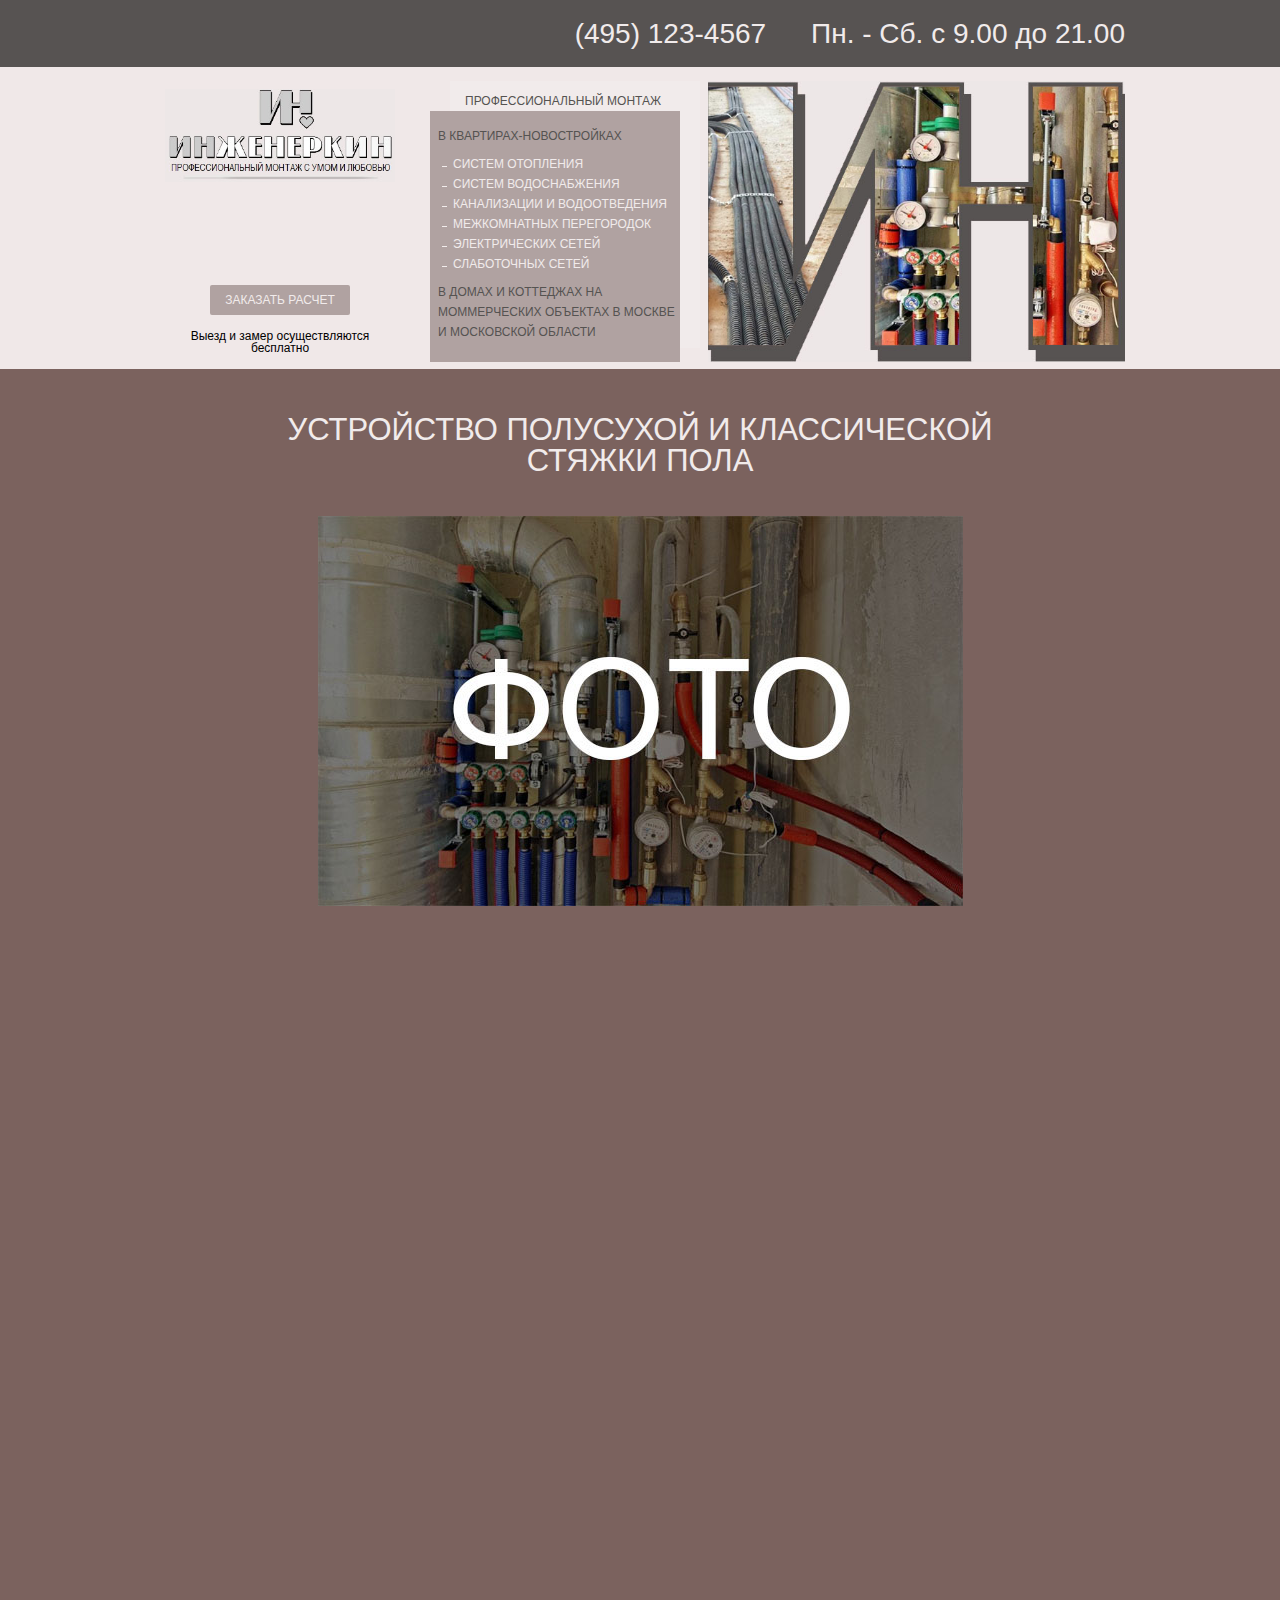
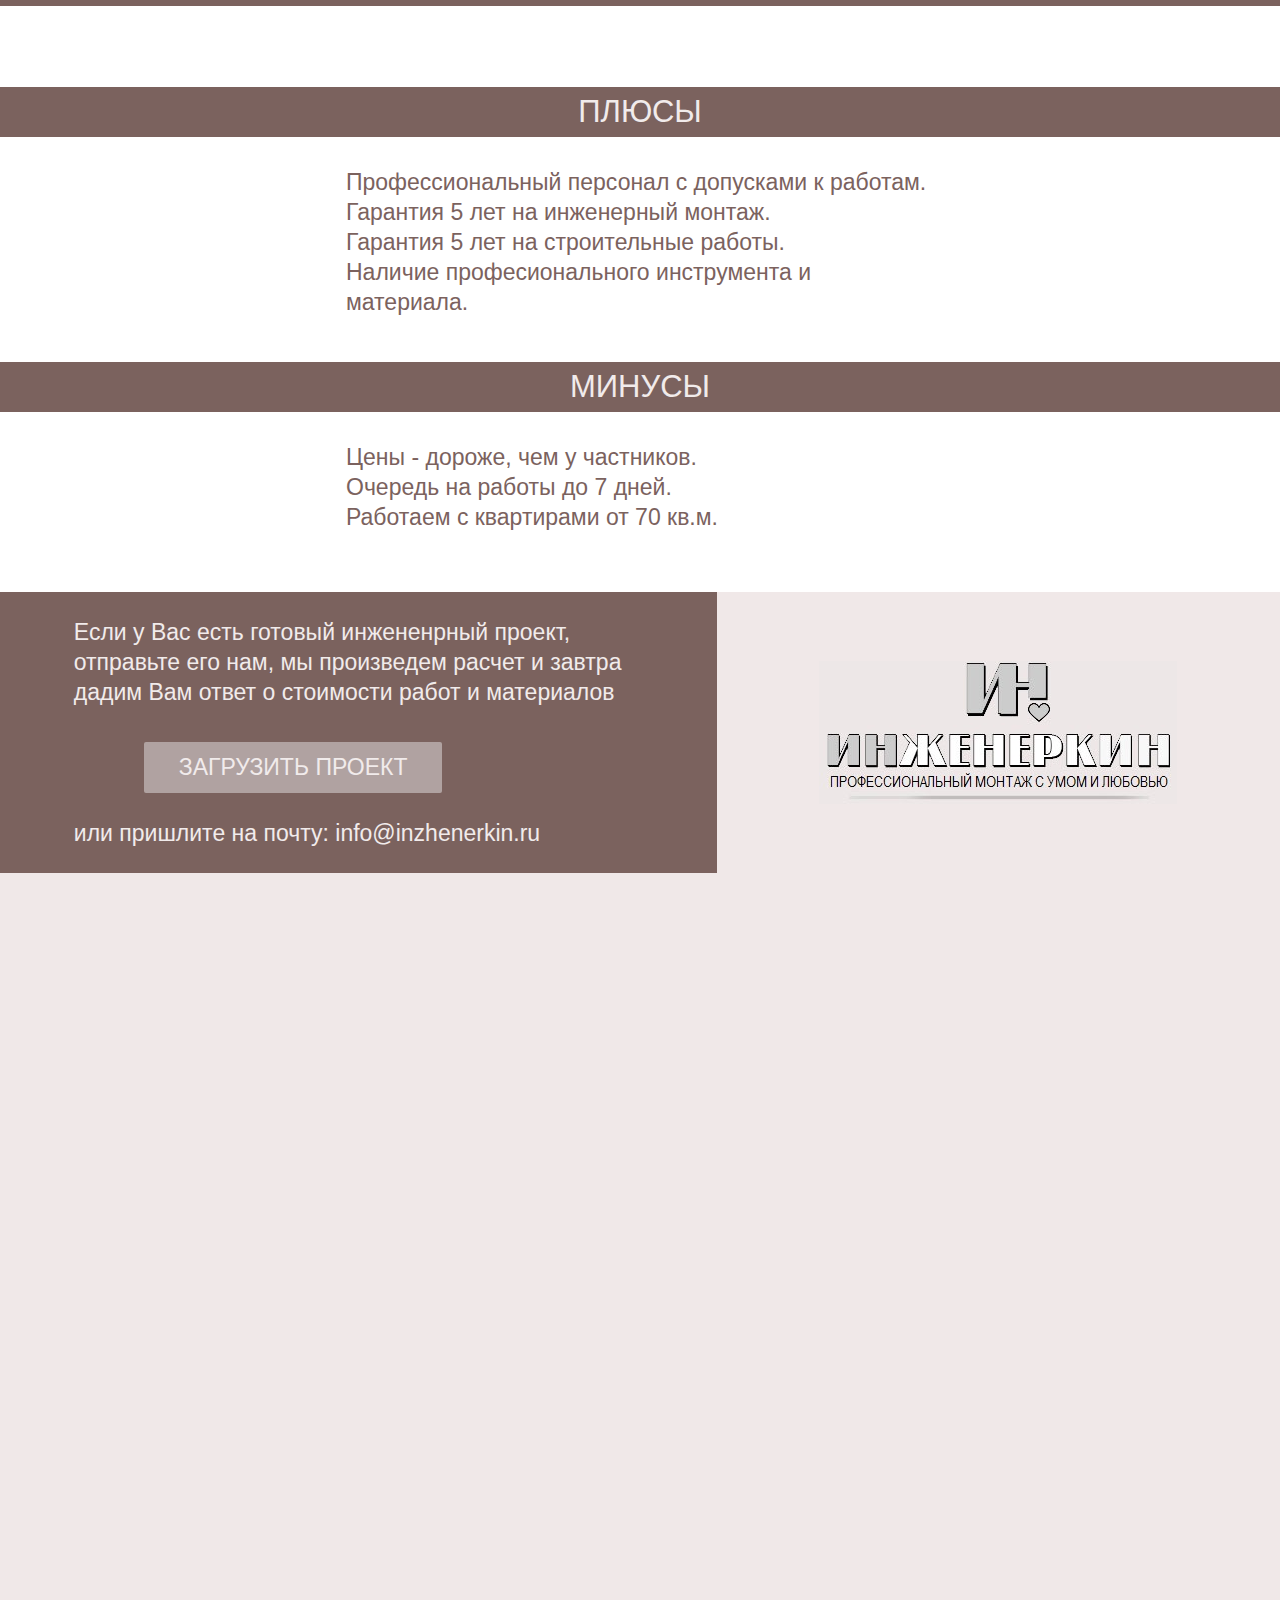
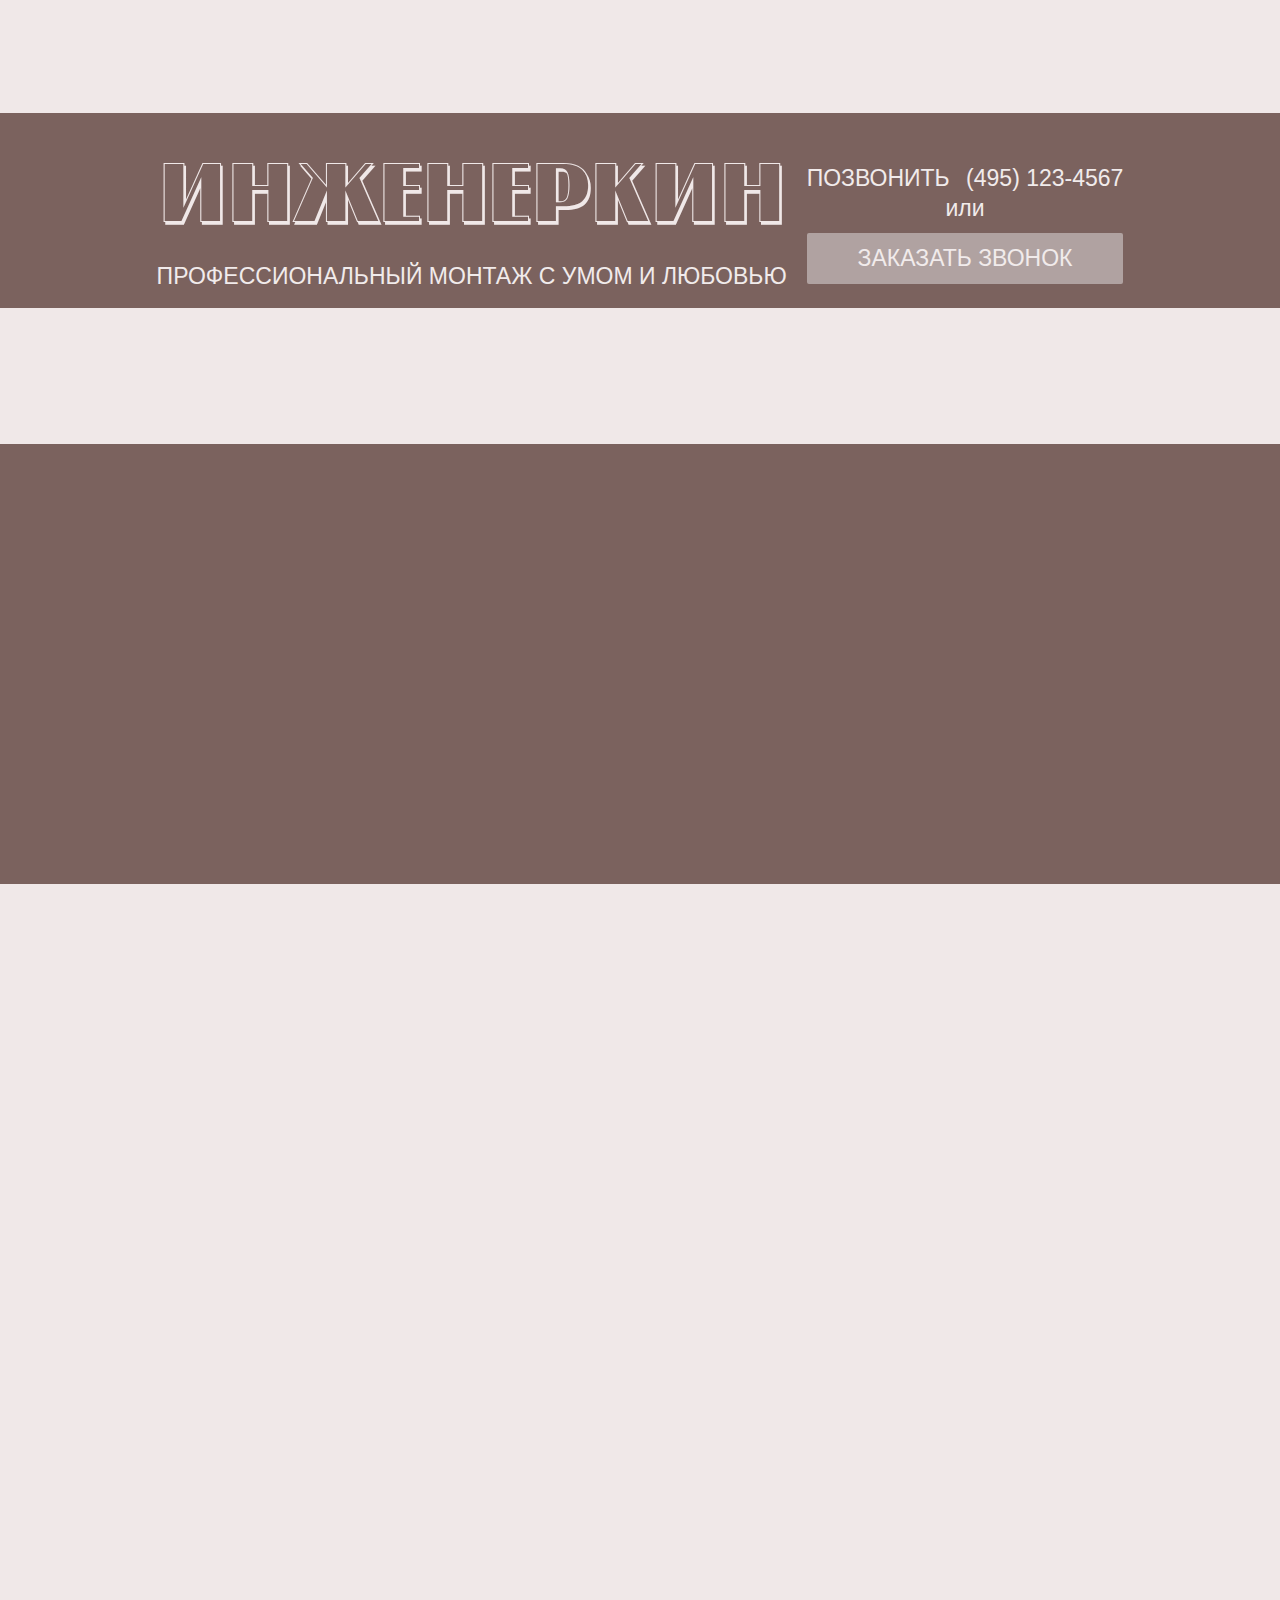
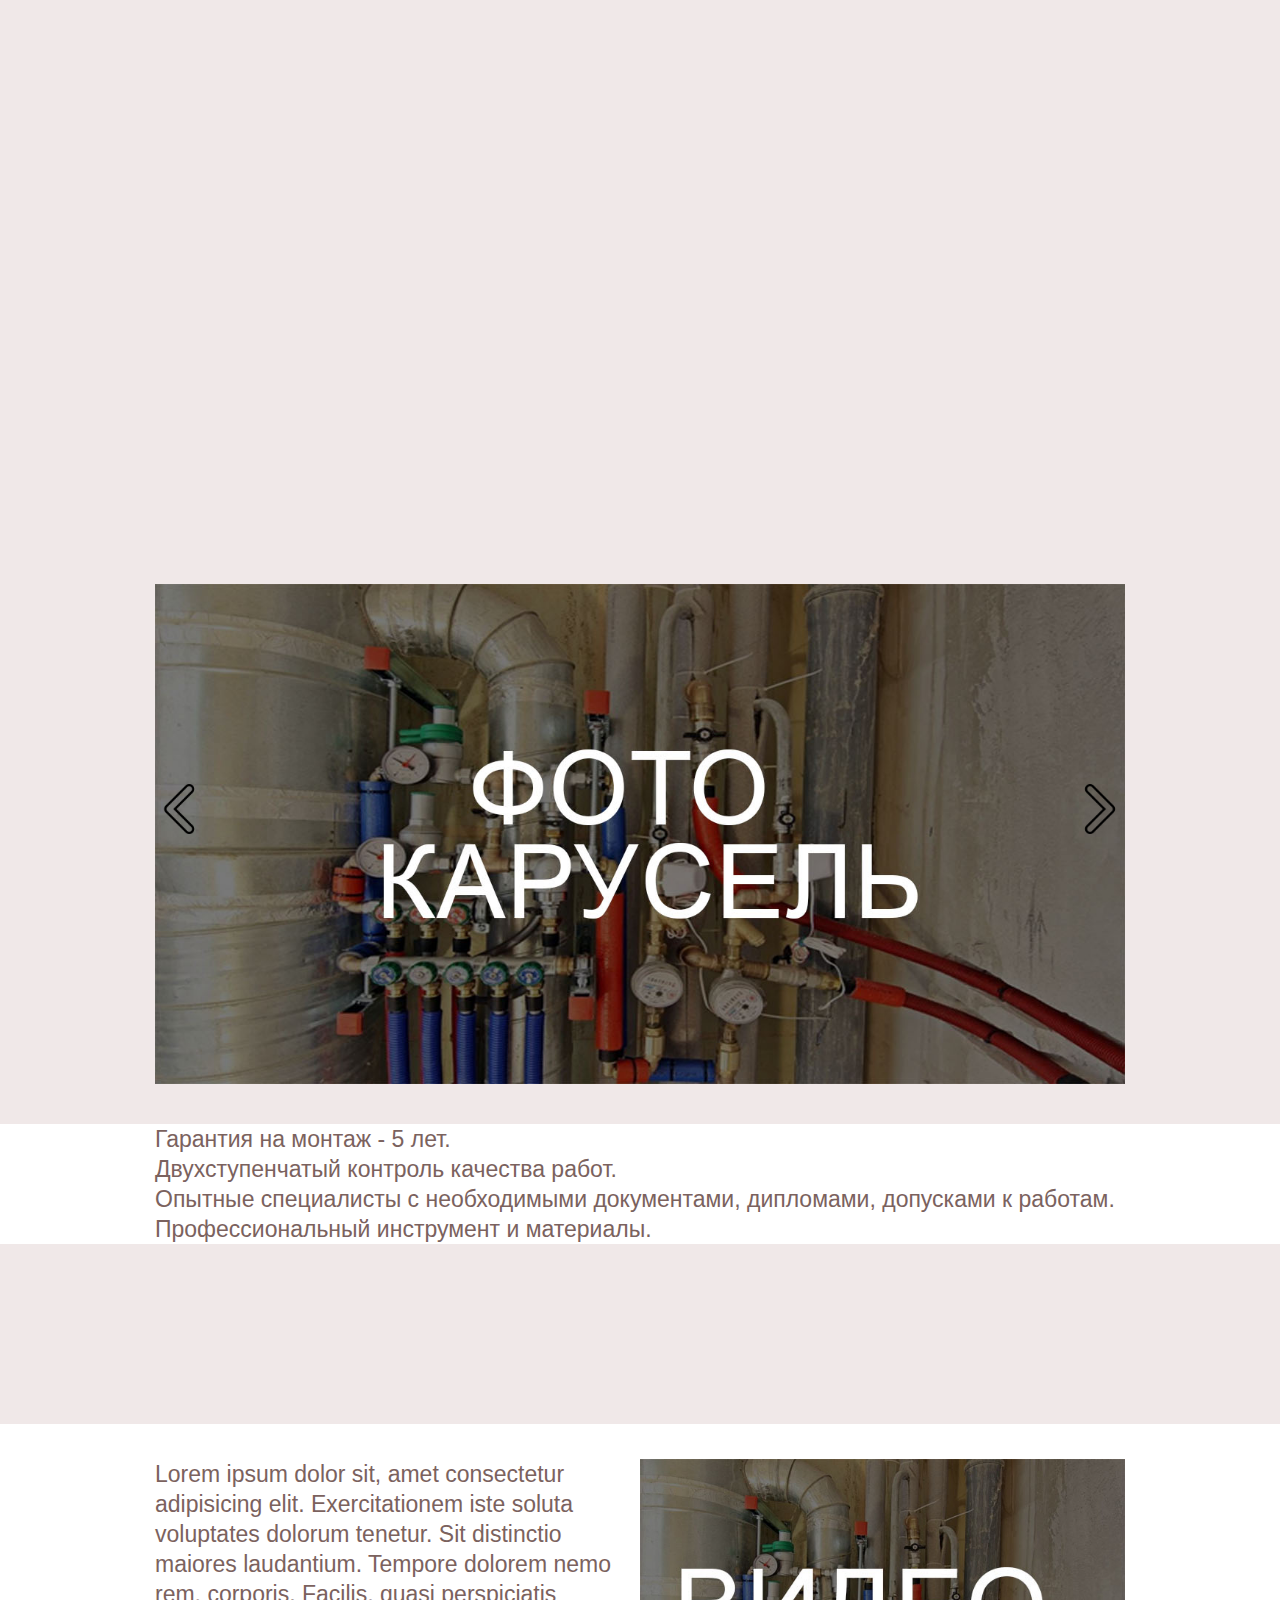
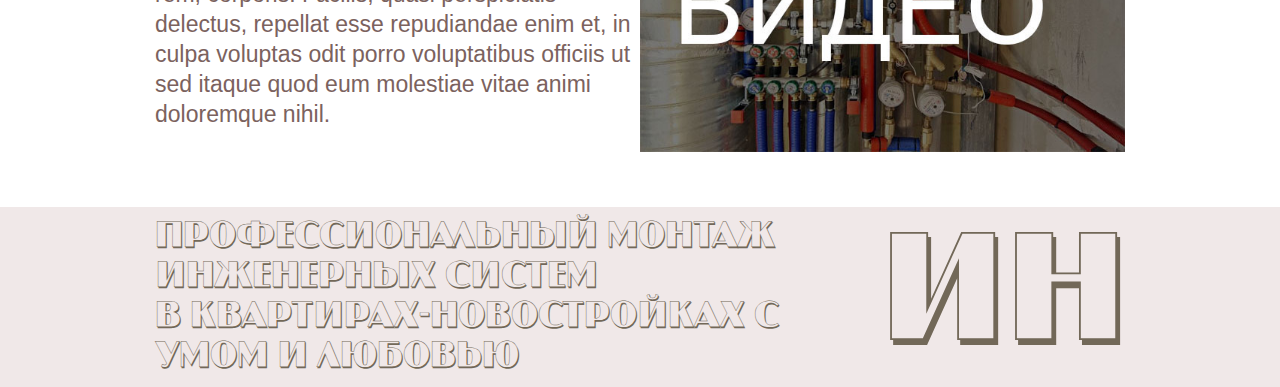
<file: инженеркин 1.1/pages/page_5.html>
<!DOCTYPE html>
<html lang="ru">
	<head>
		<title>Главная</title>
		<meta charset="UTF-8">
		<meta name="format-detection" content="telephone=no">
		<meta http-equiv="X-UA-Compatible" content="IE=edge">
		<link rel="stylesheet" href="../css/style.css">
		<meta name="viewport" content="width=device-width, initial-scale=1.0, maximum-scale=1.0, user-scalable=0">
	</head>
	<body>
		<div class="wrapper">
			<header class="header">
				<div class="container">
					<div class="header__row">
						<div>
							<a href="tel:+77951234567">(495)  123-4567</a>
						</div>
						<div class="header__time">
							Пн. - Сб. с 9.00 до 21.00
						</div>
					</div>
				</div>
			</header>
			<div class="prof">
				<div class="container">
					<div class="prof__row">
						<div class="prof__text text-prof">
							<div class="text-prof__row">
								<div class="text-prof__column text-prof__column1">
									<div class="text-prof__logo logo">
										<div class="logo__img ibg">
											<img src="../img/logo.jpg" alt="">
										</div>
									</div>
									<div>
										<a href="#call" class="text-prof__button button pl">Заказать расчет</a>
										<div class="text-prof__sub">Выезд и замер осуществляются бесплатно</div>
									</div>
								</div>
								<div class="text-prof__column text-prof__column2">
									<div class="text-prof__first">
										<div class="text-prof__text">В квартирах-новостройках</div>
										<div class="text-prof__first-ul text-prof__text">
											<ul>
												<li>систем отопления</li>
												<li>систем водоснабжения</li>
												<li>канализации и водоотведения</li>
												<li>межкомнатных перегородок</li>
												<li>электрических сетей</li>
												<li>слаботочных сетей</li>
											</ul>
										</div>
										<div class="text-prof__text">В домах и коттеджах на моммерческих объектах в москве и московской области</div>
									</div>
									<div class="text-prof__second text-prof__text">Профессиональный монтаж</div>
								</div>
							</div>
						</div>
						<div class="prof__bg ibg">
								<img src="../img/prof_bg.jpg" alt="">
						</div>
					</div>
				</div>
			</div>
			<div class="video-1 video-1_b">
				<div class="container">
					<h1 class="base__title base__title_w _anim-items _anim-no-hide">Устройство полусухой и классической <br> стяжки пола</h1>
					<div class="video-1__row">
						<div class="video-1__item _anim-items _anim-no-hide">
							<img src="../img/foto.jpg" alt="">
						</div>
						<div class="video-1__item _anim-items _anim-no-hide">
							<img src="../img/video.jpg" alt="">
						</div>
					</div>
					<div class="video-1__text _anim-items _anim-no-hide">
						<p>Lorem ipsum dolor sit, amet consectetur adipisicing elit. Quos maxime molestiae alias eos necessitatibus mollitia commodi reprehenderit aliquid expedita dignissimos magnam labore assumenda, libero deleniti veniam, quibusdam facere modi tempore.
						Tempora, harum! Provident tempore, ad ea consequuntur voluptatum, veniam. Autem iusto, commodi quo numquam? Odit neque quas illo repellendus, minus dolore aspernatur odio et deleniti, enim. Distinctio placeat amet nemo.
						Adipisci, nemo! Sed alias impedit adipisci accusamus, perferendis blanditiis in sapiente ratione. Expedita, dolor cumque possimus magni nesciunt maiores deserunt ratione rerum? In numquam, rem ad nesciunt, sed maiores ipsum!</p>
					</div>
				</div>
			</div>
			<div class="conc">
				<div class="gic gic-p"></div>
				<div class="gic gic-m"></div>
				<div class="container">
					<div class="conc_content">
						<div class="conc__title _anim-items _anim-no-hide">СРАВНЕНИЕ НАС С КОНКУРЕНТАМИ</div>
						<div class="conc__row">
							<div class="conc__column">
								<div class="conc__sub">Плюсы</div>
								<div class="conc__text">
									<ul>
										<li>Профессиональный персонал с допусками к работам.</li>
										<li>Гарантия 5 лет на инженерный монтаж.</li>
										<li>Гарантия 5 лет на строительные работы.</li>
										<li>Наличие професионального инструмента и материала.</li>
									</ul>
								</div>
							</div>
							<div class="conc__column">
								<div class="conc__sub">Минусы</div>
								<div class="conc__text conc__textp">
									<ul>
										<li>Цены - дороже, чем у частников.</li>
										<li>Очередь на работы до 7 дней.</li>
										<li>Работаем с квартирами от 70 кв.м.</li>
									</ul>
								</div>
							</div>
						</div>
					</div>
				</div>
			</div>
			<div class="upload">
				<div class="upload__row">
					<div class="upload__column-1">
						<div class="upload__item">
							<div class="upload__text">
								<p>Если у Вас есть готовый инжененрный проект, отправьте его нам, мы произведем расчет и завтра дадим Вам ответ о стоимости работ и материалов</p>
							</div>
							<a href="#call1" class="upload__button button pl">Загрузить проект</a>
							<div class="upload__sub"><p>или пришлите на почту: <a href="#"> info@inzhenerkin.ru </a></p></div>
						</div>
					</div>
					<div class="upload__column-2 ">
						<div class="upload__logo logo">
								<img src="../img/logo.jpg" alt="">
						</div>
					</div>
				</div>
			</div>
			<div class="video-1">
				<div class="container">
					<div class="video-1__row">
						<div class="video-1__item _anim-items _anim-no-hide">
							<img src="../img/video.jpg" alt="">
						</div>
						<div class="video-1__item _anim-items _anim-no-hide">
							<img src="../img/video.jpg" alt="">
						</div>
					</div>
				</div>
			</div>
			<div class="ing">
				<div class="container">
					<div class="ing__row">
						<div class="ing__column-1">
							<div class="ing__title"><p>Инженеркин</p></div>
							<div class="ing__sub"><p>Профессиональный монтаж с умом и любовью</p></div>
						</div>
						<div class="ing__column-2">
							<p>Позвонить <a href="tel:+77951234567">(495)  123-4567</a></p>
							<p>или</p>
							<a href="#call" class="ing__button button pl">Заказать звонок</a>
						</div>
					</div>
				</div>
			</div>
			<div class="others">
				<div class="container">
					<div class="others__title _anim-items _anim-no-hide">а также, другие наши услуги</div>
				</div>
			</div>
			<div class="base base_b">
				<div class="container">
					<div class="base__content">
						<h1 class="base__title base__title_w _anim-items _anim-no-hide">НАШИ  ОСНОВНЫЕ  УСЛУГИ</h1>
						<div class="base__row">
							<a href="page_1.html" class="base__column">
								<div class="base__img ibg _anim-items _anim-no-hide">
									<img src="../img/base.jpg" alt="">
								</div>
								<div class="base__desc base__desc_w _anim-items _anim-no-hide">
									<p>Замена системы отопления на лучевую REHAU</p>
								</div>
							</a>
							<a href="page_2.html" class="base__column">
								<div class="base__img ibg _anim-items _anim-no-hide">
									<img src="../img/base.jpg" alt="">
								</div>
								<div class="base__desc base__desc_w _anim-items _anim-no-hide">
									<p>Монтаж электрики и слаботочки</p>
								</div>
							</a>
							<a href="page_3.html" class="base__column">
								<div class="base__img ibg _anim-items _anim-no-hide">
									<img src="../img/base.jpg" alt="">
								</div>
								<div class="base__desc base__desc_w _anim-items _anim-no-hide">
									<p>Монтаж систем водоснабжения REHAU и полипропилен</p>
								</div>
							</a>
						</div>
					</div>
				</div>
			</div>
			<div class="base base_w">
				<div class="container">
					<div class="base__content">
						<h1 class="base__title base__title_b _anim-items _anim-no-hide">ДОПОЛНИТЕЛЬНЫЕ  УСЛУГИ</h1>
						<div class="base__row">
							<a href="page_4.html" class="base__column">
								<div class="base__img ibg _anim-items _anim-no-hide">
									<img src="../img/base.jpg" alt="">
								</div>
								<div class="base__desc base__desc_b _anim-items _anim-no-hide">
									<p>Возведение стен межкомнатных перегородок</p>
								</div>
							</a>
							<a href="page_6.html" class="base__column">
								<div class="base__img ibg _anim-items _anim-no-hide">
									<img src="../img/base.jpg" alt="">
								</div>
								<div class="base__desc base__desc_b _anim-items _anim-no-hide">
									<p>Оштукатуривание <br> стен</p>
								</div>
							</a>
						</div>
					</div>
				</div>
			</div>
			<div class="foto-1">
				<div class="container">
					<div class="foto-1__row">
						<div class="foto-1__item _anim-items _anim-no-hide">
							<img src="../img/foto.jpg" alt="">
						</div>
						<div class="foto-1__item _anim-items _anim-no-hide">
							<img src="../img/foto.jpg" alt="">
						</div>
					</div>
				</div>
			</div>
			<div class="slider">
				<div class="container">
					<div class="mainslider">
						<div class="mainslider__item">
							<img src="../img/slide_item_1.jpg" alt="">
						</div>
						<div class="mainslider__item">
							<img src="../img/slide_item_2.jpg" alt="">
						</div>
						<div class="mainslider__item">
							<img src="../img/slide_item_3.jpg" alt="">
						</div>
					</div>
				</div>
			</div>
			<div class="garant">
				<div class="container">
					<div class="garant__row">
						<ul>
							<li>Гарантия на монтаж - 5 лет.</li>
							<li>Двухступенчатый контроль качества работ.</li>
							<li>Опытные специалисты с необходимыми документами, дипломами, допусками к работам.</li>
							<li>Профессиональный инструмент и материалы.</li>
						</ul>
					</div>
				</div>
			</div>
			<div class="info">
				<div class="container">
					<div class="info__row">
						<div class="info__column-1 _anim-items _anim-no-hide">
							<p>Звоните нам с 9.00 до 21.00</p>
							<p>ежедневно, кроме воскресенья</p>
						</div>
						<div class="info__column-2 _anim-items _anim-no-hide">
							<p><a href="tel:+77951234567">(495)  123-4567</a></p>
							<p>Выезд и расчет сметы - бесплатно</p>
						</div>
						<div class="info__column-3 _anim-items _anim-no-hide"><a href="#call" class="info__button pl">Заказать звонок</a></div>
					</div>
				</div>
			</div>
			<div class="last">
				<div class="container">
					<div class="last__row">
						<div class="last__column">
							<div class="last__text">
								<p>Lorem ipsum dolor sit, amet consectetur adipisicing elit. Exercitationem iste soluta voluptates dolorum tenetur. Sit distinctio maiores laudantium. Tempore dolorem nemo rem, corporis. Facilis, quasi perspiciatis delectus, repellat esse repudiandae enim et, in culpa voluptas odit porro voluptatibus officiis ut sed itaque quod eum molestiae vitae animi doloremque nihil.</p>
							</div>
						</div>
						<div class="last__column">
							<div class="last__video">
								<img src="../img/video.jpg" alt="">
							</div>
						</div>
					</div>
				</div>
			</div>
			<footer class="footer">
				<div class='container'>
					<div class="footer__row">
						<div class="footer__column-1">
							<p>Профессиональный монтаж <br> инженерных систем <br> в квартирах-новостройках с умом и любовью</p>
						</div>
						<div class="footer__column-2">
							<p>ин</p>
						</div>
					</div>
				</div>
			</footer>
		</div>
		<div class="popup popup-call">
			<div class="popup-table table">
				<div class="cell">
					<div class="popup-content">
						<div class="popup-close"></div>
						<div class="popup__title">Заказать расчет проекта</div>
						<div class="popup__txt">Выезд и замер осуществляются бесплатно</div>
							<form action="#" id="form" class="popup-form form form__body">
								<h1 class="form__title">Отправда данных на почту</h1>
								<div class="form__item form-input">
									<label for="formName" class="popup__label form__label">Имя*:</label>
									<input id="formName" type="text" name="name" placeholder="Имя" class="input form__input _req">
								</div>
								<div class="form__item form-input">
									<label for="formName" class="popup__label form__label">Ваш Телефон*:</label>
									<input id="formName" type="tel" name="phone" placeholder="+7(___) ___-__-__" class="input form__input _req">
								</div>
								<button type="submit" class="form__btn form__button">Заказать Звонок</button>
							</form>
					</div>
				</div>
			</div>
		</div>
		<div class="popup popup-call1">
			<div class="popup-table table">
				<div class="cell">
					<div class="popup-content">
						<div class="popup-close"></div>
						<div class="popup__title">Заказать расчет проекта</div>
						<div class="popup__txt">Выезд и замер осуществляются бесплатно</div>
							<form action="#" id="form1" class="popup-form form form__body">
								<h1 class="form__title">Отправда данных на почту</h1>
								<div class="form__item form-input">
									<label for="formName" class="popup__label form__label">Имя*:</label>
									<input id="formName" type="text" name="name" placeholder="Имя" class="input form__input _req">
								</div>
								<div class="form__item form-input">
									<label for="formName" class="popup__label form__label">Ваш Телефон*:</label>
									<input id="formName" type="tel" name="phone" placeholder="+7(___) ___-__-__" class="input form__input _req">
								</div>
								<div class="form__item form-input">
									<div class="form__label">Прикрепить фото</div>
									<div class="file">
										<div class="file__item">
											<input id="formImage" type="file" name="image" class="file__input">
											<div class="file__button">Выбрать</div>
										</div>
									</div>
								</div>
								<button type="submit" class="form__btn form__button">Отправить</button>
							</form>
					</div>
				</div>
			</div>
		</div>
<script src="https://code.jquery.com/jquery-3.3.1.min.js"></script>
<script src="../js/slick.min.js"></script>
<script src="../js/sliders.js"></script>
<script src="../js/main.js"></script>
<script src="../js/script.js"></script>
	</body>
</html>
</file>
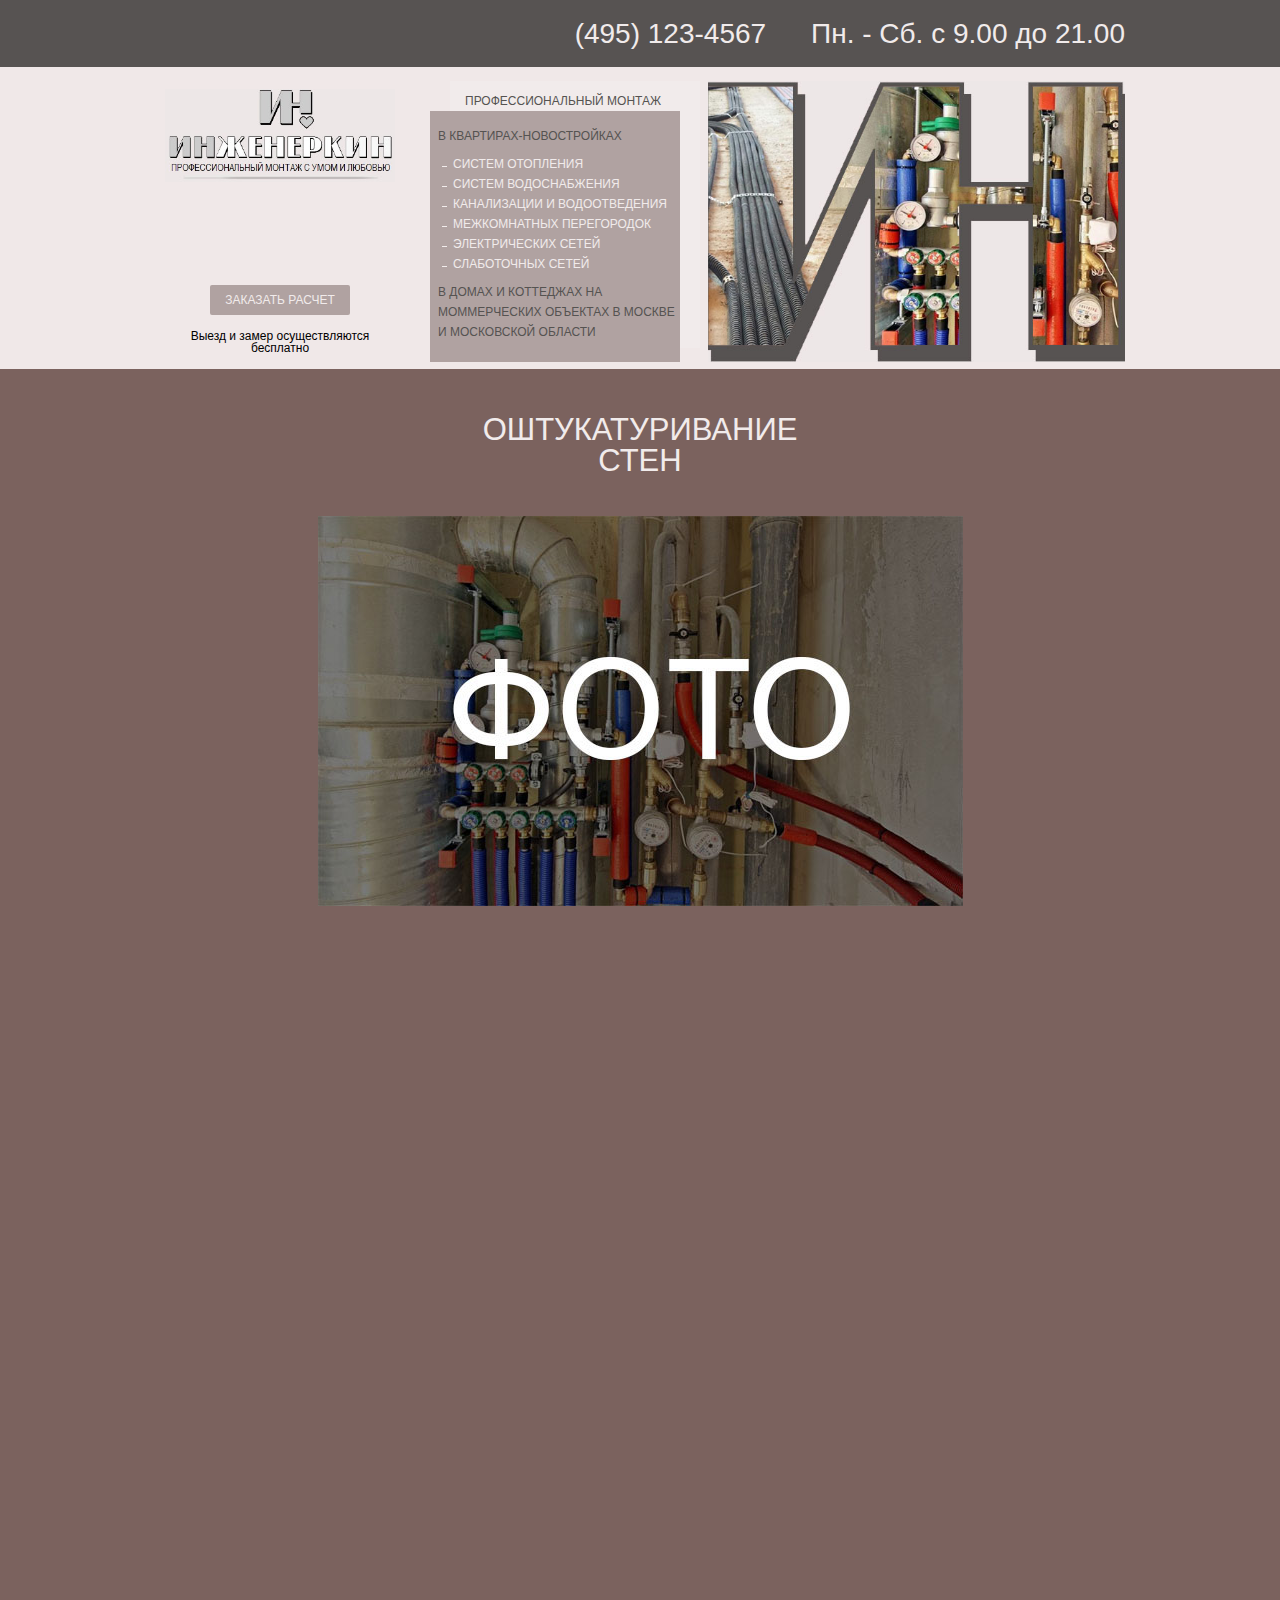
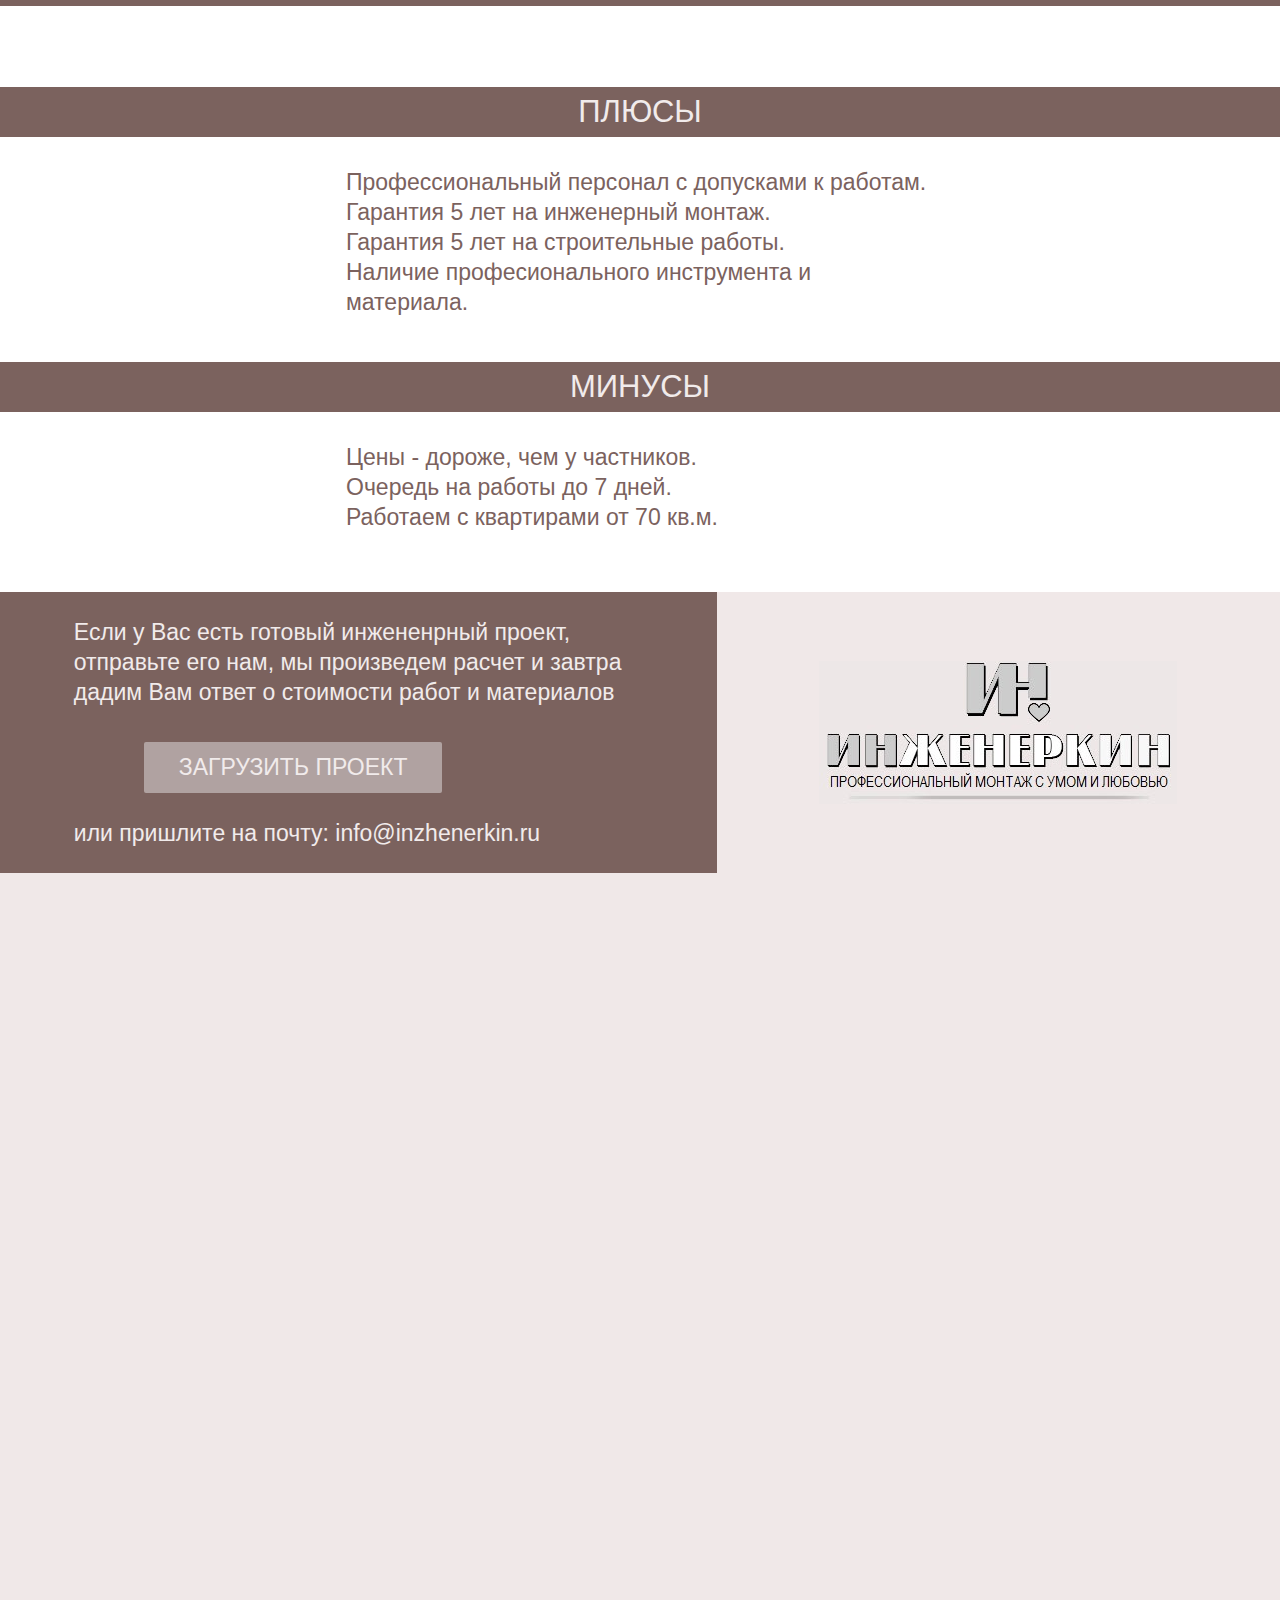
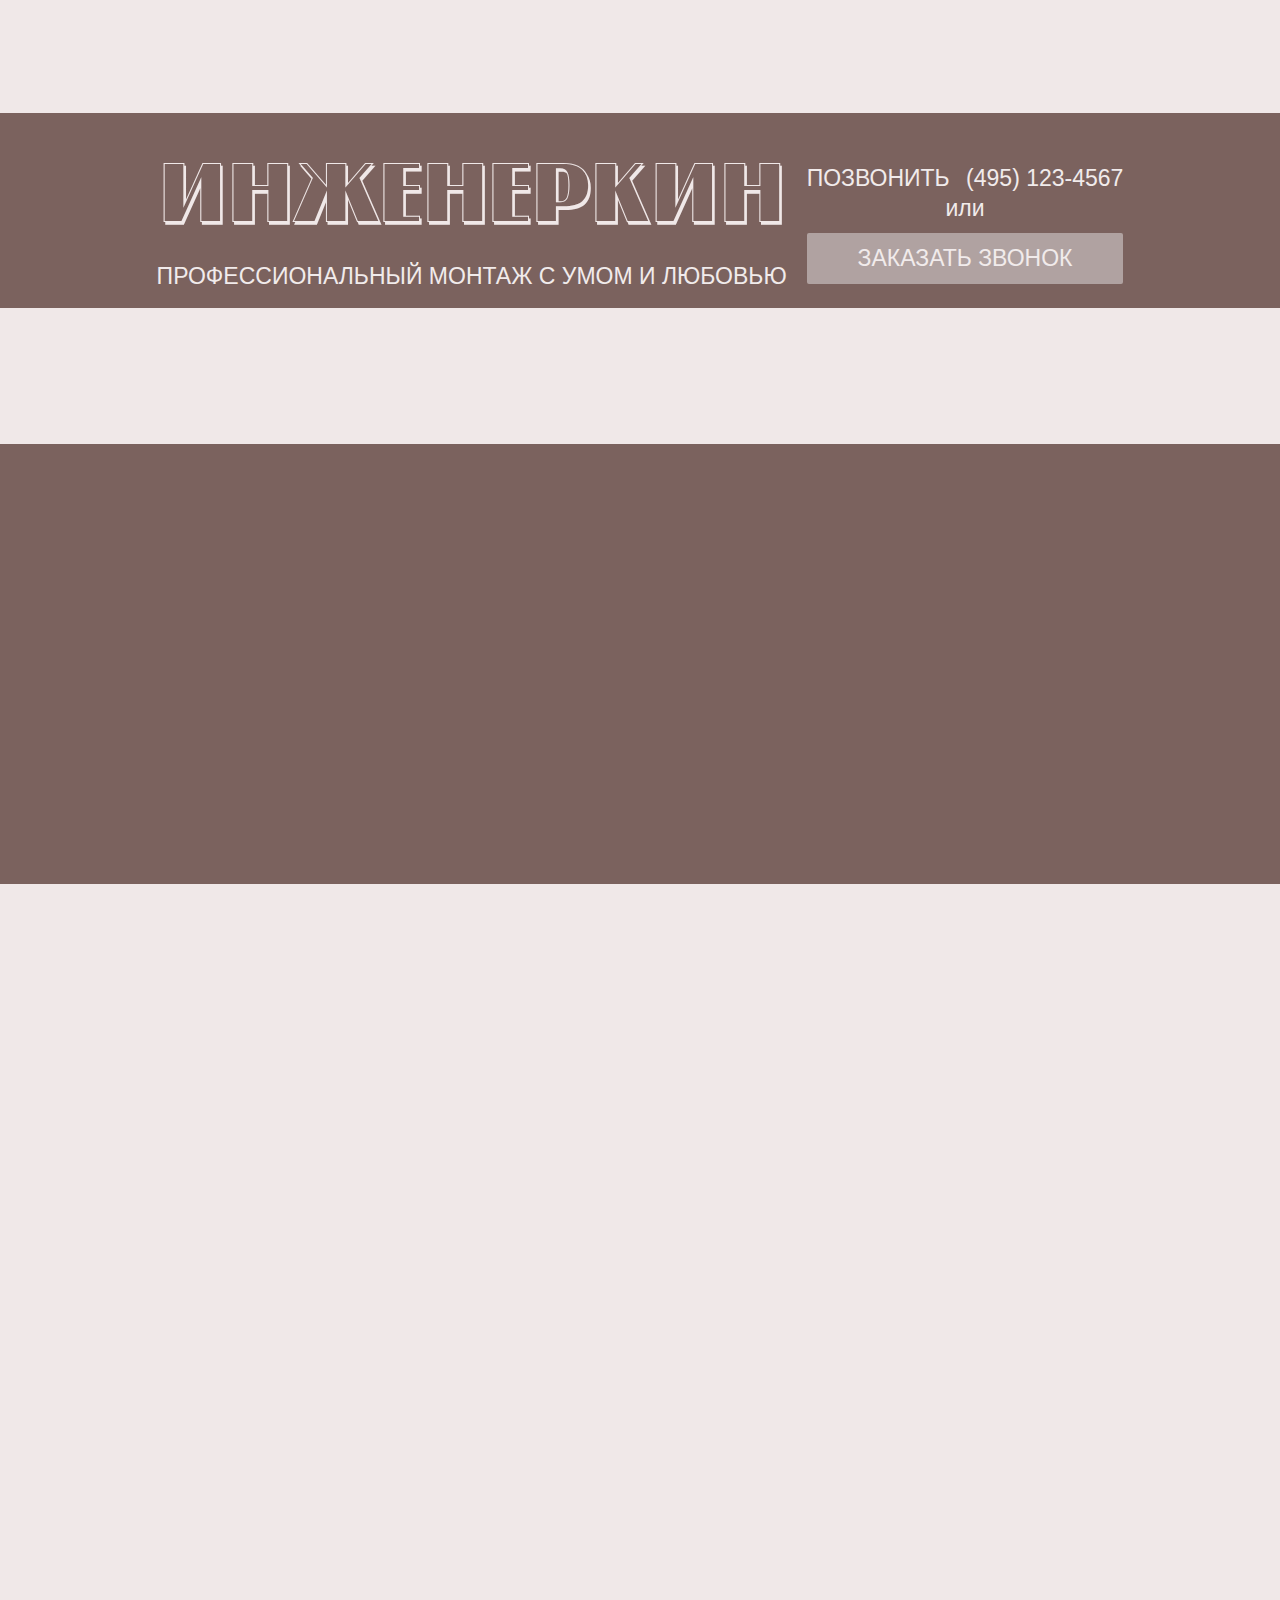
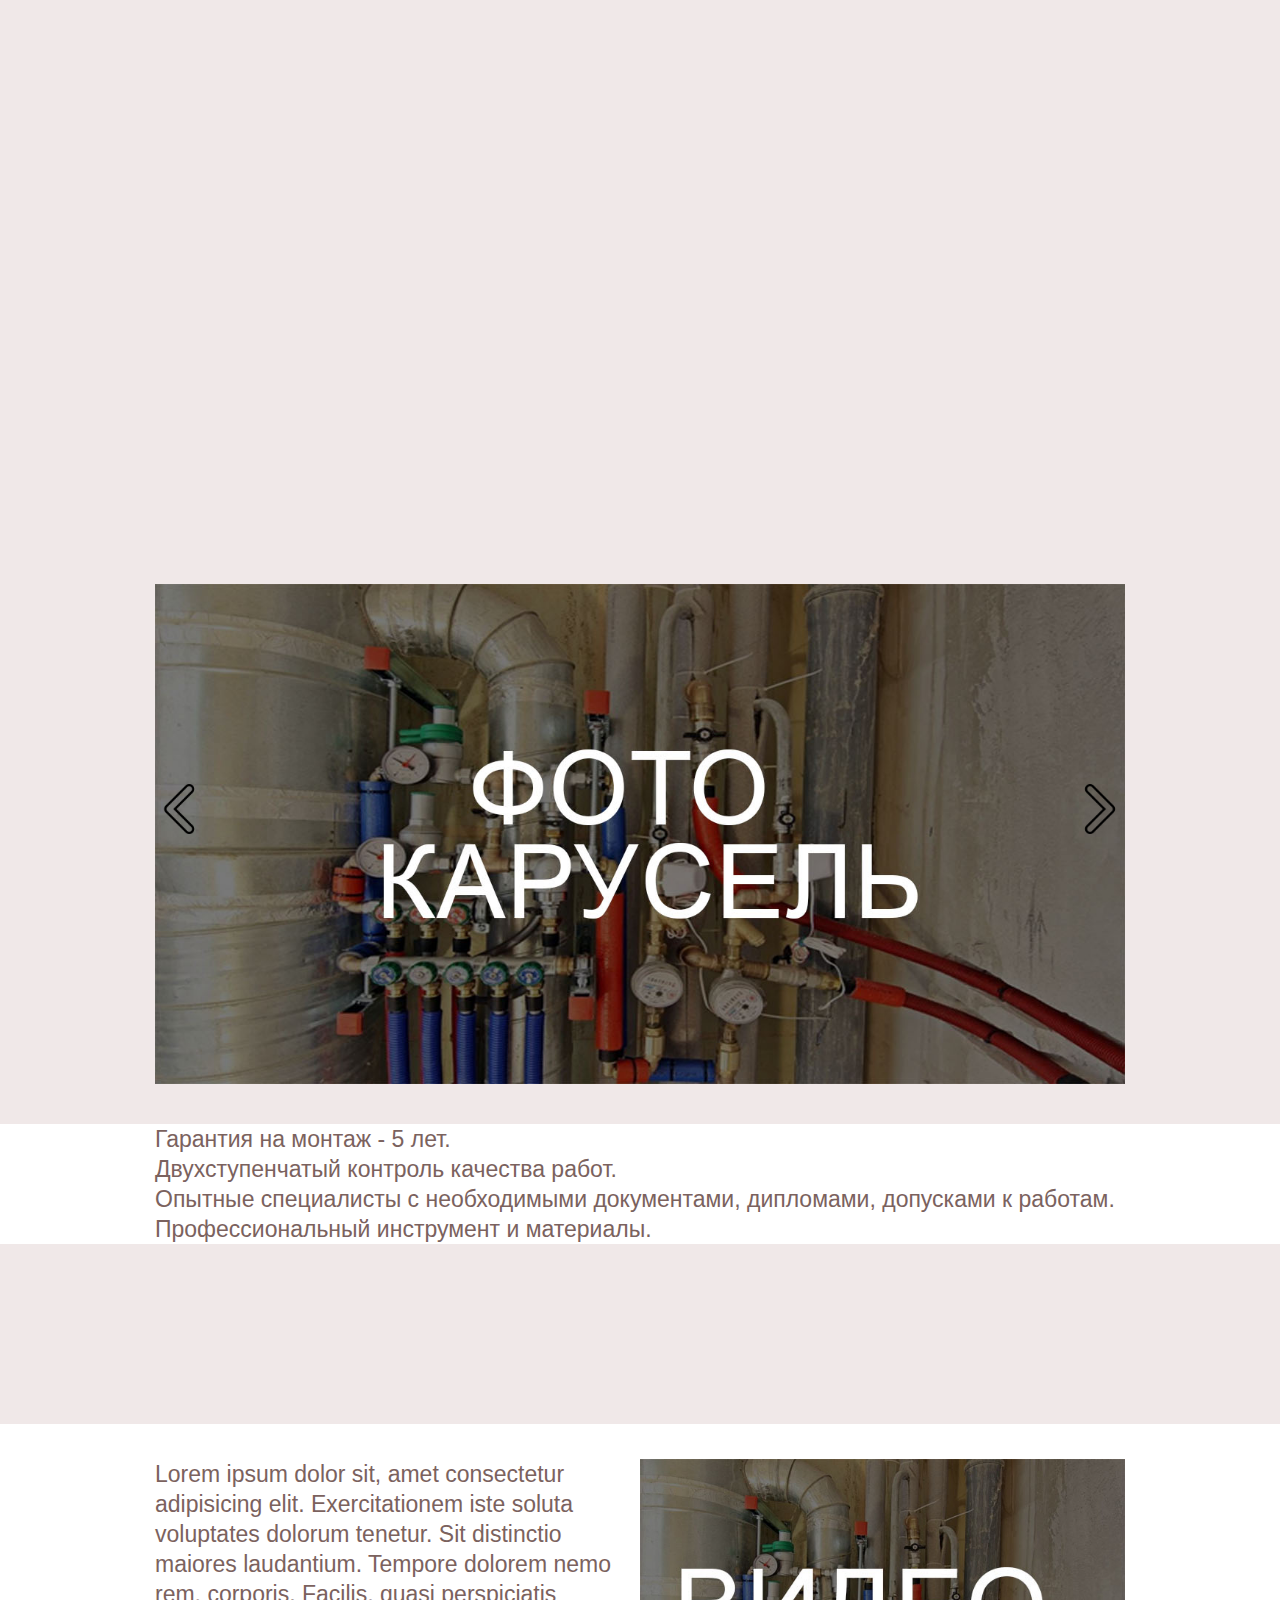
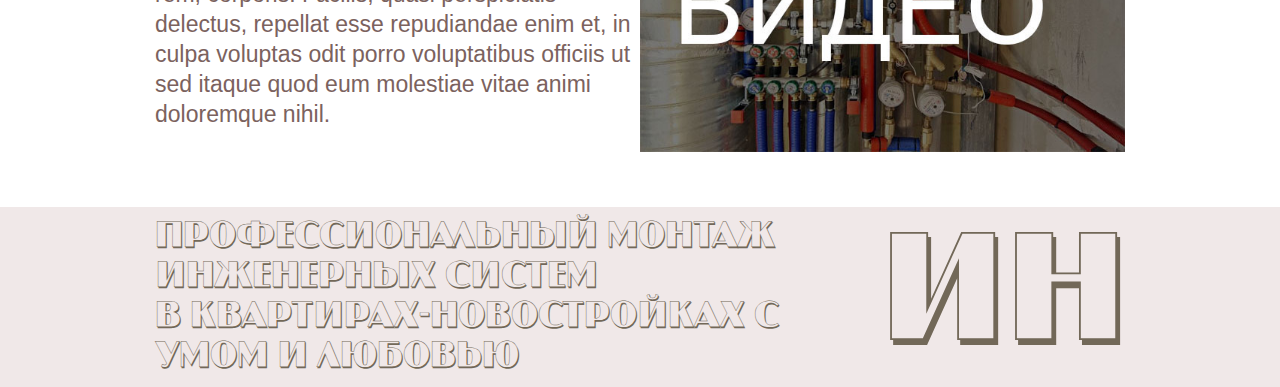
<file: инженеркин 1.1/pages/page_6.html>
<!DOCTYPE html>
<html lang="ru">
	<head>
		<title>Главная</title>
		<meta charset="UTF-8">
		<meta name="format-detection" content="telephone=no">
		<meta http-equiv="X-UA-Compatible" content="IE=edge">
		<link rel="stylesheet" href="../css/style.css">
		<meta name="viewport" content="width=device-width, initial-scale=1.0, maximum-scale=1.0, user-scalable=0">
	</head>
	<body>
		<div class="wrapper">
			<header class="header">
				<div class="container">
					<div class="header__row">
						<div>
							<a href="tel:+77951234567">(495)  123-4567</a>
						</div>
						<div class="header__time">
							Пн. - Сб. с 9.00 до 21.00
						</div>
					</div>
				</div>
			</header>
			<div class="prof">
				<div class="container">
					<div class="prof__row">
						<div class="prof__text text-prof">
							<div class="text-prof__row">
								<div class="text-prof__column text-prof__column1">
									<div class="text-prof__logo logo">
										<div class="logo__img ibg">
											<img src="../img/logo.jpg" alt="">
										</div>
									</div>
									<div>
										<a href="#call" class="text-prof__button button pl">Заказать расчет</a>
										<div class="text-prof__sub">Выезд и замер осуществляются бесплатно</div>
									</div>
								</div>
								<div class="text-prof__column text-prof__column2">
									<div class="text-prof__first">
										<div class="text-prof__text">В квартирах-новостройках</div>
										<div class="text-prof__first-ul text-prof__text">
											<ul>
												<li>систем отопления</li>
												<li>систем водоснабжения</li>
												<li>канализации и водоотведения</li>
												<li>межкомнатных перегородок</li>
												<li>электрических сетей</li>
												<li>слаботочных сетей</li>
											</ul>
										</div>
										<div class="text-prof__text">В домах и коттеджах на моммерческих объектах в москве и московской области</div>
									</div>
									<div class="text-prof__second text-prof__text">Профессиональный монтаж</div>
								</div>
							</div>
						</div>
						<div class="prof__bg ibg">
								<img src="../img/prof_bg.jpg" alt="">
						</div>
					</div>
				</div>
			</div>
			<div class="video-1 video-1_b">
				<div class="container">
					<h1 class="base__title base__title_w _anim-items _anim-no-hide">Оштукатуривание <br> стен</h1>
					<div class="video-1__row">
						<div class="video-1__item _anim-items _anim-no-hide">
							<img src="../img/foto.jpg" alt="">
						</div>
						<div class="video-1__item _anim-items _anim-no-hide">
							<img src="../img/video.jpg" alt="">
						</div>
					</div>
					<div class="video-1__text _anim-items _anim-no-hide">
						<p>Lorem ipsum dolor sit, amet consectetur adipisicing elit. Quos maxime molestiae alias eos necessitatibus mollitia commodi reprehenderit aliquid expedita dignissimos magnam labore assumenda, libero deleniti veniam, quibusdam facere modi tempore.
						Tempora, harum! Provident tempore, ad ea consequuntur voluptatum, veniam. Autem iusto, commodi quo numquam? Odit neque quas illo repellendus, minus dolore aspernatur odio et deleniti, enim. Distinctio placeat amet nemo.
						Adipisci, nemo! Sed alias impedit adipisci accusamus, perferendis blanditiis in sapiente ratione. Expedita, dolor cumque possimus magni nesciunt maiores deserunt ratione rerum? In numquam, rem ad nesciunt, sed maiores ipsum!</p>
					</div>
				</div>
			</div>
			<div class="conc">
				<div class="gic gic-p"></div>
				<div class="gic gic-m"></div>
				<div class="container">
					<div class="conc_content">
						<div class="conc__title _anim-items _anim-no-hide">СРАВНЕНИЕ НАС С КОНКУРЕНТАМИ</div>
						<div class="conc__row">
							<div class="conc__column">
								<div class="conc__sub">Плюсы</div>
								<div class="conc__text">
									<ul>
										<li>Профессиональный персонал с допусками к работам.</li>
										<li>Гарантия 5 лет на инженерный монтаж.</li>
										<li>Гарантия 5 лет на строительные работы.</li>
										<li>Наличие професионального инструмента и материала.</li>
									</ul>
								</div>
							</div>
							<div class="conc__column">
								<div class="conc__sub">Минусы</div>
								<div class="conc__text conc__textp">
									<ul>
										<li>Цены - дороже, чем у частников.</li>
										<li>Очередь на работы до 7 дней.</li>
										<li>Работаем с квартирами от 70 кв.м.</li>
									</ul>
								</div>
							</div>
						</div>
					</div>
				</div>
			</div>
			<div class="upload">
				<div class="upload__row">
					<div class="upload__column-1">
						<div class="upload__item">
							<div class="upload__text">
								<p>Если у Вас есть готовый инжененрный проект, отправьте его нам, мы произведем расчет и завтра дадим Вам ответ о стоимости работ и материалов</p>
							</div>
							<a href="#call1" class="upload__button button pl">Загрузить проект</a>
							<div class="upload__sub"><p>или пришлите на почту: <a href="#"> info@inzhenerkin.ru </a></p></div>
						</div>
					</div>
					<div class="upload__column-2 ">
						<div class="upload__logo logo">
								<img src="../img/logo.jpg" alt="">
						</div>
					</div>
				</div>
			</div>
			<div class="video-1">
				<div class="container">
					<div class="video-1__row">
						<div class="video-1__item _anim-items _anim-no-hide">
							<img src="../img/video.jpg" alt="">
						</div>
						<div class="video-1__item _anim-items _anim-no-hide">
							<img src="../img/video.jpg" alt="">
						</div>
					</div>
				</div>
			</div>
			<div class="ing">
				<div class="container">
					<div class="ing__row">
						<div class="ing__column-1">
							<div class="ing__title"><p>Инженеркин</p></div>
							<div class="ing__sub"><p>Профессиональный монтаж с умом и любовью</p></div>
						</div>
						<div class="ing__column-2">
							<p>Позвонить <a href="tel:+77951234567">(495)  123-4567</a></p>
							<p>или</p>
							<a href="#call" class="ing__button button pl">Заказать звонок</a>
						</div>
					</div>
				</div>
			</div>
			<div class="others">
				<div class="container">
					<div class="others__title _anim-items _anim-no-hide">а также, другие наши услуги</div>
				</div>
			</div>
			<div class="base base_b">
				<div class="container">
					<div class="base__content">
						<h1 class="base__title base__title_w _anim-items _anim-no-hide">НАШИ  ОСНОВНЫЕ  УСЛУГИ</h1>
						<div class="base__row">
							<a href="page_1.html" class="base__column">
								<div class="base__img ibg _anim-items _anim-no-hide">
									<img src="../img/base.jpg" alt="">
								</div>
								<div class="base__desc base__desc_w _anim-items _anim-no-hide">
									<p>Замена системы отопления на лучевую REHAU</p>
								</div>
							</a>
							<a href="page_2.html" class="base__column">
								<div class="base__img ibg _anim-items _anim-no-hide">
									<img src="../img/base.jpg" alt="">
								</div>
								<div class="base__desc base__desc_w _anim-items _anim-no-hide">
									<p>Монтаж электрики и слаботочки</p>
								</div>
							</a>
							<a href="page_3.html" class="base__column">
								<div class="base__img ibg _anim-items _anim-no-hide">
									<img src="../img/base.jpg" alt="">
								</div>
								<div class="base__desc base__desc_w _anim-items _anim-no-hide">
									<p>Монтаж систем водоснабжения REHAU и полипропилен</p>
								</div>
							</a>
						</div>
					</div>
				</div>
			</div>
			<div class="base base_w">
				<div class="container">
					<div class="base__content">
						<h1 class="base__title base__title_b _anim-items _anim-no-hide">ДОПОЛНИТЕЛЬНЫЕ  УСЛУГИ</h1>
						<div class="base__row">
							<a href="page_4.html" class="base__column">
								<div class="base__img ibg _anim-items _anim-no-hide">
									<img src="../img/base.jpg" alt="">
								</div>
								<div class="base__desc base__desc_b _anim-items _anim-no-hide">
									<p>Возведение стен межкомнатных перегородок</p>
								</div>
							</a>
							<a href="page_5.html" class="base__column">
								<div class="base__img ibg _anim-items _anim-no-hide">
									<img src="../img/base.jpg" alt="">
								</div>
								<div class="base__desc base__desc_b _anim-items _anim-no-hide">
									<p>Устройство полусухой и классической <br> стяжки пола</p>
								</div>
							</a>
						</div>
					</div>
				</div>
			</div>
			<div class="foto-1">
				<div class="container">
					<div class="foto-1__row">
						<div class="foto-1__item _anim-items _anim-no-hide">
							<img src="../img/foto.jpg" alt="">
						</div>
						<div class="foto-1__item _anim-items _anim-no-hide">
							<img src="../img/foto.jpg" alt="">
						</div>
					</div>
				</div>
			</div>
			<div class="slider">
				<div class="container">
					<div class="mainslider">
						<div class="mainslider__item">
							<img src="../img/slide_item_1.jpg" alt="">
						</div>
						<div class="mainslider__item">
							<img src="../img/slide_item_2.jpg" alt="">
						</div>
						<div class="mainslider__item">
							<img src="../img/slide_item_3.jpg" alt="">
						</div>
					</div>
				</div>
			</div>
			<div class="garant">
				<div class="container">
					<div class="garant__row">
						<ul>
							<li>Гарантия на монтаж - 5 лет.</li>
							<li>Двухступенчатый контроль качества работ.</li>
							<li>Опытные специалисты с необходимыми документами, дипломами, допусками к работам.</li>
							<li>Профессиональный инструмент и материалы.</li>
						</ul>
					</div>
				</div>
			</div>
			<div class="info">
				<div class="container">
					<div class="info__row">
						<div class="info__column-1 _anim-items _anim-no-hide">
							<p>Звоните нам с 9.00 до 21.00</p>
							<p>ежедневно, кроме воскресенья</p>
						</div>
						<div class="info__column-2 _anim-items _anim-no-hide">
							<p><a href="tel:+77951234567">(495)  123-4567</a></p>
							<p>Выезд и расчет сметы - бесплатно</p>
						</div>
						<div class="info__column-3 _anim-items _anim-no-hide"><a href="#call" class="info__button pl">Заказать звонок</a></div>
					</div>
				</div>
			</div>
			<div class="last">
				<div class="container">
					<div class="last__row">
						<div class="last__column">
							<div class="last__text">
								<p>Lorem ipsum dolor sit, amet consectetur adipisicing elit. Exercitationem iste soluta voluptates dolorum tenetur. Sit distinctio maiores laudantium. Tempore dolorem nemo rem, corporis. Facilis, quasi perspiciatis delectus, repellat esse repudiandae enim et, in culpa voluptas odit porro voluptatibus officiis ut sed itaque quod eum molestiae vitae animi doloremque nihil.</p>
							</div>
						</div>
						<div class="last__column">
							<div class="last__video">
								<img src="../img/video.jpg" alt="">
							</div>
						</div>
					</div>
				</div>
			</div>
			<footer class="footer">
				<div class='container'>
					<div class="footer__row">
						<div class="footer__column-1">
							<p>Профессиональный монтаж <br> инженерных систем <br> в квартирах-новостройках с умом и любовью</p>
						</div>
						<div class="footer__column-2">
							<p>ин</p>
						</div>
					</div>
				</div>
			</footer>
		</div>
		<div class="popup popup-call">
			<div class="popup-table table">
				<div class="cell">
					<div class="popup-content">
						<div class="popup-close"></div>
						<div class="popup__title">Заказать расчет проекта</div>
						<div class="popup__txt">Выезд и замер осуществляются бесплатно</div>
							<form action="#" id="form" class="popup-form form form__body">
								<h1 class="form__title">Отправда данных на почту</h1>
								<div class="form__item form-input">
									<label for="formName" class="popup__label form__label">Имя*:</label>
									<input id="formName" type="text" name="name" placeholder="Имя" class="input form__input _req">
								</div>
								<div class="form__item form-input">
									<label for="formName" class="popup__label form__label">Ваш Телефон*:</label>
									<input id="formName" type="tel" name="phone" placeholder="+7(___) ___-__-__" class="input form__input _req">
								</div>
								<button type="submit" class="form__btn form__button">Заказать Звонок</button>
							</form>
					</div>
				</div>
			</div>
		</div>
		<div class="popup popup-call1">
			<div class="popup-table table">
				<div class="cell">
					<div class="popup-content">
						<div class="popup-close"></div>
						<div class="popup__title">Заказать расчет проекта</div>
						<div class="popup__txt">Выезд и замер осуществляются бесплатно</div>
							<form action="#" id="form1" class="popup-form form form__body">
								<h1 class="form__title">Отправда данных на почту</h1>
								<div class="form__item form-input">
									<label for="formName" class="popup__label form__label">Имя*:</label>
									<input id="formName" type="text" name="name" placeholder="Имя" class="input form__input _req">
								</div>
								<div class="form__item form-input">
									<label for="formName" class="popup__label form__label">Ваш Телефон*:</label>
									<input id="formName" type="tel" name="phone" placeholder="+7(___) ___-__-__" class="input form__input _req">
								</div>
								<div class="form__item form-input">
									<div class="form__label">Прикрепить фото</div>
									<div class="file">
										<div class="file__item">
											<input id="formImage" type="file" name="image" class="file__input">
											<div class="file__button">Выбрать</div>
										</div>
									</div>
								</div>
								<button type="submit" class="form__btn form__button">Отправить</button>
							</form>
					</div>
				</div>
			</div>
		</div>
<script src="https://code.jquery.com/jquery-3.3.1.min.js"></script>
<script src="../js/slick.min.js"></script>
<script src="../js/sliders.js"></script>
<script src="../js/main.js"></script>
<script src="../js/script.js"></script>
	</body>
</html>
</file>
<file: инженеркин 1.1/css/style.css>
@charset "UTF-8";
@font-face {
  font-family: 'Conv_JASP_CSB';
  src: url("../fonts/JASP_CSB.eot");
  src: local("☺"), url("../fonts/JASP_CSB.woff") format("woff"), url("../fonts/JASP_CSB.ttf") format("truetype"), url("../fonts/JASP_CSB.svg") format("svg");
  font-weight: normal;
  font-style: normal; }

* {
  padding: 0px;
  margin: 0px;
  border: 0px; }

*,
*:before,
*:after {
  -moz-box-sizing: border-box;
  -webkit-box-sizing: border-box;
  box-sizing: border-box; }

:focus,
:active {
  outline: none; }

a:focus,
a:active {
  outline: none; }

aside,
nav,
footer,
header,
section {
  display: block; }

html,
body {
  height: 100%;
  min-width: 320px; }

body {
  line-height: 1;
  font-family: "Arial";
  -ms-text-size-adjust: 100%;
  -moz-text-size-adjust: 100%;
  -webkit-text-size-adjust: 100%; }

input,
button,
textarea {
  font-family: "Arial"; }

input::-ms-clear {
  display: none; }

button {
  cursor: pointer; }

button::-moz-focus-inner {
  padding: 0;
  border: 0; }

a,
a:visited {
  text-decoration: none; }

a:hover {
  text-decoration: none; }

ul li {
  list-style: none; }

img {
  vertical-align: top; }

h1,
h2,
h3,
h4,
h5,
h6 {
  font-weight: inherit;
  font-size: inherit; }

body {
  color: #000;
  font-size: 14px; }
  body.lock {
    overflow: hidden; }

.wrapper {
  width: 100%;
  min-height: 100%;
  overflow: hidden;
  background-color: #7B625E; }

.container {
  max-width: 1308px;
  margin: 0 auto;
  width: 100%; }
  @media (max-width: 1320px) {
    .container {
      max-width: 970px; } }
  @media (max-width: 991.98px) {
    .container {
      max-width: 750px; } }
  @media (max-width: 767.98px) {
    .container {
      max-width: none;
      padding: 0 10px; } }

.form-row {
  display: -webkit-box;
  display: -moz-box;
  display: -ms-flexbox;
  display: -webkit-flex;
  display: flex;
  font-size: 0;
  margin: 0px -15px; }

.form__column {
  padding: 0px 15px; }

.btn {
  display: inline-block;
  padding: 0px 0px; }
  .btn.fw {
    width: 100%; }

.select-block {
  position: relative; }

.select__label {
  z-index: 2;
  position: absolute;
  top: -8px;
  background-color: #f7f7f7;
  padding: 0 5px;
  color: #979797;
  font-weight: 600;
  font-size: 13px;
  line-height: 16px;
  left: 20px; }

.select {
  position: relative;
  cursor: pointer; }
  .select .select-title {
    z-index: 1;
    width: 100%;
    height: 55px;
    border: 1px solid #dedede;
    position: relative;
    background-color: #fff; }
  .select .select-title__arrow {
    position: absolute;
    top: 0;
    right: 0px;
    width: 45px;
    height: 100%;
    background: url("../img/icons/select-arrow.svg") center no-repeat; }
  .select .select-title__value {
    color: #000;
    font-weight: 700;
    font-size: 18px;
    line-height: 53px;
    display: block;
    overflow: hidden;
    padding: 0 45px 0 25px;
    white-space: nowrap;
    text-transform: none;
    -o-text-overflow: ellipsis;
    text-overflow: ellipsis; }
  .select .select-options {
    position: absolute;
    z-index: 10;
    top: 54px;
    display: none;
    overflow: hidden;
    min-width: 100%;
    background-color: #fff;
    border: 1px solid #dedede;
    padding: 10px 20px 10px 25px; }
  .select .select-options-scroll {
    max-height: 80px;
    overflow: auto; }
  .select .select-options-list {
    padding: 0px 0px 0px 0px; }
  .select .select-options__value {
    color: #000;
    font-size: 20px;
    margin: 0px 0px 15px 0px; }
    .select .select-options__value:last-child {
      margin: 0px 0px 0px 0px; }
    .select .select-options__value:hover {
      color: #000; }

input[type=text], input[type=email], input[type=tel], textarea {
  -webkit-appearance: none;
  -moz-appearance: none;
  appearance: none; }

.input {
  border-radius: 0 !important;
  width: 100%;
  display: block;
  padding: 0px 20px; }

textarea.input {
  resize: none;
  padding: 0px 0px; }

.check {
  position: relative;
  padding-left: 25px;
  color: #5f5f5f;
  line-height: 18px;
  cursor: pointer; }
  .check input {
    display: none; }
  .check:before {
    content: '';
    left: 0;
    top: 0;
    width: 18px;
    height: 18px;
    border: 1px solid #a3a3a3;
    position: absolute; }
  .check.active:before {
    background: url("../img/icons/check.png") center no-repeat; }

.option {
  position: relative;
  cursor: pointer;
  padding-left: 25px;
  line-height: 16px;
  margin-bottom: 10px;
  font-size: 15px;
  font-weight: 300; }
  .option:last-child {
    margin-bottom: 0px; }
  .option input {
    display: none; }
  .option:before {
    position: absolute;
    left: 0;
    top: 0;
    width: 16px;
    height: 16px;
    content: '';
    border: 1px solid #7f7f7f;
    border-radius: 50%; }
  .option.active:before {
    background: url("../img/icons/option.png") center no-repeat; }

.rating-block {
  display: table;
  font-size: 0; }

.rating {
  display: inline-block;
  position: relative;
  vertical-align: middle; }
  .rating.edit .star {
    cursor: pointer; }
  .rating .star {
    width: 17px;
    height: 14px;
    display: inline-block;
    position: relative;
    z-index: 3; }

.rating__line {
  position: absolute;
  width: 85px;
  height: 14px;
  top: 0;
  left: 0;
  background: url("../img/icons/bg_rating.svg") 0 0 no-repeat;
  z-index: 1;
  background-size: 85px 100%; }

.rating__activeline {
  position: absolute;
  width: 0px;
  height: 14px;
  top: 0;
  left: 0;
  background: url("../img/icons/bg_rating_active.svg") 0 0 no-repeat;
  z-index: 2;
  background-size: 85px 100%; }

.rating__value {
  display: inline-block;
  color: #1b3139;
  font-size: 14px;
  line-height: 13px;
  vertical-align: middle; }

.quantity {
  position: relative;
  width: 73px;
  height: 47px;
  border: 1px solid #cfcfcf;
  background-color: #ffffff; }

.quantity__input {
  height: 45px;
  width: 50px;
  text-align: center;
  color: #101010;
  font-weight: 300; }

.quantity__btn {
  position: absolute;
  top: 11px;
  right: 15px;
  cursor: pointer; }
  .quantity__btn:before {
    font-size: 25px;
    display: inline-block;
    line-height: 10px;
    color: #a9a9a9; }
  .quantity__btn:hover:before {
    color: #da0005; }
  .quantity__btn.dwn {
    top: 25px; }

.category-params-item-price-table {
  margin-bottom: 25px; }
  .category-params-item-price-table .cell:first-child {
    padding-right: 15px;
    position: relative; }
    .category-params-item-price-table .cell:first-child:after {
      content: '-';
      position: absolute;
      right: -4px;
      top: 8px;
      font-size: 20px; }
  .category-params-item-price-table .cell:last-child {
    padding-left: 15px; }
  .category-params-item-price-table .cell input {
    height: 37px;
    border: 2px solid #393939;
    background-color: #ffffff;
    text-align: center;
    font-size: 12px;
    color: #393939;
    font-weight: 500;
    width: 100%; }

.category-params-item-price-range {
  margin: 0 12px 40px 12px;
  background-color: #c9cecf;
  height: 2px;
  position: relative; }
  .category-params-item-price-range .ui-slider-range {
    background-color: #000;
    height: 2px;
    position: relative; }
  .category-params-item-price-range .ui-slider-handle {
    width: 23px;
    height: 28px;
    border: 3px solid #fbfbfb;
    background-color: #ea5922;
    display: block;
    position: absolute;
    top: -14px;
    margin-left: -12px;
    cursor: pointer; }
    .category-params-item-price-range .ui-slider-handle span {
      position: absolute;
      bottom: -18px;
      left: 50%;
      width: 50px;
      text-align: center;
      font-size: 10px;
      margin-left: -25px;
      font-weight: 500;
      color: #94a6aa; }

.form__info {
  position: absolute;
  width: 60px;
  height: 60px;
  right: 0;
  top: 0;
  line-height: 60px;
  text-align: center;
  color: #888;
  z-index: 2;
  font-size: 14px; }
  @media (max-width: 767.98px) {
    .form__info {
      width: 50px;
      height: 50px;
      line-height: 50px; } }

.form-range-line {
  position: relative;
  height: 5px;
  border-radius: 0 0 4px 4px;
  background-color: #e0e0e0;
  margin: -2px 0px 0px 0px; }
  .form-range-line .ui-slider-range {
    background-color: #093454;
    height: 5px;
    position: absolute;
    top: 0;
    left: 0;
    border-radius: 0 0 4px 4px; }
  .form-range-line .ui-slider-handle {
    background: url("../img/icons/range.svg") 0 0 no-repeat;
    width: 28px;
    height: 28px;
    position: absolute;
    margin: -9px 0px 0px -14px;
    top: 0;
    left: 0;
    cursor: pointer; }
  .form-range-line .ui-state-hover {
    background: url("../img/icons/range_a.svg") 0 0 no-repeat; }

.form-range-values {
  display: -webkit-box;
  display: -moz-box;
  display: -ms-flexbox;
  display: -webkit-flex;
  display: flex;
  font-size: 0;
  -webkit-box-pack: justify;
  -ms-flex-pack: justify;
  justify-content: space-between;
  padding: 14px 0px 0px 0px; }

.form-range-values__item {
  font-size: 12px;
  color: #888; }

.row:after {
  display: block;
  content: "";
  clear: both; }

.rub:after {
  content: "₽"; }

.noselect {
  -webkit-touch-callout: none;
  -webkit-user-select: none;
  -khtml-user-select: none;
  -moz-user-select: none;
  -ms-user-select: none;
  user-select: none; }

ol.counter {
  list-style-type: none;
  counter-reset: item; }
  ol.counter li {
    position: relative;
    padding: 0px 0px 0px 45px; }
    ol.counter li:before {
      counter-increment: item;
      content: counter(item);
      position: absolute;
      left: 0;
      top: 0;
      color: #818181;
      font-size: 14px;
      font-weight: 700;
      text-align: center;
      line-height: 26px;
      border-radius: 50%;
      width: 28px;
      height: 28px;
      border: 1px solid #4274bb; }

.ellipsis {
  display: block;
  overflow: hidden;
  width: 100%;
  white-space: nowrap;
  -o-text-overflow: ellipsis;
  text-overflow: ellipsis; }

.es {
  overflow: hidden;
  white-space: nowrap;
  -o-text-overflow: ellipsis;
  text-overflow: ellipsis; }

.table {
  display: table;
  font-size: 0;
  width: 100%; }

.trow {
  display: table-row; }

.cell {
  display: table-cell; }
  .cell.full {
    width: 100%; }

.ibg {
  position: relative; }
  .ibg img {
    position: absolute;
    width: 100%;
    height: 100%;
    top: 0;
    left: 0;
    -o-object-fit: cover;
    object-fit: cover; }

body.ie .ibg {
  background-position: center;
  background-size: cover;
  background-repeat: no-repeat; }

body.ie .ibg img {
  width: 0;
  height: 0;
  opacity: 0;
  visibility: hidden; }

.video {
  position: relative;
  overflow: hidden;
  height: 0;
  padding-bottom: 56.25%; }
  .video video,
  .video iframe,
  .video object,
  .video embed {
    position: absolute;
    top: 0;
    left: 0;
    width: 100%;
    height: 100%; }

.videobg video,
.videobg iframe,
.videobg object,
.videobg embed {
  position: fixed;
  top: 50%;
  left: 50%;
  min-width: 100%;
  min-height: 100%;
  width: auto;
  height: auto;
  z-index: -100;
  -webkit-transform: translateX(-50%) translateY(-50%);
  -ms-transform: translateX(-50%) translateY(-50%);
  transform: translateX(-50%) translateY(-50%);
  background-size: cover; }

.moretext {
  overflow: hidden; }

.moretext__more {
  cursor: pointer; }
  .moretext__more span {
    font-style: normal; }
    .moretext__more span:first-child {
      display: block; }
    .moretext__more span:last-child {
      display: none; }
  .moretext__more.active span {
    font-style: normal; }
    .moretext__more.active span:first-child {
      display: none; }
    .moretext__more.active span:last-child {
      display: block; }

.graystyle {
  -webkit-transition: all 0.8s ease 0s;
  -moz-transition: all 0.8s ease 0s;
  -ms-transition: all 0.8s ease 0s;
  -o-transition: all 0.8s ease 0s;
  transition: all 0.8s ease 0s;
  filter: grayscale(1);
  -webkit-filter: grayscale(1);
  -moz-filter: grayscale(1);
  -o-filter: grayscale(1); }

.graystyleoff {
  filter: grayscale(0);
  -webkit-filter: grayscale(0);
  -moz-filter: grayscale(0);
  -o-filter: grayscale(0); }

.slick-slider {
  position: relative; }
  .slick-slider .slick-track,
  .slick-slider .slick-list {
    -webkit-transform: translate3d(0, 0, 0);
    -moz-transform: translate3d(0, 0, 0);
    -ms-transform: translate3d(0, 0, 0);
    -o-transform: translate3d(0, 0, 0);
    transform: translate3d(0, 0, 0); }
  .slick-slider .slick-list {
    position: relative;
    overflow: hidden;
    width: 100%; }
  .slick-slider .slick-track {
    position: relative;
    width: 100%;
    display: -webkit-box;
    display: -moz-box;
    display: -ms-flexbox;
    display: -webkit-flex;
    display: flex;
    font-size: 0; }
  .slick-slider .slick-slide {
    position: relative; }

.tab__item {
  display: none; }
  .tab__item.active {
    display: block; }

.mirror {
  -webkit-transform: scale(-1, 1);
  -ms-transform: scale(-1, 1);
  transform: scale(-1, 1); }

.nicescroll-rails {
  z-index: 1000 !important; }

.gm-style-iw-t {
  opacity: 0; }

.baloon {
  opacity: 1;
  right: -7px !important;
  bottom: 80px !important; }
  .baloon button {
    display: none !important; }
  .baloon:after {
    display: none !important; }

.baloon-style {
  display: none; }

.baloon-content.gm-style-iw {
  opacity: 1;
  border-radius: 0px !important;
  max-width: 300px !important;
  padding: 0 !important;
  left: 0 !important;
  width: 100% !important;
  overflow: visible !important; }
  .baloon-content.gm-style-iw > .gm-style-iw-d {
    overflow: hidden !important;
    max-width: none !important; }
  .baloon-content.gm-style-iw:after {
    display: none !important; }

.baloon-close {
  top: 18px !important; }

.popup {
  -webkit-overflow-scrolling: touch;
  background-color: rgba(0, 0, 0, 0.8);
  display: none;
  position: fixed !important;
  top: 0px;
  left: 0;
  width: 100%;
  height: 100%;
  overflow: auto;
  z-index: 100; }
  .popup.active .popup-content {
    -moz-transform: scale(1);
    -ms-transform: scale(1);
    -webkit-transform: scale(1);
    -o-transform: scale(1);
    transform: scale(1); }
  .popup.show {
    display: block; }
    .popup.show .popup-content {
      -moz-transform: scale(1);
      -ms-transform: scale(1);
      -webkit-transform: scale(1);
      -o-transform: scale(1);
      transform: scale(1); }

.popup-table {
  height: 100%;
  table-layout: fixed; }
  .popup-table > .cell {
    height: 100%;
    vertical-align: middle;
    padding: 30px 10px; }

.popup-content {
  -moz-transform: scale(0);
  -ms-transform: scale(0);
  -webkit-transform: scale(0);
  -o-transform: scale(0);
  transform: scale(0);
  -webkit-transition: all 0.3s ease 0s;
  -moz-transition: all 0.3s ease 0s;
  -ms-transition: all 0.3s ease 0s;
  -o-transition: all 0.3s ease 0s;
  transition: all 0.3s ease 0s;
  position: relative;
  max-width: 400px;
  margin: 0px auto;
  background-color: #fff;
  padding: 20px 15px;
  border-radius: 5px; }

.popup-close {
  width: 20px;
  height: 20px;
  position: absolute;
  top: 10px;
  right: 10px;
  cursor: pointer;
  background: url("../img/close.svg") 0 0 no-repeat; }

.popup__title {
  font-size: 16px;
  text-align: center;
  text-transform: uppercase;
  margin: 0 0 25px 0; }

.popup__txt {
  font-size: 14px;
  text-align: center;
  margin: 0 0 35px 0; }

.popup__label {
  font-size: 12px;
  margin: 0 0 10px 0;
  line-height: 25px; }

.form-button {
  text-align: center;
  margin: 40px 0 0 0; }

.form__btn {
  display: block;
  margin: 0 auto;
  text-transform: uppercase;
  font-size: 12px;
  line-height: 40px;
  padding: 0 15px;
  border-radius: 4px;
  background-color: #B0A2A1;
  -webkit-transition: .2s;
  -o-transition: .2s;
  transition: .2s; }

.form__btn:hover {
  background-color: #7B625E;
  color: #fff; }

.form-input {
  margin: 0 0 25px 0; }

.input {
  line-height: 35px;
  border-radius: 2px;
  border: 1px #bbbcc0 solid; }

/*
	Стиль иконки бургера
	.icon-menu{
		display: block;
		position: absolute;
		top: 18px;
		right: 10px;
		width:30px;
		height: 18px;
		cursor: pointer;
		z-index: 5;
		span{@include anim(0.3s,0s);top: 8px;left: 0px;position: absolute;width: 100%;height: 2px;background-color: #000;
			&:first-child{top: 0px;}
			&:last-child{top: auto;bottom: 0px;}
		}
		&.active{
			span{@include scale(0);
				&:first-child{@include rotate(-45deg);top: 8px;}
				&:last-child{@include rotate(45deg);bottom: 8px;}
			}
		}
	}
*/
a {
  color: #F1EBEB; }

.header {
  background-color: #575352;
  font-size: 28px;
  color: #F1EBEB;
  line-height: 67px; }
  @media (max-width: 991.98px) {
    .header {
      font-size: 20px;
      line-height: 50px; } }

.header__row {
  display: -webkit-box;
  display: -ms-flexbox;
  display: flex;
  -webkit-box-pack: end;
  -ms-flex-pack: end;
  justify-content: flex-end; }
  @media (max-width: 991.98px) {
    .header__row {
      -webkit-box-pack: center;
      -ms-flex-pack: center;
      justify-content: center; } }
  @media (max-width: 479.98px) {
    .header__row {
      display: block;
      text-align: center; } }

.header__time {
  margin-left: 45px; }
  @media (max-width: 991.98px) {
    .header__time {
      margin-left: 30px; } }

.prof {
  padding: 14px 0 7px 0;
  background-color: #F0E8E8; }

.prof__row {
  display: -webkit-box;
  display: -ms-flexbox;
  display: flex;
  -webkit-box-pack: justify;
  -ms-flex-pack: justify;
  justify-content: space-between; }
  @media (max-width: 991.98px) {
    .prof__row {
      -webkit-box-pack: center;
      -ms-flex-pack: center;
      justify-content: center; } }

.prof__text {
  -webkit-box-flex: 0;
  -ms-flex: 0 1 auto;
  flex: 0 1 auto; }

.text-prof__row {
  display: -webkit-box;
  display: -ms-flexbox;
  display: flex; }
  @media (max-width: 767.98px) {
    .text-prof__row {
      display: block; } }

.text-prof__column {
  display: -webkit-box;
  display: -ms-flexbox;
  display: flex;
  max-width: 357px; }

.text-prof__column1 {
  padding: 8px 10px;
  -webkit-box-pack: justify;
  -ms-flex-pack: justify;
  justify-content: space-between;
  -webkit-box-orient: vertical;
  -webkit-box-direction: normal;
  -ms-flex-direction: column;
  flex-direction: column;
  margin: 0 25px 0 0;
  text-align: center; }
  @media (max-width: 1320px) {
    .text-prof__column1 {
      max-width: 250px; } }
  @media (max-width: 991.98px) {
    .text-prof__column1 {
      margin: 0 85px 0 0; } }
  @media (max-width: 767.98px) {
    .text-prof__column1 {
      margin: 0 0 45px 0; } }

.text-prof__logo {
  height: 37%; }
  @media (max-width: 1320px) {
    .text-prof__logo {
      height: 35%; } }

.logo__img {
  width: 100%;
  height: 100%; }
  @media (max-width: 767.98px) {
    .logo__img {
      width: 230px;
      height: 93px;
      margin-bottom: 100px; } }

.text-prof__button:hover {
  background-color: #7B625E;
  color: #fff;
  -webkit-transition: .2s;
  -o-transition: .2s;
  transition: .2s; }

.text-prof__button {
  display: inline-block; }

.button {
  font-size: 16px;
  text-transform: uppercase;
  line-height: 51px;
  color: #F1EBEB;
  background-color: #B0A2A1;
  padding: 0 15px;
  margin: 0 0 15px 0;
  border-radius: 2px; }
  @media (max-width: 1320px) {
    .button {
      font-size: 12px;
      line-height: 30px; } }

.text-prof__sub {
  font-size: 16px; }
  @media (max-width: 1320px) {
    .text-prof__sub {
      font-size: 12px; } }

.text-prof__column2 {
  position: relative; }
  @media (max-width: 1320px) {
    .text-prof__column2 {
      max-width: 250px; } }

.text-prof__first {
  background-color: #B0A2A1;
  max-width: 326px;
  margin-top: 45px;
  padding: 20px 0 32px 15px;
  z-index: 2; }
  @media (max-width: 1320px) {
    .text-prof__first {
      padding: 15px 0 20px 8px;
      margin-top: 30px; } }

.text-prof__text {
  font-size: 16px;
  text-transform: uppercase;
  line-height: 26px;
  color: #555351; }
  @media (max-width: 1320px) {
    .text-prof__text {
      font-size: 12px;
      line-height: 20px; } }

.text-prof__first-ul ul {
  color: #F1EBEB;
  margin: 8px 0; }
  .text-prof__first-ul ul li {
    padding-left: 15px;
    position: relative; }
  .text-prof__first-ul ul li:before {
    content: "";
    width: 5px;
    height: 1px;
    background-color: #F1EBEB;
    position: absolute;
    top: 12px;
    left: 4px; }

.text-prof__second {
  background-color: #F1EBEB;
  max-width: 315px;
  padding: 15px 20px 0 26px;
  position: absolute;
  width: 100%;
  height: 95%;
  right: -20px; }
  @media (max-width: 1320px) {
    .text-prof__second {
      padding: 10px 0 0 15px; } }

.prof__bg {
  -webkit-box-flex: 0;
  -ms-flex: 0 1 43%;
  flex: 0 1 43%; }
  @media (max-width: 991.98px) {
    .prof__bg {
      display: none; } }

.base_b {
  background-color: #7B625E; }

.base_w {
  background-color: #F0E8E8; }

.base__content {
  padding: 15px 0 15px 0; }

.base__title {
  transform: translate(0px, 120%);
  opacity: 0;
  transition: all 0.8s ease 0s;
  font-size: 31px;
  text-align: center;
  margin: 25px 0 40px 0;
  text-transform: uppercase; }
  @media (max-width: 767.98px) {
    .base__title {
      font-size: 26px; } }

.base__title._active {
  opacity: 1;
  transform: translate(0px, 0px);
}
.base__title_w {
  color: #F1EBEB; }

.base__title_b {
  color: #7B625E; }

.base__row {
  display: -webkit-box;
  display: -ms-flexbox;
  display: flex;
  -ms-flex-pack: distribute;
  justify-content: space-around; }
  @media (max-width: 767.98px) {
    .base__row {
      display: block; } }

.base__column {
  display: block;
  margin: 0 auto 15px auto;
  max-width: 210px; }
  @media (max-width: 767.98px) {
    .base__column {
      margin-bottom: 65px; } }

.base__img {
  overflow: hidden;
  margin: 0px 0px 10px 0px;
  transform: scale(0);
  transition: all 0.8s ease 0s;
  height: 207px;
  width: 204px;
  margin: 0 0 20px 0; }

.base__img._active {
  transform: scale(1);
}
.base__desc {
  transform: translate(0px, 50%);
  opacity: 0;
  transition: all 0.3s ease 0s;
  font-size: 19px;
  line-height: 24px;
  text-align: center; }

.base__desc._active {
  transform: translate(0px, 0px);
  opacity: 1;
  transition: all 0.8s ease 0.4s;
}

.base__desc_w {
  color: #F1EBEB; }

.base__desc_b {
  color: #7B625E; }

.conc {
  position: relative;
  background-color: #fff; }

.gic-p {
  top: 81px; }
  @media (max-width: 767.98px) {
    .gic-p {
      top: 76px; } }

.gic-m {
  display: none; }
  @media (max-width: 1320px) {
    .gic-m {
      display: block;
      top: 356px; } }
  @media (max-width: 767.98px) {
    .gic-m {
      top: 321px; } }

.gic {
  height: 50px;
  width: 100%;
  left: 0;
  background-color: #7B625E;
  position: absolute; }
  @media (max-width: 600px) {
    .gic {
      display: none; } }

.conc_content {
  padding: 15px 0 15px 0; }

.conc__title {
  transform: translate(0px, 120%);
  opacity: 0;
  transition: all 0.8s ease 0s;
  font-size: 31px;
  text-align: center;
  margin: 10px 0 25px 0;
  text-transform: uppercase;
  color: #7B625E; }
  @media (max-width: 767.98px) {
    .conc__title {
      font-size: 26px; } }

.conc__title._active {
  transform: translate(0px, 0px);
  opacity: 1;
}
.conc__row {
  display: -webkit-box;
  display: -ms-flexbox;
  display: flex; }
  @media (max-width: 1320px) {
    .conc__row {
      display: block; } }

.conc__column {
  -webkit-box-flex: 0;
  -ms-flex: 0 1 50%;
  flex: 0 1 50%; }

.conc__sub {
  position: relative;
  font-size: 31px;
  line-height: 50px;
  text-align: center;
  text-transform: uppercase;
  color: #F1EBEB;
  background-color: #7B625E;
  z-index: 3; }
  @media (max-width: 767.98px) {
    .conc__sub {
      font-size: 26px; } }

.conc__text {
  margin: 30px 0 30px 65px; }
  @media (max-width: 1320px) {
    .conc__text {
      margin: 30px auto 45px auto;
      text-align: left;
      max-width: 588px; } }
  @media (max-width: 1320px) {
    .conc__text ul {
      display: inline-block;
      text-align: left; } }
  .conc__text ul li {
    display: block;
    font-size: 23px;
    line-height: 30px;
    color: #7B625E; }
    @media (max-width: 767.98px) {
      .conc__text ul li {
        font-size: 18px; } }
    @media (max-width: 479.98px) {
      .conc__text ul li {
        font-size: 18px; } }

.conc__textp {
  padding-left: 90px; }
  @media (max-width: 1320px) {
    .conc__textp {
      padding: 0; } }

.upload__row {
  display: -webkit-box;
  display: -ms-flexbox;
  display: flex; }
  @media (max-width: 767.98px) {
    .upload__row {
      display: block; } }

.upload__column-1 {
  -webkit-box-flex: 0;
  -ms-flex: 0 1 56%;
  flex: 0 1 56%;
  padding: 25px 0;
  background-color: #7B625E; }

.upload__item {
  max-width: 608px;
  margin: 0 60px 0 auto; }
  @media (max-width: 767.98px) {
    .upload__item {
      margin: 0 auto; } }

.upload__text {
  font-size: 23px;
  line-height: 30px;
  color: #F1EBEB;
  padding: 0 0 0 25px; }
  @media (max-width: 767.98px) {
    .upload__text {
      font-size: 18px;
      padding: 0 0 0 10px; } }

.upload__button {
  display: inline-block;
  margin: 35px 0 25px 95px;
  padding: 0 35px;
  font-size: 23px; }
  @media (max-width: 1320px) {
    .upload__button {
      line-height: 51px; } }
  @media (max-width: 991.98px) {
    .upload__button {
    	font-size: 20px;
      margin: 35px 0 25px 65px;
      padding: 0 15px;
      max-width: 230px; } }
  @media (max-width: 767.98px) {
    .upload__button {
      margin: 35px auto 25px auto;
      padding: 0 25px;
      display: block;
      font-size: 18px; } }

.upload__button:hover {
  background-color: #fff;
  color: #7B625E;
  -webkit-transition: .2s;
  -o-transition: .2s;
  transition: .2s; }

.upload__sub {
  font-size: 23px;
  line-height: 30px;
  color: #F1EBEB;
  padding: 0 0 0 25px; }
  @media (max-width: 767.98px) {
    .upload__sub {
      font-size: 18px;
      text-align: center; } }

.upload__column-2 {
  -webkit-box-flex: 0;
  -ms-flex: 0 1 44%;
  flex: 0 1 44%;
  background-color: #F0E8E8;
  display: -webkit-box;
  display: -ms-flexbox;
  display: flex;
  -webkit-box-align: center;
  -ms-flex-align: center;
  align-items: center;
  -webkit-box-pack: center;
  -ms-flex-pack: center;
  justify-content: center; }
  @media (max-width: 767.98px) {
    .upload__column-2 {
      font-size: 18px;
      padding: 35px 0; } }

@media (max-width: 479.98px) {
  .upload__logo img {
    width: 300px; } }

.video-1 {
  padding: 40px 0 0 0;
  background-color: #F0E8E8; }
  .video-1 iframe {
    width: 100%;
    height: 100%; }

.video-1_b {
  background-color: #7B625E;
  padding: 20px 0 30px 0; }

.video-1__text {
  transform: translate(0px,120% );
  opacity: 0;
  transition: all 0.8s ease 0s;
  font-size: 23px;
  line-height: 30px;
  color: #F1EBEB;
  padding: 0 0 0 25px; }
  .video-1__text p {
   text-align: justify; }
  @media (max-width: 767.98px) {
    .upload__text {
      font-size: 18px;
      padding: 0 0 0 10px; } }

.video-1__text._active {
  transform: translate(0px,0 );
  opacity: 1; }

.video-1__row {
  display: -webkit-box;
  display: -ms-flexbox;
  display: flex;
  -webkit-box-pack: justify;
  -ms-flex-pack: justify;
  justify-content: space-between; }
  .video-1__row img {
    max-width: 100%; }
  @media (max-width: 1320px) {
    .video-1__row {
      display: block;
      text-align: center; } }

.video-1__item {
  transform: scale(0);
  transition: all 0.8s ease 0s;
  -webkit-box-flex: 0;
  -ms-flex: 0 1 49%;
  flex: 0 1 49%;
  margin: 0 0 20px 0; }
  .video-1__item iframe {
    height: 315px; }
    @media (max-width: 1320px) {
      .video-1__item iframe {
        height: 500px; } }
    @media (max-width: 991.98px) {
      .video-1__item iframe {
        height: 421px; } }
    @media (max-width: 479.98px) {
      .video-1__item iframe {
        height: 258px; } }

.video-1__item._active{
  transform: scale(1);
}

.ing {
  padding: 25px 0 20px 0;
  background-color: #7B625E; }

.ing__row {
  display: -webkit-box;
  display: -ms-flexbox;
  display: flex;
  -webkit-box-pack: center;
  -ms-flex-pack: center;
  justify-content: center; }
  @media (max-width: 991.98px) {
    .ing__row {
      display: block;
      text-align: center; } }

.ing__column-1 {
  margin: 0 120px 0 0; }
  @media (max-width: 1320px) {
    .ing__column-1 {
      margin: 0 20px 0 0; } }
  @media (max-width: 991.98px) {
    .ing__column-1 {
      margin: 0 0 50px 0; } }

.ing__title {
  font-family: Conv_JASP_CSB;
  font-size: 82px;
  color: #F0E8E8;
  text-transform: uppercase;
  margin: 0 0 25px 0; }
  @media (max-width: 767.98px) {
    .ing__title {
      font-size: 60px; } }
  @media (max-width: 479.98px) {
    .ing__title {
      font-size: 40px; } }

.ing__sub {
  font-size: 23px;
  color: #F1EBEB;
  text-transform: uppercase; }
  @media (max-width: 767.98px) {
    .ing__sub {
      line-height: 35px; } }
  @media (max-width: 479.98px) {
    .ing__sub {
      font-size: 20px; } }

.ing__column-2 {
  text-align: center;
  padding: 5px 0 0 0; }
  .ing__column-2 a {
    margin: 0 0 0 10px; }

.ing__column-2 p:first-child {
  text-transform: uppercase; }

.ing__column-2 p {
  font-size: 23px;
  color: #F1EBEB;
  line-height: 30px; }
  @media (max-width: 479.98px) {
    .ing__column-2 p {
      font-size: 20px; } }

.ing__button {
  display: inline-block;
  font-size: 23px;
  width: 100%;
  margin: 10px 0 0 0 !important; }
  @media (max-width: 1320px) {
    .ing__button {
      line-height: 51px; } }
  @media (max-width: 991.98px) {
    .ing__button {
    	font-size: 20px;
      max-width: 280px;
      margin: 15px auto 0 auto !important; } }

.ing__button:hover {
  background-color: #fff;
  color: #7B625E;
  -webkit-transition: .2s;
  -o-transition: .2s;
  transition: .2s; }

.others {
  padding: 40px 0 30px 0;
  background-color: #F0E8E8; }

.others__title {
  transform: translate(0px, 120%);
  opacity: 0;
  transition: all 0.8s ease 0s;
  font-size: 31px;
  text-align: center;
  margin: 10px 0 25px 0;
  text-transform: uppercase;
  color: #7B625E; }
  @media (max-width: 767.98px) {
    .others__title {
      font-size: 26px; } }

.others__title._active {
  transform: translate(0px, 0px);
  opacity: 1;
}

.foto-1 {
  padding: 20px 0 20px 0;
  background-color: #F0E8E8; }

.foto-1__row {
  display: -webkit-box;
  display: -ms-flexbox;
  display: flex;
  -webkit-box-pack: justify;
  -ms-flex-pack: justify;
  justify-content: space-between; }
  .foto-1__row img {
    max-width: 100%; }
  @media (max-width: 1320px) {
    .foto-1__row {
      display: block;
      text-align: center; } }

.foto-1__item {
  transform: scale(0);
  transition: all 0.8s ease 0s;
  -webkit-box-flex: 0;
  -ms-flex: 0 1 49%;
  flex: 0 1 49%;
  margin: 0 0 20px 0; }

.foto-1__item._active {
  transform: scale(1);
}
.slider {
  background-color: #F0E8E8;
  position: relative;
  padding: 0 0 40px 0; }
  .slider img {
    max-width: 100%; }

.slider .slick-arrow {
  position: absolute;
  top: 40%;
  z-index: 10;
  width: 50px;
  height: 50px; }

.slider .slick-arrow.slick-prev {
  background: url("../img/p-left.png") 0 0/100% no-repeat;
  left: 0; }

.slider .slick-arrow.slick-next {
  background: url("../img/p-right.png") 0 0/100% no-repeat;
  right: 0; }

.garant {
  background-color: #fff; }

.garant ul li {
  display: block;
  font-size: 23px;
  line-height: 30px;
  color: #7B625E; }
  @media (max-width: 767.98px) {
    .garant ul li {
      font-size: 18px; } }
  @media (max-width: 479.98px) {
    .garant ul li {
      font-size: 18px; } }

.info {
  background-color: #F0E8E8;
  padding: 45px 0; }

.info__row {
  display: -webkit-box;
  display: -ms-flexbox;
  display: flex;
  -webkit-box-align: center;
  -ms-flex-align: center;
  align-items: center; }
  @media (max-width: 991.98px) {
    .info__row {
      display: block; } }
  .info__row p {
    font-size: 23px;
    line-height: 30px;
    color: #7B625E; }
    @media (max-width: 767.98px) {
      .info__row p {
        font-size: 18px;
        line-height: 25px; } }
  .info__row a {
    color: #7B625E; }

.info__column-1 {
  transform: translate(-120%,0px );
  opacity: 0;
  transition: all 0.8s ease 0.4s;
  -webkit-box-flex: 1;
  -ms-flex: 1 1 36%;
  flex: 1 1 36%;
  text-align: center; }
  @media (max-width: 991.98px) {
    .info__column-1 {
      margin: 0 0 35px 0; } }
  .info__column-1 p:first-child {
    text-transform: uppercase; }

.info__column-1._active {
  transform: translate(0px,0px );
  opacity: 1;
}

.info__column-2 {
  transform: translate(-120%,0px );
  opacity: 0;
  transition: all 0.8s ease 0.2s;
  -webkit-box-flex: 1;
  -ms-flex: 1 1 33%;
  flex: 1 1 33%;
  text-align: center; }
  @media (max-width: 991.98px) {
    .info__column-2 {
      margin: 0 0 35px 0; } }

.info__column-2._active {
  transform: translate(0px,0px );
  opacity: 1;
}

.info__column-3 {
  transform: translate(-120%,0px );
  opacity: 0;
  transition: all 0.8s ease 0s;
  -webkit-box-flex: 1;
  -ms-flex: 1 1 29%;
  flex: 1 1 29%;
  text-align: center; }

.info__column-3._active {
  transform: translate(0px,0px );
  opacity: 1;
}

.info__button {
  display: inline-block;
  font-size: 23px;
  line-height: 51px;
  text-transform: uppercase;
  padding: 0 70px;
  background-color: #fff;
  color: #7B625E;
  margin: 0; }
  @media (max-width: 1320px) {
    .info__button {
      padding: 0 30px; } }
  @media (max-width: 767.98px) {
    .info__button {
      font-size: 20px;
      line-height: 45px; } }

.info__button:hover {
  background-color: #7B625E;
  color: #fff;
  -webkit-transition: .2s;
  -o-transition: .2s;
  transition: .2s; }

.last {
  padding: 35px 0 55px 0;
  background-color: #fff; }


.last__row {
  display: -webkit-box;
  display: -ms-flexbox;
  display: flex; }
  .last__row img {
    max-width: 100%; }
  @media (max-width: 991.98px) {
    .last__row {
      display: block;
      text-align: center; } }

.last__column {
  -webkit-box-flex: 0;
  -ms-flex: 0 1 50%;
  flex: 0 1 50%; }

.last__text {
  font-size: 23px;
  line-height: 30px;
  color: #7B625E;
  margin: 0 0 20px 0; }
  @media (max-width: 767.98px) {
    .last__text {
      font-size: 18px;
      line-height: 25px; } }

.last__video iframe {
  width: 100%;
  height: 315px; }
  @media (max-width: 1320px) {
    .last__video iframe {
      height: 421px; } }
  @media (max-width: 991.98px) {
    .last__video iframe {
      height: 421px; } }
  @media (max-width: 479.98px) {
    .last__video iframe {
      height: 258px; } }

.footer {
  background-color: #F0E8E8; }

.footer__row {
  display: -webkit-box;
  display: -ms-flexbox;
  display: flex;
  -webkit-box-align: center;
  -ms-flex-align: center;
  align-items: center;
  -webkit-box-pack: justify;
  -ms-flex-pack: justify;
  justify-content: space-between;
  font-family: Conv_JASP_CSB;
  color: #726858;
  text-transform: uppercase; }
  @media (max-width: 767.98px) {
    .footer__row {
      display: block;
      text-align: center;
      padding: 25px 0 0 0; } }

.footer__column-1 {
  font-size: 36px;
  line-height: 40px;
  padding: 10px 0; }
  @media (max-width: 479.98px) {
    .footer__column-1 {
      font-size: 24px; } }

.footer__column-2 {
  font-size: 150px; }
  @media (max-width: 479.98px) {
    .footer__column-2 {
      font-size: 100px; } }
</file>
